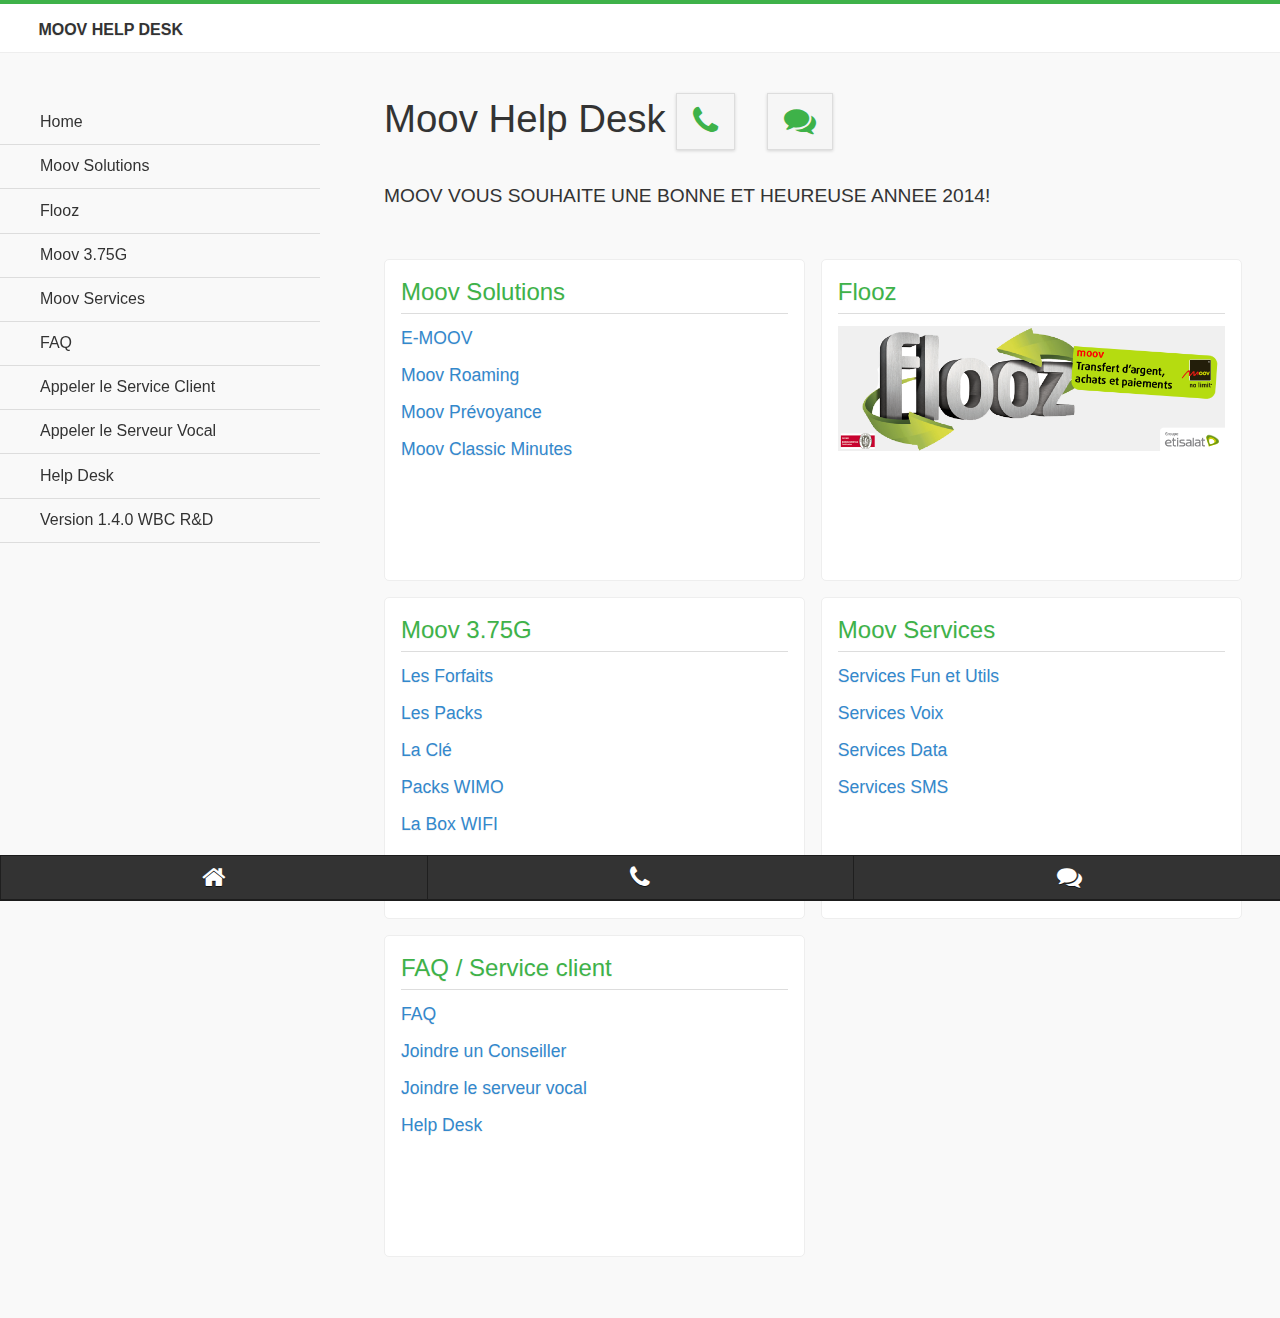
<file: index.html>
<!DOCTYPE html>
<html>
<head>
	<meta charset="utf-8">
	<meta name="viewport" content="width=device-width, initial-scale=1">
	<title>MOOV HELP DESK</title>
	<link rel="shortcut icon" href="favicon.ico">
	<link rel="stylesheet"  href="css/themes/default/jquery.mobile-1.4.0.min.css">
	<link rel="stylesheet" href="css/jqm-demos.css">
	<link rel="stylesheet" href="css/font-awesome.css">
	<script src="js/jquery.js"></script>
	<script src="js/index.js"></script>
	<script src="js/fastclick.js"></script>
	<script src="js/jquery.mobile-1.4.0.min.js"></script>
</head>
<body>
<div data-role="page" class="jqm-demos jqm-home">

	<div data-role="header" class="jqm-header" id="header"  data-tap-toggle="false" >
	</div><!-- /header -->

	<div role="main" class="ui-content jqm-content" id="imain">

		<h1>Moov Help Desk  <a href="tel:0022501091010" class="ui-btn ui-shadow ui-btn-inline" style="color:#3eb249"><i class="fa fa-2x fa-phone"></i></a>&nbsp;
				<a href="chat.html" class="ui-btn ui-shadow ui-btn-inline" style="color:#3eb249"><i class="fa fa-2x fa-comments"></i></a></h1>
                
        <p><strong>MOOV VOUS SOUHAITE UNE BONNE ET HEUREUSE ANNEE 2014!</strong></p>
         <!--<a href="http://www.youtube.com/embed/APUvVyb-6gg" data-ajax="false"> > VIDEO</a>-->
		<div class="ui-grid-a ui-responsive">
        	<div class="ui-block-a">
        		<div class="jqm-block-content">
        			<h3>Moov Solutions</h3>

        			<p><a href="solutions.html#emoov" data-ajax="false">E-MOOV</a></p>
        			<p><a href="solutions.html#roaming" data-ajax="false">Moov Roaming</a></p>
        			<p><a href="solutions.html#prev" data-ajax="false">Moov Prévoyance</a></p>
        			<p><a href="solutions.html#classic" data-ajax="false">Moov Classic Minutes</a></p>
        		</div>
        	</div>
        	<div class="ui-block-b">
        		<div class="jqm-block-content">
        			<h3>Flooz</h3>

        			<p><a href="flooz.html" data-ajax="false"><img src="img/flooz.png" alt="" width="100%"></a></p>
        		</div>
        	</div>        	
        	<div class="ui-block-a">
        		<div class="jqm-block-content">
        			<h3>Moov 3.75G</h3>

        			<p><a href="375g.html#forfait" data-ajax="false">Les Forfaits</a></p>
        			<p><a href="375g.html#packs" data-ajax="false">Les Packs</a></p>
        			<p><a href="375g.html#cle" data-ajax="false">La Clé</a></p>
        			<p><a href="375g.html#wimo" data-ajax="false">Packs WIMO</a></p>
        			<p><a href="375g.html#bwifi" data-ajax="false">La Box WIFI</a></p>
        		</div>
        	</div>
        	<div class="ui-block-b">
        		<div class="jqm-block-content">
        			<h3>Moov Services</h3>

        			<p><a href="services.html#fun" data-ajax="false">Services Fun et Utils</a></p>
        			<p><a href="services.html#voix" data-ajax="false">Services Voix</a></p>
        			<p><a href="services.html#data" data-ajax="false">Services Data</a></p>
         			<p><a href="services.html#sms" data-ajax="false">Services SMS</a></p>
        		</div>
        	</div>
        	<div class="ui-block-a">
        		<div class="jqm-block-content">
        			<h3>FAQ / Service client</h3>
        			<p><a href="faq.html#faq" data-ajax="false">FAQ</a></p>
        			<p><a href="tel:0022501091010" data-ajax="false">Joindre un Conseiller</a></p>
        			<p><a href="tel:0022501091011" data-ajax="false">Joindre le serveur vocal</a></p>
        			<p><a href="chat.html" data-ajax="false">Help Desk</a></p>
        		</div>
        	</div>
        </div>

	</div><!-- /content -->
	
	    <div data-role="panel" class="jqm-navmenu-panel" data-position="left" data-display="overlay" data-theme="a" id="panel">
		</div><!-- /panel -->


	<div data-role="footer" data-position="fixed" data-tap-toggle="false" data-theme="b" id="footer">
</div><!-- /footer -->

</body>
</html>
</file>
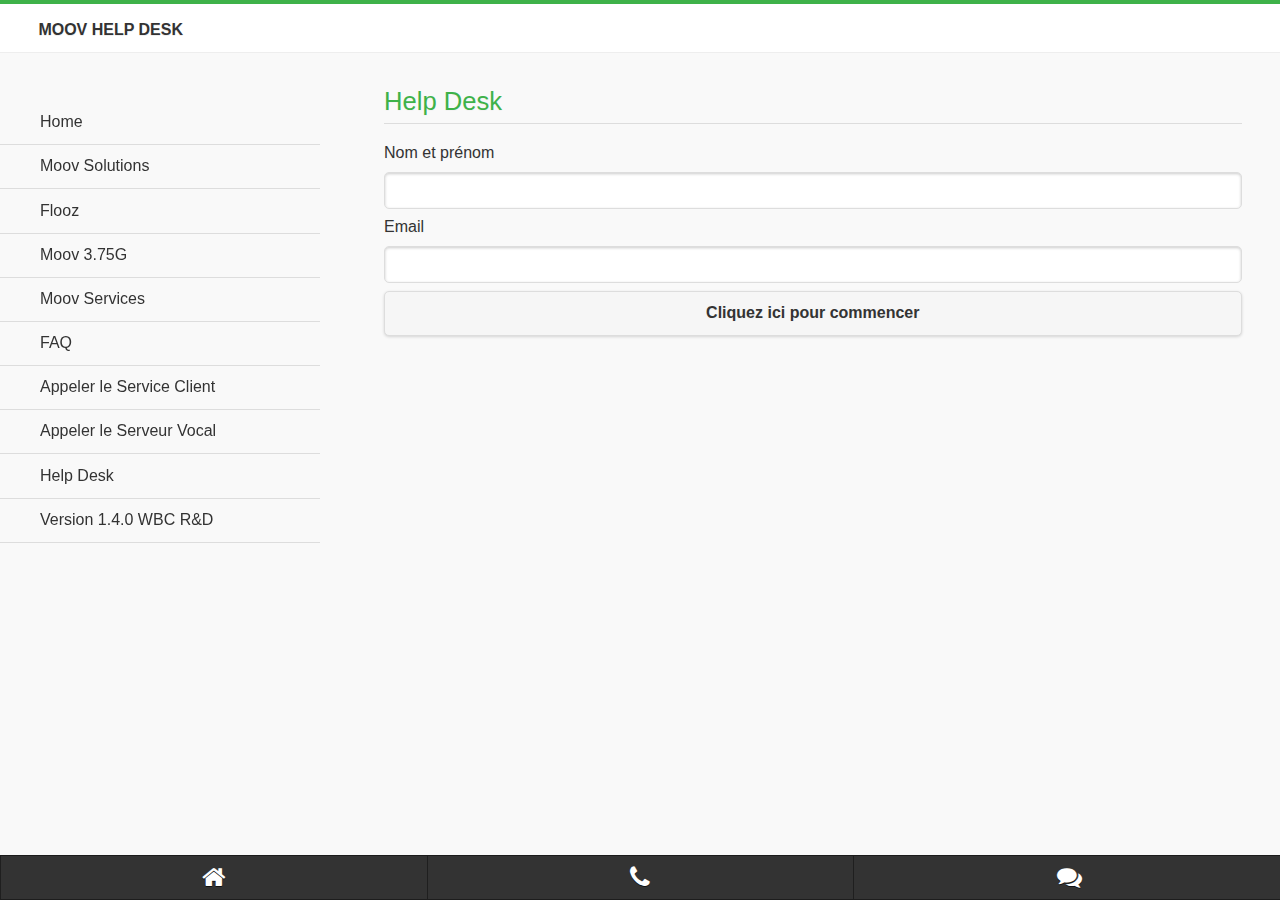
<file: chat.html>
<!DOCTYPE html>
<html>
<head>
	<meta charset="utf-8">
	<meta name="viewport" content="width=device-width, initial-scale=1">
	<title>MOOV HELP DESK</title>
	<link rel="shortcut icon" href="favicon.ico">
	<link rel="stylesheet"  href="css/themes/default/jquery.mobile-1.4.0.min.css">
	<link rel="stylesheet" href="css/jqm-demos.css">
	<link rel="stylesheet" href="css/font-awesome.css">
	<link rel="stylesheet" href="css/c.css">
	<script src="js/jquery.js"></script>
	<script src="js/index.js"></script>
	<script src="js/fastclick.js"></script>
	<script src="js/jquery.mobile-1.4.0.min.js"></script>
	<script src="js/scripts.js" language="JavaScript" type="text/javascript"></script>
</head>
<body>
<div data-role="page" class="jqm-demos jqm-home">

	<div data-role="header" class="jqm-header" id="header">
	</div><!-- /header -->

	<div role="main" class="ui-content jqm-content" id="chatmain">



     <h2>Help Desk</h2>

                        <label>Nom et prénom<input id="username" type="text" class="form-control"></label>
               <label>Email<input id="email" type="text" class="form-control"></label>
               <label style="display:none">Domaine<input id="brand" type="text" class="form-control" value="iphone5"></label>
                <label style="display:none">Domaine<input id="lang" type="text" class="form-control" value="FR"></label>

        <p><input class="btn btn-success" type="button" value="Cliquez ici pour commencer" onclick="javascript:goChat()"/></p>

        
        
	</div><!-- /content -->
	
	    <div data-role="panel" class="jqm-navmenu-panel" data-position="left" data-display="overlay" data-theme="a" id="panel">
		</div><!-- /panel -->


	<div data-role="footer" data-position="fixed" data-tap-toggle="false" data-theme="b" id="cfooter">
</div><!-- /footer -->

</div><!-- /page -->

</body>
</html>
</file>
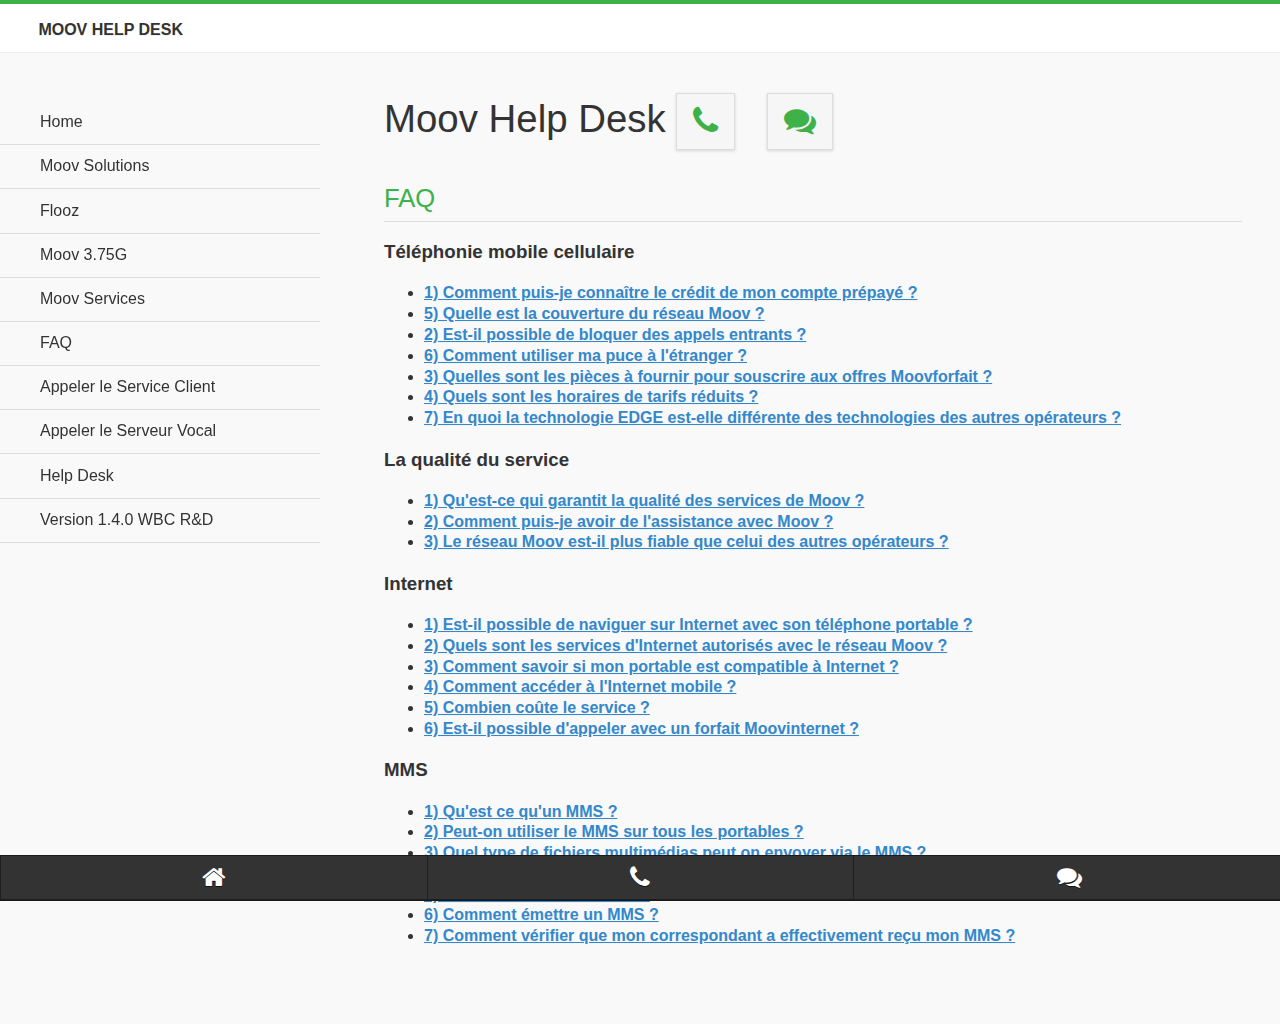
<file: faq.html>
<!DOCTYPE html>
<html>
<head>
	<meta charset="utf-8">
	<meta name="viewport" content="width=device-width, initial-scale=1">
	<title>MOOV HELP DESK</title>
	<link rel="shortcut icon" href="favicon.ico">
	<link rel="stylesheet"  href="css/themes/default/jquery.mobile-1.4.0.min.css">
	<link rel="stylesheet" href="css/jqm-demos.css">
	<link rel="stylesheet" href="css/font-awesome.css">
	<script src="js/jquery.js"></script>
	<script src="js/index.js"></script>
	<script src="js/fastclick.js"></script>
	<script src="js/jquery.mobile-1.4.0.min.js"></script>
</head>
<body>
<div data-role="page" class="jqm-demos jqm-home">

	<div data-role="header" class="jqm-header" id="header">
	</div><!-- /header -->

	<div role="main" class="ui-content jqm-content" id="imain">

		<h1>Moov Help Desk  <a href="tel:0022501091010" class="ui-btn ui-shadow ui-btn-inline" style="color:#3eb249"><i class="fa fa-2x fa-phone"></i></a>&nbsp;
				<a href="chat.html" class="ui-btn ui-shadow ui-btn-inline" style="color:#3eb249"><i class="fa fa-2x fa-comments"></i></a></h1>
         			<h2>FAQ</h2>

<div id="category">
		 		 <div id="right-list">
		 	
												
							<div id="subcat22">
							<h3>
							Téléphonie mobile cellulaire							<a href="http://www.moov.com/moov/service-client/faq.html#faq-nav" rel="nofollow" title="Top" style="visibility: visible;"><i></i></a>
							</h3>
							</div>				
																
							<ul>					
										
									<li>						
									<script type="text/javascript">			
									//<![CDATA[																		
									jQuery(document).ready(function(){								
											jQuery('#answerButton1').click(function () {																	
																									
													jQuery('#answer1').slideToggle('slow');
																										jQuery('#answerButton1').toggleClass('active');																									
													jQuery('#answer1start').toggle();		
											});																													
			 					 	});				
									//]]>								
									</script>						
																
									<div id="faq1">
									<a href="javascript:void(0);" id="answerButton1" class="answerButton" rel="nofollow">
									<i></i>							
									1) Comment puis-je connaître le crédit de mon compte prépayé ?								
									</a>										 
											 <div id="answer-box1" class="answer-box">									 
											 									 
											 <div id="answer1" style="display:none;" class="answer">
											 <p>Avec Moov, pour connaître son niveau de consommation, c'est facile ! Il suffit de faire *100# + touche d'appel ou d'appeler le 9000 et suivre les instructions du serveur.</p>	
											 												 				 
											       											 			 <div id="vote1" class="vote">
														 			<div class="vote-div">
																	     
																			 																			 <script type="text/javascript">																		 
																			 		 jQuery(document).ready(function(){																					 
																			 				 jQuery("#thumb_up1, #thumb_down1").click(function(){
            																	 							 var element = jQuery(this).get(0);
            																								 jQuery.ajax({
               																							  url         : jQuery(this).attr('href'),              																							
                																							dataType:   'json'
            																									});																										
																															jQuery('#vote1').hide();	
																							     						jQuery('#feedback1').toggle();																													
            																									return false;																													
        																			 });																					 
																			     });	
																			 </script>
																	</div>															
											 			 </div><!--vote-->									 				
														 <div id="feedback1" class="feedback" style="display:none;">
														 			<i></i><p>Thank you for the feedback</p>
														 </div>
														 																	 
											 </div>									 									 
											 </div><!--answer-box-->									 
									</div>																			
									</li>							
										
									<li>						
									<script type="text/javascript">			
									//<![CDATA[																		
									jQuery(document).ready(function(){								
											jQuery('#answerButton5').click(function () {																	
																									
													jQuery('#answer5').slideToggle('slow');
																										jQuery('#answerButton5').toggleClass('active');																									
													jQuery('#answer5start').toggle();		
											});																													
			 					 	});				
									//]]>								
									</script>						
																
									<div id="faq5">
									<a href="javascript:void(0);" id="answerButton5" class="answerButton" rel="nofollow">
									<i></i>							
									5) Quelle est la couverture du réseau Moov ?								
									</a>										 
											 <div id="answer-box5" class="answer-box">									 
											 									 
											 <div id="answer5" style="display:none;" class="answer">
											 <p>Vous pouvez dès le lancement du réseau Moov utiliser votre mobile sur 80% du territoire national. Et à partir de 2007, partout en Côte d'ivoire. Il vous sera même possible d'utiliser sa puce hors de la Côte d'Ivoire en optant pour l'option Moovroaming.</p>	
											 												 				 
											       											 			 <div id="vote5" class="vote">
														 			<div class="vote-div">
																	     
																			 																			 <script type="text/javascript">																		 
																			 		 jQuery(document).ready(function(){																					 
																			 				 jQuery("#thumb_up5, #thumb_down5").click(function(){
            																	 							 var element = jQuery(this).get(0);
            																								 jQuery.ajax({
               																							  url         : jQuery(this).attr('href'),              																							
                																							dataType:   'json'
            																									});																										
																															jQuery('#vote5').hide();	
																							     						jQuery('#feedback5').toggle();																													
            																									return false;																													
        																			 });																					 
																			     });	
																			 </script>
																	</div>															
											 			 </div><!--vote-->									 				
														 <div id="feedback5" class="feedback" style="display:none;">
														 			<i></i><p>Thank you for the feedback</p>
														 </div>
														 																	 
											 </div>									 									 
											 </div><!--answer-box-->									 
									</div>																			
									</li>							
										
									<li>						
									<script type="text/javascript">			
									//<![CDATA[																		
									jQuery(document).ready(function(){								
											jQuery('#answerButton2').click(function () {																	
																									
													jQuery('#answer2').slideToggle('slow');
																										jQuery('#answerButton2').toggleClass('active');																									
													jQuery('#answer2start').toggle();		
											});																													
			 					 	});				
									//]]>								
									</script>						
																
									<div id="faq2">
									<a href="javascript:void(0);" id="answerButton2" class="answerButton" rel="nofollow">
									<i></i>							
									2) Est-il possible de bloquer des appels entrants ?								
									</a>										 
											 <div id="answer-box2" class="answer-box">									 
											 									 
											 <div id="answer2" style="display:none;" class="answer">
											 <p>Oui. Pour toutes informations à ce sujet, merci de contacter votre Service Moovcontact.</p>	
											 												 				 
											       											 			 <div id="vote2" class="vote">
														 			<div class="vote-div">
																	     
																			 																			 <script type="text/javascript">																		 
																			 		 jQuery(document).ready(function(){																					 
																			 				 jQuery("#thumb_up2, #thumb_down2").click(function(){
            																	 							 var element = jQuery(this).get(0);
            																								 jQuery.ajax({
               																							  url         : jQuery(this).attr('href'),              																							
                																							dataType:   'json'
            																									});																										
																															jQuery('#vote2').hide();	
																							     						jQuery('#feedback2').toggle();																													
            																									return false;																													
        																			 });																					 
																			     });	
																			 </script>
																	</div>															
											 			 </div><!--vote-->									 				
														 <div id="feedback2" class="feedback" style="display:none;">
														 			<i></i><p>Thank you for the feedback</p>
														 </div>
														 																	 
											 </div>									 									 
											 </div><!--answer-box-->									 
									</div>																			
									</li>							
										
									<li>						
									<script type="text/javascript">			
									//<![CDATA[																		
									jQuery(document).ready(function(){								
											jQuery('#answerButton6').click(function () {																	
																									
													jQuery('#answer6').slideToggle('slow');
																										jQuery('#answerButton6').toggleClass('active');																									
													jQuery('#answer6start').toggle();		
											});																													
			 					 	});				
									//]]>								
									</script>						
																
									<div id="faq6">
									<a href="javascript:void(0);" id="answerButton6" class="answerButton" rel="nofollow">
									<i></i>							
									6) Comment utiliser ma puce à l'étranger ?								
									</a>										 
											 <div id="answer-box6" class="answer-box">									 
											 									 
											 <div id="answer6" style="display:none;" class="answer">
											 <p>Consultez votre Service Clients avant votre départ pour avoir la liste de nos partenaires étrangers ; et les utilisations des services Moov à l'étranger.</p>	
											 												 				 
											       											 			 <div id="vote6" class="vote">
														 			<div class="vote-div">
																	     
																			 																			 <script type="text/javascript">																		 
																			 		 jQuery(document).ready(function(){																					 
																			 				 jQuery("#thumb_up6, #thumb_down6").click(function(){
            																	 							 var element = jQuery(this).get(0);
            																								 jQuery.ajax({
               																							  url         : jQuery(this).attr('href'),              																							
                																							dataType:   'json'
            																									});																										
																															jQuery('#vote6').hide();	
																							     						jQuery('#feedback6').toggle();																													
            																									return false;																													
        																			 });																					 
																			     });	
																			 </script>
																	</div>															
											 			 </div><!--vote-->									 				
														 <div id="feedback6" class="feedback" style="display:none;">
														 			<i></i><p>Thank you for the feedback</p>
														 </div>
														 																	 
											 </div>									 									 
											 </div><!--answer-box-->									 
									</div>																			
									</li>							
										
									<li>						
									<script type="text/javascript">			
									//<![CDATA[																		
									jQuery(document).ready(function(){								
											jQuery('#answerButton3').click(function () {																	
																									
													jQuery('#answer3').slideToggle('slow');
																										jQuery('#answerButton3').toggleClass('active');																									
													jQuery('#answer3start').toggle();		
											});																													
			 					 	});				
									//]]>								
									</script>						
																
									<div id="faq3">
									<a href="javascript:void(0);" id="answerButton3" class="answerButton" rel="nofollow">
									<i></i>							
									3) Quelles sont les pièces à fournir pour souscrire aux offres Moovforfait ?								
									</a>										 
											 <div id="answer-box3" class="answer-box">									 
											 									 
											 <div id="answer3" style="display:none;" class="answer">
											 <p>a. Une pièce d'identité (CNI ou Carte de Séjour)<br>b. Un relevé d'identité bancaire<br>c. Une quittance CIE ou SODECI pour les résidents en Côte d'Ivoire</p>	
											 												 				 
											       											 			 <div id="vote3" class="vote">
														 			<div class="vote-div">
																	     
																			 																			 <script type="text/javascript">																		 
																			 		 jQuery(document).ready(function(){																					 
																			 				 jQuery("#thumb_up3, #thumb_down3").click(function(){
            																	 							 var element = jQuery(this).get(0);
            																								 jQuery.ajax({
               																							  url         : jQuery(this).attr('href'),              																							
                																							dataType:   'json'
            																									});																										
																															jQuery('#vote3').hide();	
																							     						jQuery('#feedback3').toggle();																													
            																									return false;																													
        																			 });																					 
																			     });	
																			 </script>
																	</div>															
											 			 </div><!--vote-->									 				
														 <div id="feedback3" class="feedback" style="display:none;">
														 			<i></i><p>Thank you for the feedback</p>
														 </div>
														 																	 
											 </div>									 									 
											 </div><!--answer-box-->									 
									</div>																			
									</li>							
										
									<li>						
									<script type="text/javascript">			
									//<![CDATA[																		
									jQuery(document).ready(function(){								
											jQuery('#answerButton4').click(function () {																	
																									
													jQuery('#answer4').slideToggle('slow');
																										jQuery('#answerButton4').toggleClass('active');																									
													jQuery('#answer4start').toggle();		
											});																													
			 					 	});				
									//]]>								
									</script>						
																
									<div id="faq4">
									<a href="javascript:void(0);" id="answerButton4" class="answerButton" rel="nofollow">
									<i></i>							
									4) Quels sont les horaires de tarifs réduits ?								
									</a>										 
											 <div id="answer-box4" class="answer-box">									 
											 									 
											 <div id="answer4" style="display:none;" class="answer">
											 <p>Pour vous permettre de communiquer sans soucis, Moov vous offre d'un tarif unique préférentiel quelles que soient vos heures d'appels. ainsi vous bénéficier de tarifs réduits à tout moment de la journée.</p>	
											 												 				 
											       											 			 <div id="vote4" class="vote">
														 			<div class="vote-div">
																	     
																			 																			 <script type="text/javascript">																		 
																			 		 jQuery(document).ready(function(){																					 
																			 				 jQuery("#thumb_up4, #thumb_down4").click(function(){
            																	 							 var element = jQuery(this).get(0);
            																								 jQuery.ajax({
               																							  url         : jQuery(this).attr('href'),              																							
                																							dataType:   'json'
            																									});																										
																															jQuery('#vote4').hide();	
																							     						jQuery('#feedback4').toggle();																													
            																									return false;																													
        																			 });																					 
																			     });	
																			 </script>
																	</div>															
											 			 </div><!--vote-->									 				
														 <div id="feedback4" class="feedback" style="display:none;">
														 			<i></i><p>Thank you for the feedback</p>
														 </div>
														 																	 
											 </div>									 									 
											 </div><!--answer-box-->									 
									</div>																			
									</li>							
										
									<li>						
									<script type="text/javascript">			
									//<![CDATA[																		
									jQuery(document).ready(function(){								
											jQuery('#answerButton7').click(function () {																	
																									
													jQuery('#answer7').slideToggle('slow');
																										jQuery('#answerButton7').toggleClass('active');																									
													jQuery('#answer7start').toggle();		
											});																													
			 					 	});				
									//]]>								
									</script>						
																
									<div id="faq7">
									<a href="javascript:void(0);" id="answerButton7" class="answerButton" rel="nofollow">
									<i></i>							
									7) En quoi la technologie EDGE est-elle différente des technologies des autres opérateurs ?								
									</a>										 
											 <div id="answer-box7" class="answer-box">									 
											 									 
											 <div id="answer7" style="display:none;" class="answer">
											 <p>La technologie EDGE,(Enhanced Data for GSM Evolution), est une technologie de dernière génération, introduite pour la première fois en Côte d'ivoire par Moov CI. Elle permet de télécharger et de transférer des données (sonneries, jeux, MMS, e-mails) à un débit quatre foisplus élevé que le GPRS. Par ailleurs l'EDGE facilite l'accès à la vidéo ou la musique en streaming (écoute simultanée).</p>	
											 												 				 
											       											 			 <div id="vote7" class="vote">
														 			<div class="vote-div">
																	     
																			 																			 <script type="text/javascript">																		 
																			 		 jQuery(document).ready(function(){																					 
																			 				 jQuery("#thumb_up7, #thumb_down7").click(function(){
            																	 							 var element = jQuery(this).get(0);
            																								 jQuery.ajax({
               																							  url         : jQuery(this).attr('href'),              																							
                																							dataType:   'json'
            																									});																										
																															jQuery('#vote7').hide();	
																							     						jQuery('#feedback7').toggle();																													
            																									return false;																													
        																			 });																					 
																			     });	
																			 </script>
																	</div>															
											 			 </div><!--vote-->									 				
														 <div id="feedback7" class="feedback" style="display:none;">
														 			<i></i><p>Thank you for the feedback</p>
														 </div>
														 																	 
											 </div>									 									 
											 </div><!--answer-box-->									 
									</div>																			
									</li>							
														
							</ul>							
												
							<div id="subcat23">
							<h3>
							La qualité du service							<a href="http://www.moov.com/moov/service-client/faq.html#faq-nav" rel="nofollow" title="Top" style="visibility: visible;"><i></i></a>
							</h3>
							</div>				
																
							<ul>					
										
									<li>						
									<script type="text/javascript">			
									//<![CDATA[																		
									jQuery(document).ready(function(){								
											jQuery('#answerButton8').click(function () {																	
																									
													jQuery('#answer8').slideToggle('slow');
																										jQuery('#answerButton8').toggleClass('active');																									
													jQuery('#answer8start').toggle();		
											});																													
			 					 	});				
									//]]>								
									</script>						
																
									<div id="faq8">
									<a href="javascript:void(0);" id="answerButton8" class="answerButton" rel="nofollow">
									<i></i>							
									1) Qu'est-ce qui garantit la qualité des services de Moov ?								
									</a>										 
											 <div id="answer-box8" class="answer-box">									 
											 									 
											 <div id="answer8" style="display:none;" class="answer">
											 <p>Moov s'est doté d'une technologie moderne et évoluée qui permet aux abonnés d'appeler et d'utiliser les services innovants avec un confort, et une rapidité dans le transfert sans pareil.</p>	
											 												 				 
											       											 			 <div id="vote8" class="vote">
														 			<div class="vote-div">
																	     
																			 																			 <script type="text/javascript">																		 
																			 		 jQuery(document).ready(function(){																					 
																			 				 jQuery("#thumb_up8, #thumb_down8").click(function(){
            																	 							 var element = jQuery(this).get(0);
            																								 jQuery.ajax({
               																							  url         : jQuery(this).attr('href'),              																							
                																							dataType:   'json'
            																									});																										
																															jQuery('#vote8').hide();	
																							     						jQuery('#feedback8').toggle();																													
            																									return false;																													
        																			 });																					 
																			     });	
																			 </script>
																	</div>															
											 			 </div><!--vote-->									 				
														 <div id="feedback8" class="feedback" style="display:none;">
														 			<i></i><p>Thank you for the feedback</p>
														 </div>
														 																	 
											 </div>									 									 
											 </div><!--answer-box-->									 
									</div>																			
									</li>							
										
									<li>						
									<script type="text/javascript">			
									//<![CDATA[																		
									jQuery(document).ready(function(){								
											jQuery('#answerButton9').click(function () {																	
																									
													jQuery('#answer9').slideToggle('slow');
																										jQuery('#answerButton9').toggleClass('active');																									
													jQuery('#answer9start').toggle();		
											});																													
			 					 	});				
									//]]>								
									</script>						
																
									<div id="faq9">
									<a href="javascript:void(0);" id="answerButton9" class="answerButton" rel="nofollow">
									<i></i>							
									2) Comment puis-je avoir de l'assistance avec Moov ?								
									</a>										 
											 <div id="answer-box9" class="answer-box">									 
											 									 
											 <div id="answer9" style="display:none;" class="answer">
											 <p>Moov reste toujours à votre écoute pour vous apporter assistance en toute situation. Pour entrer en contact avec vos conseillers Moov rendez vous dans les agences Moovstores ou appeler Moovcontact :</p>
<p>A partir d'un mobile Moov<br>. 1010 pour les clients Moovprépayés<br>. 1011 pour les clients Moovforfait<br>. 1012 pour les clients Moovpro<br>. 1013 pour les distributeurs et clients Moovintense</p>
<p>A partir d'un autre réseau<br>payants selon l'opérateur<br>. 01091010 pour les clients Moovprépayé<br>. 01091011 pour les clients Moovforfait<br>. 01091012 pour les clients Moovpro<br>. 01091013 pour les distributeurs et clients Moovintense</p>
<p>Par e-mail<br><a href="mailto:moovcontact@moov.com">moovcontact@moov.com</a></p>	
											 												 				 
											       											 			 <div id="vote9" class="vote">
														 			<div class="vote-div">
																	     
																			 																			 <script type="text/javascript">																		 
																			 		 jQuery(document).ready(function(){																					 
																			 				 jQuery("#thumb_up9, #thumb_down9").click(function(){
            																	 							 var element = jQuery(this).get(0);
            																								 jQuery.ajax({
               																							  url         : jQuery(this).attr('href'),              																							
                																							dataType:   'json'
            																									});																										
																															jQuery('#vote9').hide();	
																							     						jQuery('#feedback9').toggle();																													
            																									return false;																													
        																			 });																					 
																			     });	
																			 </script>
																	</div>															
											 			 </div><!--vote-->									 				
														 <div id="feedback9" class="feedback" style="display:none;">
														 			<i></i><p>Thank you for the feedback</p>
														 </div>
														 																	 
											 </div>									 									 
											 </div><!--answer-box-->									 
									</div>																			
									</li>							
										
									<li>						
									<script type="text/javascript">			
									//<![CDATA[																		
									jQuery(document).ready(function(){								
											jQuery('#answerButton10').click(function () {																	
																									
													jQuery('#answer10').slideToggle('slow');
																										jQuery('#answerButton10').toggleClass('active');																									
													jQuery('#answer10start').toggle();		
											});																													
			 					 	});				
									//]]>								
									</script>						
																
									<div id="faq10">
									<a href="javascript:void(0);" id="answerButton10" class="answerButton" rel="nofollow">
									<i></i>							
									3) Le réseau Moov est-il plus fiable que celui des autres opérateurs ?								
									</a>										 
											 <div id="answer-box10" class="answer-box">									 
											 									 
											 <div id="answer10" style="display:none;" class="answer">
											 <p style="text-align: justify;">Moov a l'avantage d'offrir un réseau non saturé intégrant les dernières avancées technologiques, et ambitionnant d'offrir un confort d'utilisation supérieur à celui offert par les opérateurs déjà en activité ;<br>De plus, étant surdimensionné, le réseau Moov vous permet de trafiquer sans congestions ni coupure.</p>	
											 												 				 
											       											 			 <div id="vote10" class="vote">
														 			<div class="vote-div">
																	     
																			 																			 <script type="text/javascript">																		 
																			 		 jQuery(document).ready(function(){																					 
																			 				 jQuery("#thumb_up10, #thumb_down10").click(function(){
            																	 							 var element = jQuery(this).get(0);
            																								 jQuery.ajax({
               																							  url         : jQuery(this).attr('href'),              																							
                																							dataType:   'json'
            																									});																										
																															jQuery('#vote10').hide();	
																							     						jQuery('#feedback10').toggle();																													
            																									return false;																													
        																			 });																					 
																			     });	
																			 </script>
																	</div>															
											 			 </div><!--vote-->									 				
														 <div id="feedback10" class="feedback" style="display:none;">
														 			<i></i><p>Thank you for the feedback</p>
														 </div>
														 																	 
											 </div>									 									 
											 </div><!--answer-box-->									 
									</div>																			
									</li>							
														
							</ul>							
												
							<div id="subcat24">
							<h3>
							Internet							<a href="http://www.moov.com/moov/service-client/faq.html#faq-nav" rel="nofollow" title="Top" style="visibility: visible;"><i></i></a>
							</h3>
							</div>				
																
							<ul>					
										
									<li>						
									<script type="text/javascript">			
									//<![CDATA[																		
									jQuery(document).ready(function(){								
											jQuery('#answerButton11').click(function () {																	
																									
													jQuery('#answer11').slideToggle('slow');
																										jQuery('#answerButton11').toggleClass('active');																									
													jQuery('#answer11start').toggle();		
											});																													
			 					 	});				
									//]]>								
									</script>						
																
									<div id="faq11">
									<a href="javascript:void(0);" id="answerButton11" class="answerButton" rel="nofollow">
									<i></i>							
									1) Est-il possible de naviguer sur Internet avec son téléphone portable ?								
									</a>										 
											 <div id="answer-box11" class="answer-box">									 
											 									 
											 <div id="answer11" style="display:none;" class="answer">
											 <p>Oui. La navigation n'est possible qu'avec les mobiles qui s'y prêtent (ayant au moins le GPRS). En plus, avec Moov, la connexion est plus rapide.</p>	
											 												 				 
											       											 			 <div id="vote11" class="vote">
														 			<div class="vote-div">
																	     
																			 																			 <script type="text/javascript">																		 
																			 		 jQuery(document).ready(function(){																					 
																			 				 jQuery("#thumb_up11, #thumb_down11").click(function(){
            																	 							 var element = jQuery(this).get(0);
            																								 jQuery.ajax({
               																							  url         : jQuery(this).attr('href'),              																							
                																							dataType:   'json'
            																									});																										
																															jQuery('#vote11').hide();	
																							     						jQuery('#feedback11').toggle();																													
            																									return false;																													
        																			 });																					 
																			     });	
																			 </script>
																	</div>															
											 			 </div><!--vote-->									 				
														 <div id="feedback11" class="feedback" style="display:none;">
														 			<i></i><p>Thank you for the feedback</p>
														 </div>
														 																	 
											 </div>									 									 
											 </div><!--answer-box-->									 
									</div>																			
									</li>							
										
									<li>						
									<script type="text/javascript">			
									//<![CDATA[																		
									jQuery(document).ready(function(){								
											jQuery('#answerButton12').click(function () {																	
																									
													jQuery('#answer12').slideToggle('slow');
																										jQuery('#answerButton12').toggleClass('active');																									
													jQuery('#answer12start').toggle();		
											});																													
			 					 	});				
									//]]>								
									</script>						
																
									<div id="faq12">
									<a href="javascript:void(0);" id="answerButton12" class="answerButton" rel="nofollow">
									<i></i>							
									2) Quels sont les services d'Internet autorisés avec le réseau Moov ?								
									</a>										 
											 <div id="answer-box12" class="answer-box">									 
											 									 
											 <div id="answer12" style="display:none;" class="answer">
											 <p>Il est possible d'utiliser tous les services d'Internet : navigation, e-mail, etc.</p>	
											 												 				 
											       											 			 <div id="vote12" class="vote">
														 			<div class="vote-div">
																	     
																			 																			 <script type="text/javascript">																		 
																			 		 jQuery(document).ready(function(){																					 
																			 				 jQuery("#thumb_up12, #thumb_down12").click(function(){
            																	 							 var element = jQuery(this).get(0);
            																								 jQuery.ajax({
               																							  url         : jQuery(this).attr('href'),              																							
                																							dataType:   'json'
            																									});																										
																															jQuery('#vote12').hide();	
																							     						jQuery('#feedback12').toggle();																													
            																									return false;																													
        																			 });																					 
																			     });	
																			 </script>
																	</div>															
											 			 </div><!--vote-->									 				
														 <div id="feedback12" class="feedback" style="display:none;">
														 			<i></i><p>Thank you for the feedback</p>
														 </div>
														 																	 
											 </div>									 									 
											 </div><!--answer-box-->									 
									</div>																			
									</li>							
										
									<li>						
									<script type="text/javascript">			
									//<![CDATA[																		
									jQuery(document).ready(function(){								
											jQuery('#answerButton13').click(function () {																	
																									
													jQuery('#answer13').slideToggle('slow');
																										jQuery('#answerButton13').toggleClass('active');																									
													jQuery('#answer13start').toggle();		
											});																													
			 					 	});				
									//]]>								
									</script>						
																
									<div id="faq13">
									<a href="javascript:void(0);" id="answerButton13" class="answerButton" rel="nofollow">
									<i></i>							
									3) Comment savoir si mon portable est compatible à Internet ?								
									</a>										 
											 <div id="answer-box13" class="answer-box">									 
											 									 
											 <div id="answer13" style="display:none;" class="answer">
											 <p>Seuls les portables compatibles au moins GPRS permettent d'avoir l'accès à Internet. Vous pouvez vous en procurer dans nos agences.</p>	
											 												 				 
											       											 			 <div id="vote13" class="vote">
														 			<div class="vote-div">
																	     
																			 																			 <script type="text/javascript">																		 
																			 		 jQuery(document).ready(function(){																					 
																			 				 jQuery("#thumb_up13, #thumb_down13").click(function(){
            																	 							 var element = jQuery(this).get(0);
            																								 jQuery.ajax({
               																							  url         : jQuery(this).attr('href'),              																							
                																							dataType:   'json'
            																									});																										
																															jQuery('#vote13').hide();	
																							     						jQuery('#feedback13').toggle();																													
            																									return false;																													
        																			 });																					 
																			     });	
																			 </script>
																	</div>															
											 			 </div><!--vote-->									 				
														 <div id="feedback13" class="feedback" style="display:none;">
														 			<i></i><p>Thank you for the feedback</p>
														 </div>
														 																	 
											 </div>									 									 
											 </div><!--answer-box-->									 
									</div>																			
									</li>							
										
									<li>						
									<script type="text/javascript">			
									//<![CDATA[																		
									jQuery(document).ready(function(){								
											jQuery('#answerButton14').click(function () {																	
																									
													jQuery('#answer14').slideToggle('slow');
																										jQuery('#answerButton14').toggleClass('active');																									
													jQuery('#answer14start').toggle();		
											});																													
			 					 	});				
									//]]>								
									</script>						
																
									<div id="faq14">
									<a href="javascript:void(0);" id="answerButton14" class="answerButton" rel="nofollow">
									<i></i>							
									4) Comment accéder à l'Internet mobile ?								
									</a>										 
											 <div id="answer-box14" class="answer-box">									 
											 									 
											 <div id="answer14" style="display:none;" class="answer">
											 <p>Pour avoir accès au service Internet, vous pouvez configurer votre téléphone ; en envoyant un SMS contenant le mot clé « moov » au 1122 et suivez l'instruction reçue dans le SMS de réponse.<br>En cas de difficulté, veuillez contacter votre service client ou rendez vous dans une agence Moovstore pour une configuration manuelle de votre mobile.</p>	
											 												 				 
											       											 			 <div id="vote14" class="vote">
														 			<div class="vote-div">
																	     
																			 																			 <script type="text/javascript">																		 
																			 		 jQuery(document).ready(function(){																					 
																			 				 jQuery("#thumb_up14, #thumb_down14").click(function(){
            																	 							 var element = jQuery(this).get(0);
            																								 jQuery.ajax({
               																							  url         : jQuery(this).attr('href'),              																							
                																							dataType:   'json'
            																									});																										
																															jQuery('#vote14').hide();	
																							     						jQuery('#feedback14').toggle();																													
            																									return false;																													
        																			 });																					 
																			     });	
																			 </script>
																	</div>															
											 			 </div><!--vote-->									 				
														 <div id="feedback14" class="feedback" style="display:none;">
														 			<i></i><p>Thank you for the feedback</p>
														 </div>
														 																	 
											 </div>									 									 
											 </div><!--answer-box-->									 
									</div>																			
									</li>							
										
									<li>						
									<script type="text/javascript">			
									//<![CDATA[																		
									jQuery(document).ready(function(){								
											jQuery('#answerButton15').click(function () {																	
																									
													jQuery('#answer15').slideToggle('slow');
																										jQuery('#answerButton15').toggleClass('active');																									
													jQuery('#answer15start').toggle();		
											});																													
			 					 	});				
									//]]>								
									</script>						
																
									<div id="faq15">
									<a href="javascript:void(0);" id="answerButton15" class="answerButton" rel="nofollow">
									<i></i>							
									5) Combien coûte le service ?								
									</a>										 
											 <div id="answer-box15" class="answer-box">									 
											 									 
											 <div id="answer15" style="display:none;" class="answer">
											 <p style="text-align: justify;">Le service Internet mobile est disponible pour tous les clients Moov sans frais d'accès ; le tarif de navigation dépend de l'offre à laquelle vous avez souscrite aucuns : soit 100FCFA/mn pour les clients Moovprépayé et 60FCFA/mn pour les clients Moovforfait. Pour plus d'info veuillez consulter les rubriques du site relatives aux offres Moov, ou consulter les fiches tarifaires disponibles dans vos agences Moovstore.</p>	
											 												 				 
											       											 			 <div id="vote15" class="vote">
														 			<div class="vote-div">
																	     
																			 																			 <script type="text/javascript">																		 
																			 		 jQuery(document).ready(function(){																					 
																			 				 jQuery("#thumb_up15, #thumb_down15").click(function(){
            																	 							 var element = jQuery(this).get(0);
            																								 jQuery.ajax({
               																							  url         : jQuery(this).attr('href'),              																							
                																							dataType:   'json'
            																									});																										
																															jQuery('#vote15').hide();	
																							     						jQuery('#feedback15').toggle();																													
            																									return false;																													
        																			 });																					 
																			     });	
																			 </script>
																	</div>															
											 			 </div><!--vote-->									 				
														 <div id="feedback15" class="feedback" style="display:none;">
														 			<i></i><p>Thank you for the feedback</p>
														 </div>
														 																	 
											 </div>									 									 
											 </div><!--answer-box-->									 
									</div>																			
									</li>							
										
									<li>						
									<script type="text/javascript">			
									//<![CDATA[																		
									jQuery(document).ready(function(){								
											jQuery('#answerButton16').click(function () {																	
																									
													jQuery('#answer16').slideToggle('slow');
																										jQuery('#answerButton16').toggleClass('active');																									
													jQuery('#answer16start').toggle();		
											});																													
			 					 	});				
									//]]>								
									</script>						
																
									<div id="faq16">
									<a href="javascript:void(0);" id="answerButton16" class="answerButton" rel="nofollow">
									<i></i>							
									6) Est-il possible d'appeler avec un forfait Moovinternet ?								
									</a>										 
											 <div id="answer-box16" class="answer-box">									 
											 									 
											 <div id="answer16" style="display:none;" class="answer">
											 <p>Non, les forfaits Moovinternet sont exclusivement destinés à la navigation Internet. Cependant vous pouvez souscrire à un forfait voix qui vous permet en plus des appels, d'avoir accès aux services multimédia.</p>	
											 												 				 
											       											 			 <div id="vote16" class="vote">
														 			<div class="vote-div">
																	     
																			 																			 <script type="text/javascript">																		 
																			 		 jQuery(document).ready(function(){																					 
																			 				 jQuery("#thumb_up16, #thumb_down16").click(function(){
            																	 							 var element = jQuery(this).get(0);
            																								 jQuery.ajax({
               																							  url         : jQuery(this).attr('href'),              																							
                																							dataType:   'json'
            																									});																										
																															jQuery('#vote16').hide();	
																							     						jQuery('#feedback16').toggle();																													
            																									return false;																													
        																			 });																					 
																			     });	
																			 </script>
																	</div>															
											 			 </div><!--vote-->									 				
														 <div id="feedback16" class="feedback" style="display:none;">
														 			<i></i><p>Thank you for the feedback</p>
														 </div>
														 																	 
											 </div>									 									 
											 </div><!--answer-box-->									 
									</div>																			
									</li>							
														
							</ul>							
												
							<div id="subcat25">
							<h3>
							MMS							<a href="http://www.moov.com/moov/service-client/faq.html#faq-nav" rel="nofollow" title="Top" style="visibility: visible;"><i></i></a>
							</h3>
							</div>				
																
							<ul>					
										
									<li>						
									<script type="text/javascript">			
									//<![CDATA[																		
									jQuery(document).ready(function(){								
											jQuery('#answerButton17').click(function () {																	
																									
													jQuery('#answer17').slideToggle('slow');
																										jQuery('#answerButton17').toggleClass('active');																									
													jQuery('#answer17start').toggle();		
											});																													
			 					 	});				
									//]]>								
									</script>						
																
									<div id="faq17">
									<a href="javascript:void(0);" id="answerButton17" class="answerButton" rel="nofollow">
									<i></i>							
									1) Qu'est ce qu'un MMS ?								
									</a>										 
											 <div id="answer-box17" class="answer-box">									 
											 									 
											 <div id="answer17" style="display:none;" class="answer">
											 <p>Le MMS (Multimédia Messaging Service) est le service de messagerie multimédia permettant d'envoyer et de recevoir des messages pouvant contenir une photo, de la musique, de la vidéo et du texte.<br>Les MMS peuvent être envoyés d'un téléphone mobile Moov vers un autre téléphone Moov ou vers une adresse e-mail.</p>	
											 												 				 
											       											 			 <div id="vote17" class="vote">
														 			<div class="vote-div">
																	     
																			 																			 <script type="text/javascript">																		 
																			 		 jQuery(document).ready(function(){																					 
																			 				 jQuery("#thumb_up17, #thumb_down17").click(function(){
            																	 							 var element = jQuery(this).get(0);
            																								 jQuery.ajax({
               																							  url         : jQuery(this).attr('href'),              																							
                																							dataType:   'json'
            																									});																										
																															jQuery('#vote17').hide();	
																							     						jQuery('#feedback17').toggle();																													
            																									return false;																													
        																			 });																					 
																			     });	
																			 </script>
																	</div>															
											 			 </div><!--vote-->									 				
														 <div id="feedback17" class="feedback" style="display:none;">
														 			<i></i><p>Thank you for the feedback</p>
														 </div>
														 																	 
											 </div>									 									 
											 </div><!--answer-box-->									 
									</div>																			
									</li>							
										
									<li>						
									<script type="text/javascript">			
									//<![CDATA[																		
									jQuery(document).ready(function(){								
											jQuery('#answerButton18').click(function () {																	
																									
													jQuery('#answer18').slideToggle('slow');
																										jQuery('#answerButton18').toggleClass('active');																									
													jQuery('#answer18start').toggle();		
											});																													
			 					 	});				
									//]]>								
									</script>						
																
									<div id="faq18">
									<a href="javascript:void(0);" id="answerButton18" class="answerButton" rel="nofollow">
									<i></i>							
									2) Peut-on utiliser le MMS sur tous les portables ?								
									</a>										 
											 <div id="answer-box18" class="answer-box">									 
											 									 
											 <div id="answer18" style="display:none;" class="answer">
											 <p>Le MMS est disponible sur le réseau Moov pour tous les clients et sans frais. Cependant seules les utilisateurs ayant un téléphone compatible (au moins GPRS) peuvent l'utiliser.</p>	
											 												 				 
											       											 			 <div id="vote18" class="vote">
														 			<div class="vote-div">
																	     
																			 																			 <script type="text/javascript">																		 
																			 		 jQuery(document).ready(function(){																					 
																			 				 jQuery("#thumb_up18, #thumb_down18").click(function(){
            																	 							 var element = jQuery(this).get(0);
            																								 jQuery.ajax({
               																							  url         : jQuery(this).attr('href'),              																							
                																							dataType:   'json'
            																									});																										
																															jQuery('#vote18').hide();	
																							     						jQuery('#feedback18').toggle();																													
            																									return false;																													
        																			 });																					 
																			     });	
																			 </script>
																	</div>															
											 			 </div><!--vote-->									 				
														 <div id="feedback18" class="feedback" style="display:none;">
														 			<i></i><p>Thank you for the feedback</p>
														 </div>
														 																	 
											 </div>									 									 
											 </div><!--answer-box-->									 
									</div>																			
									</li>							
										
									<li>						
									<script type="text/javascript">			
									//<![CDATA[																		
									jQuery(document).ready(function(){								
											jQuery('#answerButton19').click(function () {																	
																									
													jQuery('#answer19').slideToggle('slow');
																										jQuery('#answerButton19').toggleClass('active');																									
													jQuery('#answer19start').toggle();		
											});																													
			 					 	});				
									//]]>								
									</script>						
																
									<div id="faq19">
									<a href="javascript:void(0);" id="answerButton19" class="answerButton" rel="nofollow">
									<i></i>							
									3) Quel type de fichiers multimédias peut on envoyer via le MMS ?								
									</a>										 
											 <div id="answer-box19" class="answer-box">									 
											 									 
											 <div id="answer19" style="display:none;" class="answer">
											 <p>Le MMS permet l'envoi et la reception de texte, photo, musique et vidéo ou toute combinaison de ces éléments.</p>	
											 												 				 
											       											 			 <div id="vote19" class="vote">
														 			<div class="vote-div">
																	     
																			 																			 <script type="text/javascript">																		 
																			 		 jQuery(document).ready(function(){																					 
																			 				 jQuery("#thumb_up19, #thumb_down19").click(function(){
            																	 							 var element = jQuery(this).get(0);
            																								 jQuery.ajax({
               																							  url         : jQuery(this).attr('href'),              																							
                																							dataType:   'json'
            																									});																										
																															jQuery('#vote19').hide();	
																							     						jQuery('#feedback19').toggle();																													
            																									return false;																													
        																			 });																					 
																			     });	
																			 </script>
																	</div>															
											 			 </div><!--vote-->									 				
														 <div id="feedback19" class="feedback" style="display:none;">
														 			<i></i><p>Thank you for the feedback</p>
														 </div>
														 																	 
											 </div>									 									 
											 </div><!--answer-box-->									 
									</div>																			
									</li>							
										
									<li>						
									<script type="text/javascript">			
									//<![CDATA[																		
									jQuery(document).ready(function(){								
											jQuery('#answerButton20').click(function () {																	
																									
													jQuery('#answer20').slideToggle('slow');
																										jQuery('#answerButton20').toggleClass('active');																									
													jQuery('#answer20start').toggle();		
											});																													
			 					 	});				
									//]]>								
									</script>						
																
									<div id="faq20">
									<a href="javascript:void(0);" id="answerButton20" class="answerButton" rel="nofollow">
									<i></i>							
									4) Comment accéder au MMS ?								
									</a>										 
											 <div id="answer-box20" class="answer-box">									 
											 									 
											 <div id="answer20" style="display:none;" class="answer">
											 <p>Pour avoir accès au MMS, vous pouvez configurer votre téléphone ; en envoyant un SMS contenant le mot clé « mms » au 1122 et suivez l'instruction reçue dans le SMS de réponse.<br>En cas de difficulté, veuillez contacter votre Service Clients, ou rendez vous dans une agence Moovstore pour une configuration manuelle de votre mobile.</p>	
											 												 				 
											       											 			 <div id="vote20" class="vote">
														 			<div class="vote-div">
																	     
																			 																			 <script type="text/javascript">																		 
																			 		 jQuery(document).ready(function(){																					 
																			 				 jQuery("#thumb_up20, #thumb_down20").click(function(){
            																	 							 var element = jQuery(this).get(0);
            																								 jQuery.ajax({
               																							  url         : jQuery(this).attr('href'),              																							
                																							dataType:   'json'
            																									});																										
																															jQuery('#vote20').hide();	
																							     						jQuery('#feedback20').toggle();																													
            																									return false;																													
        																			 });																					 
																			     });	
																			 </script>
																	</div>															
											 			 </div><!--vote-->									 				
														 <div id="feedback20" class="feedback" style="display:none;">
														 			<i></i><p>Thank you for the feedback</p>
														 </div>
														 																	 
											 </div>									 									 
											 </div><!--answer-box-->									 
									</div>																			
									</li>							
										
									<li>						
									<script type="text/javascript">			
									//<![CDATA[																		
									jQuery(document).ready(function(){								
											jQuery('#answerButton21').click(function () {																	
																									
													jQuery('#answer21').slideToggle('slow');
																										jQuery('#answerButton21').toggleClass('active');																									
													jQuery('#answer21start').toggle();		
											});																													
			 					 	});				
									//]]>								
									</script>						
																
									<div id="faq21">
									<a href="javascript:void(0);" id="answerButton21" class="answerButton" rel="nofollow">
									<i></i>							
									5) Combien coûte le service ?								
									</a>										 
											 <div id="answer-box21" class="answer-box">									 
											 									 
											 <div id="answer21" style="display:none;" class="answer">
											 <p>Le service MMS est disponible pour tous les clients Moov sans frais d'accès ; le tarif d'envoi dépend de la destination de votre MMS : soit 150FCFA/MMS pour l'envoi vers un opérateur national et 200FCFA/MMS vers l'international.</p>	
											 												 				 
											       											 			 <div id="vote21" class="vote">
														 			<div class="vote-div">
																	     
																			 																			 <script type="text/javascript">																		 
																			 		 jQuery(document).ready(function(){																					 
																			 				 jQuery("#thumb_up21, #thumb_down21").click(function(){
            																	 							 var element = jQuery(this).get(0);
            																								 jQuery.ajax({
               																							  url         : jQuery(this).attr('href'),              																							
                																							dataType:   'json'
            																									});																										
																															jQuery('#vote21').hide();	
																							     						jQuery('#feedback21').toggle();																													
            																									return false;																													
        																			 });																					 
																			     });	
																			 </script>
																	</div>															
											 			 </div><!--vote-->									 				
														 <div id="feedback21" class="feedback" style="display:none;">
														 			<i></i><p>Thank you for the feedback</p>
														 </div>
														 																	 
											 </div>									 									 
											 </div><!--answer-box-->									 
									</div>																			
									</li>							
										
									<li>						
									<script type="text/javascript">			
									//<![CDATA[																		
									jQuery(document).ready(function(){								
											jQuery('#answerButton22').click(function () {																	
																									
													jQuery('#answer22').slideToggle('slow');
																										jQuery('#answerButton22').toggleClass('active');																									
													jQuery('#answer22start').toggle();		
											});																													
			 					 	});				
									//]]>								
									</script>						
																
									<div id="faq22">
									<a href="javascript:void(0);" id="answerButton22" class="answerButton" rel="nofollow">
									<i></i>							
									6) Comment émettre un MMS ?								
									</a>										 
											 <div id="answer-box22" class="answer-box">									 
											 									 
											 <div id="answer22" style="display:none;" class="answer">
											 <p>Pour envoyer un MMS Photo ou un MMS Vidéo, rien de plus simple avec Moov !<br>- Dans le menu principal de votre mobile, sélectionnez votre appareil photo et/ou caméra<br>- Prenez une photo ou filmez un événement ou une action<br>- Lorsque vous êtes satisfait de votre photo ou vidéo, cliquez sur OPTIONS, puis sur Envoyer par MMS ou Multimédia<br>- Saisissez votre message puis cliquez sur « ENVOYER A. »<br>- Vous êtes dans votre répertoire. Choisissez votre destinataire et cliquez sur ENVOI : votre MMS Photo ou Vidéo est envoyé !</p>
<p>Vous pouvez consulter la notice d'utilisation de votre téléphone phone pour plus d'information.</p>	
											 												 				 
											       											 			 <div id="vote22" class="vote">
														 			<div class="vote-div">
																	     
																			 																			 <script type="text/javascript">																		 
																			 		 jQuery(document).ready(function(){																					 
																			 				 jQuery("#thumb_up22, #thumb_down22").click(function(){
            																	 							 var element = jQuery(this).get(0);
            																								 jQuery.ajax({
               																							  url         : jQuery(this).attr('href'),              																							
                																							dataType:   'json'
            																									});																										
																															jQuery('#vote22').hide();	
																							     						jQuery('#feedback22').toggle();																													
            																									return false;																													
        																			 });																					 
																			     });	
																			 </script>
																	</div>															
											 			 </div><!--vote-->									 				
														 <div id="feedback22" class="feedback" style="display:none;">
														 			<i></i><p>Thank you for the feedback</p>
														 </div>
														 																	 
											 </div>									 									 
											 </div><!--answer-box-->									 
									</div>																			
									</li>							
										
									<li>						
									<script type="text/javascript">			
									//<![CDATA[																		
									jQuery(document).ready(function(){								
											jQuery('#answerButton23').click(function () {																	
																									
													jQuery('#answer23').slideToggle('slow');
																										jQuery('#answerButton23').toggleClass('active');																									
													jQuery('#answer23start').toggle();		
											});																													
			 					 	});				
									//]]>								
									</script>						
																
									<div id="faq23">
									<a href="javascript:void(0);" id="answerButton23" class="answerButton" rel="nofollow">
									<i></i>							
									 7) Comment vérifier que mon correspondant a effectivement reçu mon MMS ?								
									</a>										 
											 <div id="answer-box23" class="answer-box">									 
											 									 
											 <div id="answer23" style="display:none;" class="answer">
											 <p style="text-align: justify;">Vous pouvez demander un accusé de réception au moment de l'envoi du MMS si votre terminal le permet. Vous pouvez également appeler votre correspondant pour vérifier qu'il a effectivement reçu le MMS envoyé.<br>Avec Moov, vos messages MMS et SMS ne sont facturés que lorsque votre correspondant l'a effectivement reçu.</p>	
											 												 				 
											       											 			 <div id="vote23" class="vote">
														 			<div class="vote-div">
																	     
																			 																			 <script type="text/javascript">																		 
																			 		 jQuery(document).ready(function(){																					 
																			 				 jQuery("#thumb_up23, #thumb_down23").click(function(){
            																	 							 var element = jQuery(this).get(0);
            																								 jQuery.ajax({
               																							  url         : jQuery(this).attr('href'),              																							
                																							dataType:   'json'
            																									});																										
																															jQuery('#vote23').hide();	
																							     						jQuery('#feedback23').toggle();																													
            																									return false;																													
        																			 });																					 
																			     });	
																			 </script>
																	</div>															
											 			 </div><!--vote-->									 				
														 <div id="feedback23" class="feedback" style="display:none;">
														 			<i></i><p>Thank you for the feedback</p>
														 </div>
														 																	 
											 </div>									 									 
											 </div><!--answer-box-->									 
									</div>																			
									</li>							
														
							</ul>							
									
				
				 </div>
		 
</div>
	</div><!-- /content -->
	
	    <div data-role="panel" class="jqm-navmenu-panel" data-position="left" data-display="overlay" data-theme="a" id="panel">
		</div><!-- /panel -->


	<div data-role="footer" data-position="fixed" data-tap-toggle="false" data-theme="b" id="footer">
</div><!-- /footer -->


</div><!-- /page -->

</body>
</html>
</file>
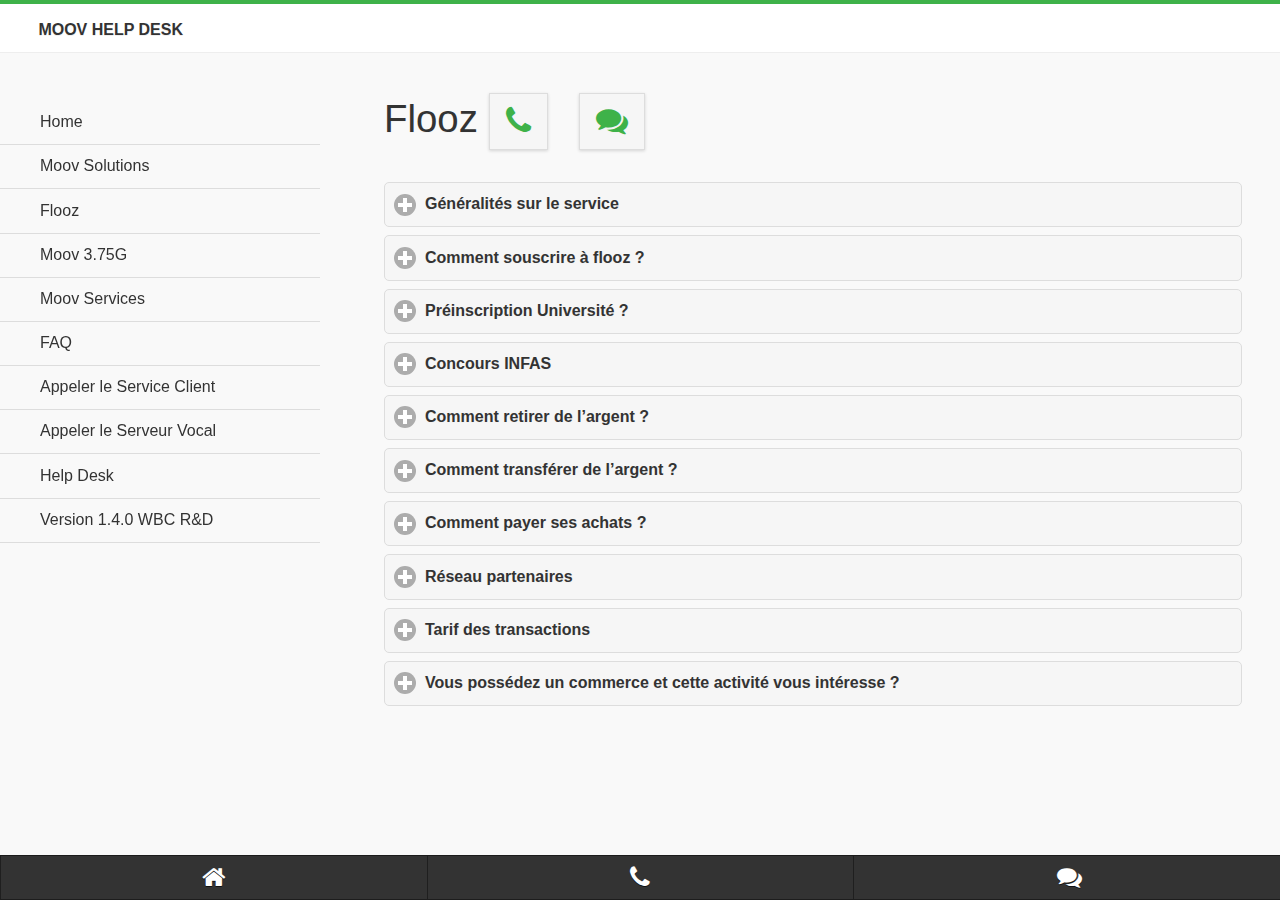
<file: flooz.html>
<!DOCTYPE html>
<html>
<head>
	<meta charset="utf-8">
	<meta name="viewport" content="width=device-width, initial-scale=1">
	<title>MOOV HELP DESK</title>
	<link rel="shortcut icon" href="favicon.ico">
	<link rel="stylesheet"  href="css/themes/default/jquery.mobile-1.4.0.min.css">
	<link rel="stylesheet" href="css/jqm-demos.css">
	<link rel="stylesheet" href="css/font-awesome.css">
	<script src="js/jquery.js"></script>
	<script src="js/index.js"></script>
	<script src="js/fastclick.js"></script>
	<script src="js/jquery.mobile-1.4.0.min.js"></script>
</head>
<body>
<div data-role="page" class="jqm-demos jqm-home">

	<div data-role="header" class="jqm-header" id="header">
	</div><!-- /header -->

	<div role="main" class="ui-content jqm-content">
		<h1>Flooz  <a href="tel:0022501091010" class="ui-btn ui-shadow ui-btn-inline" style="color:#3eb249"><i class="fa fa-2x fa-phone"></i></a>&nbsp;
				<a href="chat.html" class="ui-btn ui-shadow ui-btn-inline" style="color:#3eb249"><i class="fa fa-2x fa-comments"></i></a></h1>

<div data-role="collapsible">
    <h4>Généralités sur le service</h4>
    <p>
<p><strong>FLOOZ</strong> est un service qui permet, à partir d'un compte créé sur votre mobile <strong>Moov</strong> :<br> &nbsp;&nbsp;&nbsp;&nbsp;- de déposer de l'argent <br> &nbsp;&nbsp;&nbsp;&nbsp;- de retirer de l'argent partout en Côte d’Ivoire<br> &nbsp;&nbsp;&nbsp;&nbsp;- de transférer de l'argent à vos proches <br> &nbsp;&nbsp;&nbsp;&nbsp;- d’effectuer des paiements divers (achats de marchandises, salaires, prime d’assurance…) <br>&nbsp;&nbsp;&nbsp;&nbsp;- de consulter le solde de votre compte</p>
<p><strong>Flooz</strong> s'inscrit dans la volonté de soutenir le développement socio-économique ivoirien, par un accroissement du taux de bancarisation et l’accès démocratisé aux moyens de paiement virtuel.</p>
<p>En partenariat avec la <a target="_blank" href="http://www.biao.ci/"><strong>BIAO</strong></a>, le service <strong>FLOOZ</strong> de Moov Côte d’Ivoire, vous donne l’assurance que vos transactions seront effectuées dans les normes exigées par la <strong>BCEAO</strong>.</p>

</p>
</div>
<div data-role="collapsible">
    <h4>Comment souscrire à flooz ?</h4>
    <p><p class="arial11Noir"><strong>1-</strong> Composez <span class="arial11RougeBold">*155#</span> puis <span class="arial11RougeBold">ok</span> sur votre mobile. <br> <strong>2-</strong> Tapez ensuite <span class="arial11RougeBold">333</span> pour confirmer votre demande de souscription.<br> <strong>3-</strong> Après une notification de bienvenue, un <strong>code secret</strong> vous sera envoyé. Pour plus de sécurité, vous devez immédiatement le changer en suivant les étapes ci-après <br> &nbsp;&nbsp;&nbsp;&nbsp;&nbsp;&nbsp;- Tapez *155# <br> &nbsp;&nbsp;&nbsp;&nbsp;&nbsp;&nbsp;- Dans le menu qui s’affiche, sélectionnez « mon compte » <br> &nbsp;&nbsp;&nbsp;&nbsp;&nbsp;&nbsp;- puis choisissez « <strong>modifier code secret</strong> »</p>
<p>Avant d’utiliser votre compte <strong>FLOOZ</strong> et effectuer vos transactions, vous devez vous rendre dans le point <strong>FLOOZ</strong> le plus proche pour renseigner le formulaire , authentifier votre identité et effectuer une 1er dépôt d’argent.</p>

</p>
</div>
<div data-role="collapsible">
    <h4>Préinscription Université ?</h4>
    <p>
<p style="text-align: justify;">Vous êtes nouveau <strong>BACHELIER</strong>, futur Etudiant ? Vous souhaitez être orienté dans une <strong>université</strong> <strong>publique</strong>, <strong>grande école privé</strong> ou vous inscrire au concours d’entrée à l’<strong>INP HB</strong> ?</p>
<p style="text-align: justify;">Avec <strong>FLOOZ</strong>, payez les frais de préinscription, à partir de votre mobile, sans vous déplacer. C’est <strong>rapide</strong>, <strong>sécurisé</strong> et <strong>certifié</strong> par la Direction de l’orientation et des examens (<strong>DOREX</strong>).</p>
</p>
</div>
<div data-role="collapsible">
    <h4>Concours INFAS</h4>
    <p>
<p style="text-align: justify;">L’<strong>INFAS</strong> est l’institut national pour la formation des agents de la santé. Cet institut a pour mission de former et perfectionner les agents de la santé.</p>
<p style="text-align: justify;">Ainsi, chaque année, elle organise un concours pour les personnes désireuses de se former aux métiers de la santé.</p>
<p style="text-align: justify;"><strong>Moov CI</strong> est le partenaire de L’<strong>INFAS</strong> pour l’année <strong>2013</strong> et à ce titre, permet à ses abonnés ou toutes personnes désireuses de s’inscrire aux concours de l’<strong>INFAS</strong> de le faire via son service <strong>Flooz</strong>.</p>
</p>
</div>
<div data-role="collapsible">
    <h4>Comment retirer de l’argent ?</h4>
    <p>
<p class="arial11Noir">&nbsp;<strong>1-</strong> Composez <span class="arial11RougeBold">*155#</span> puis <span class="arial11RougeBold">ok</span> sur votre mobile. <br><br>&nbsp;&nbsp;&nbsp;&nbsp;&nbsp;&nbsp;&nbsp;&nbsp;&nbsp; <strong>2-</strong> A l’affichage du menu <strong>flooz</strong>, sélectionnez <span class="arial11RougeBold">2</span>.<br><br>&nbsp;&nbsp;&nbsp;&nbsp;&nbsp;&nbsp;&nbsp;&nbsp;&nbsp; <strong>3-</strong> Entrez le numéro de l’agent <strong>flooz</strong>. <br><br>&nbsp;&nbsp;&nbsp;&nbsp;&nbsp;&nbsp;&nbsp;&nbsp;&nbsp; <strong>4-</strong> Saisissez le montant à retirer plus votre <strong>code secret</strong>.<br><br>&nbsp;&nbsp;&nbsp;&nbsp;&nbsp;&nbsp;&nbsp;&nbsp;&nbsp; <strong>5-</strong> Tapez <span class="arial11RougeBold">1</span> pour confirmer le montant à retirer.</p>
<p>&nbsp;&nbsp;&nbsp;&nbsp;&nbsp; <strong>• Votre compte est débité tandis que celui de l’agent est crédité du montant retiré.<br><br>&nbsp;&nbsp;&nbsp;&nbsp;&nbsp;&nbsp; • Vous recevrez par SMS une notification vous confirmant l’opération.<br><br>&nbsp;&nbsp;&nbsp;&nbsp;&nbsp;&nbsp; • L’agent flooz vous remet en espèce, la somme débitée de votre compte.<br><br>&nbsp;&nbsp;&nbsp;&nbsp;&nbsp;&nbsp; • Vérifier le solde de votre compte après chaque opération.</strong></p>
</p>
</div>
<div data-role="collapsible">
    <h4>Comment transférer de l’argent ?</h4>
    <p>
<p><p&nbsp; class="arial12VertBold">VERS UN NUMERO MOOV</p&nbsp;></p>
<p class="arial11Noir"><br><strong>1-</strong> Composez <span class="arial11RougeBold">*155#</span> puis <span class="arial11RougeBold">ok</span> sur votre mobile. <br><br>&nbsp;&nbsp;&nbsp;&nbsp;&nbsp;&nbsp;&nbsp;&nbsp;&nbsp; <strong>2-</strong> A l’affichage du menu <strong>flooz</strong>, sélectionnez <span class="arial11RougeBold">1</span>.<br><br>&nbsp;&nbsp;&nbsp;&nbsp;&nbsp;&nbsp;&nbsp;&nbsp;&nbsp; <strong>3-</strong> Insérez ensuite le <strong>numéro</strong> de téléphone du destinataire ainsi que le <strong>montant</strong> à transférer. <br><br>&nbsp;&nbsp;&nbsp;&nbsp;&nbsp;&nbsp;&nbsp;&nbsp;&nbsp; <strong>4-</strong> Saisissez ensuite le <strong>code secret flooz</strong>.<br><br>&nbsp;&nbsp;&nbsp;&nbsp;&nbsp;&nbsp;&nbsp;&nbsp;&nbsp; <strong>5-</strong> Confirmez la transaction en tapant <span class="arial11RougeBold">1</span>.<br><br>&nbsp;&nbsp;&nbsp;&nbsp;&nbsp;&nbsp;&nbsp;&nbsp;&nbsp; <strong>6-</strong> Vous recevrez par <strong>SMS</strong> la confirmation de votre transfert d’argent.</p>
<p><br>&nbsp;&nbsp;&nbsp;&nbsp;&nbsp;&nbsp;&nbsp;&nbsp;&nbsp; <p&nbsp; class="arial12VertBold">VERS UN AUTRE RESEAU<br>&nbsp;&nbsp;&nbsp;&nbsp;&nbsp;&nbsp;&nbsp;&nbsp;&nbsp;&nbsp;</p&nbsp;></p>
<p class="arial11Noir">&nbsp;&nbsp;&nbsp;&nbsp;&nbsp;&nbsp;&nbsp;&nbsp;&nbsp; <strong>1-</strong> Composez <span class="arial11RougeBold">*155#</span> puis <span class="arial11RougeBold">ok</span> sur votre mobile. <br><br>&nbsp;&nbsp;&nbsp;&nbsp;&nbsp;&nbsp;&nbsp;&nbsp;&nbsp; <strong>2-</strong> A l’affichage du menu <strong>flooz</strong>, sélectionnez <span class="arial11RougeBold">1</span>.<br><br>&nbsp;&nbsp;&nbsp;&nbsp;&nbsp;&nbsp;&nbsp;&nbsp;&nbsp; <strong>3-</strong> Insérez ensuite le <strong>numéro</strong> de téléphone du destinataire ainsi que le <strong>montant</strong> à transférer. <br><br>&nbsp;&nbsp;&nbsp;&nbsp;&nbsp;&nbsp;&nbsp;&nbsp;&nbsp; <strong>4-</strong> Saisissez ensuite le <strong>code secret flooz</strong>.<br><br>&nbsp;&nbsp;&nbsp;&nbsp;&nbsp;&nbsp;&nbsp;&nbsp;&nbsp; <strong>5-</strong> Confirmez la transaction en tapant <span class="arial11RougeBold">1</span>.<br><br>&nbsp;&nbsp;&nbsp;&nbsp;&nbsp;&nbsp;&nbsp;&nbsp;&nbsp; <strong>6-</strong> Vous recevrez par <strong>SMS</strong> la confirmation de votre transfert d’argent.</p>
</p>
</div>
<div data-role="collapsible">
    <h4>Comment payer ses achats ?</h4>
    <p>
<p class="arial11Noir">&nbsp;<strong>1-</strong> Composez <span class="arial11RougeBold">*155#</span> puis <span class="arial11RougeBold">ok</span> sur votre mobile. <br><br>&nbsp;&nbsp;&nbsp;&nbsp;&nbsp;&nbsp;&nbsp;&nbsp;&nbsp; <strong>2-</strong> A l’affichage du menu <strong>flooz</strong>, sélectionnez <span class="arial11RougeBold">4</span> puis validez.<br><br>&nbsp;&nbsp;&nbsp;&nbsp;&nbsp;&nbsp;&nbsp;&nbsp;&nbsp; <strong>3-</strong> Entrez le numéro de téléphone du magasin. <br><br>&nbsp;&nbsp;&nbsp;&nbsp;&nbsp;&nbsp;&nbsp;&nbsp;&nbsp; <strong>4-</strong> Tapez le <strong>montant</strong> de votre achat puis votre <strong>code secret</strong>.<br><br>&nbsp;&nbsp;&nbsp;&nbsp;&nbsp;&nbsp;&nbsp;&nbsp;&nbsp; <strong>5-</strong> Validez votre transaction et vous recevrez par <strong>SMS</strong> la confirmation de votre paiement.</p>
<p>Pour éviter tout désagrément, assurez-vous de disposer d’un solde suffisant sur votre compte <strong>flooz</strong> avant d’effectuer la transaction.<br><br>&nbsp;<strong>• Votre compte est débité tandis que celui du magasin est crédité du montant <br>&nbsp;&nbsp;&nbsp;de votre facture.<br><br>&nbsp; • Vous recevrez par SMS une notification vous confirmant l’opération.<br><br>&nbsp; • Exigez néanmoins un reçu de caisse.<br><br>&nbsp; • Vérifierle solde de votre compte après chaque opération</strong></p>
</p>
</div>
<div data-role="collapsible">
    <h4>Réseau partenaires</h4>
    <p>
<h2 >Pour le dépôt et retrait d’argent</h2>
<table style="width: 100%;" class="arial11Noir" border="0" cellpadding="5" cellspacing="1">
<tbody>
<tr>
<td colspan="3" bgcolor="#FFFFFF" valign="top">&nbsp;<strong>MOOV</strong></td>
</tr>
<tr>
<td colspan="3" class="arial12BlancBold" bgcolor="#848A35" valign="bottom"><strong>Agences Moov Abidjan</strong>&nbsp;</td>
</tr>
<tr>
<td class="arial12BlancBold" bgcolor="#848A35" valign="bottom">Agences</td>
<td class="arial12BlancBold" bgcolor="#848A35" valign="bottom">Localisation</td>
<td class="arial12BlancBold" bgcolor="#848A35" valign="bottom">Contacts</td>
</tr>
<tr bgcolor="#DADBA6">
<td valign="top">Moovstore PLATEAU</td>
<td valign="top"><span onclick="partie4" data-mce-onclick=""> Av. Botreau Roussel, Rue du Commerce, Immeuble Kharrat </span></td>
<td valign="top">20 25 01 00</td>
</tr>
<tr bgcolor="#e9f1c6">
<td valign="top">Moovstore COCODY</td>
<td valign="top">Quartier Saint Jean, Boulevard de France, près Station Shell</td>
<td valign="top">20 25 01 32/ 33/ 34</td>
</tr>
<tr bgcolor="#DADBA6">
<td valign="top">Moovstore MARCORY</td>
<td valign="top">Boulevard Valéry Giscard d’Estaing, Carrefour PRIMA CENTER,<br> à droite de DHL et SAPROLAIT</td>
<td valign="top">20 25 01 93</td>
</tr>
<tr bgcolor="#e9f1c6">
<td valign="top">Moovstore ABOBO</td>
<td valign="top">Abobo Gare, face Mairie, entre Gare UTB et Lycée St Joseph</td>
<td valign="top">20 25 20 35</td>
</tr>
<tr bgcolor="#DADBA6">
<td valign="top">Moovstore YOPOUGON</td>
<td valign="top">Boulevard principal, face place FICGAYO</td>
<td valign="top">20 25 01 46</td>
</tr>
<tr>
<td colspan="3" bgcolor="#848A35" valign="top"><span class="arial12BlancBold"><strong>Agences Moov Intérieur</strong></span></td>
</tr>
<tr>
<td class="arial12BlancBold" bgcolor="#848A35" valign="bottom">Agences</td>
<td class="arial12BlancBold" bgcolor="#848A35" valign="bottom">Localisation</td>
<td class="arial12BlancBold" bgcolor="#848A35" valign="bottom">Contacts</td>
</tr>
<tr bgcolor="#DADBA6">
<td valign="top">Moovstore SAN-PEDRO</td>
<td valign="top">Boulevard principal, Rue des banques face ECOBANK</td>
<td valign="top">20 25 01 83</td>
</tr>
<tr bgcolor="#e9f1c6">
<td valign="top">Moovstore GAGNOA</td>
<td valign="top">Quartier Commerce, Face CIT</td>
<td valign="top">20 25 01 97</td>
</tr>
<tr bgcolor="#DADBA6">
<td valign="top">Moovstore ABENGOUROU</td>
<td valign="top">Quartier Château, face Pharmacie du carrefour</td>
<td valign="top">20 25 01 85</td>
</tr>
<tr>
<td bgcolor="#e9f1c6" valign="top">Moovstore YAMOUSSOUKRO</td>
<td bgcolor="#e9f1c6" valign="top">Boulevard principal, Immeuble MACI, près gare UTB</td>
<td bgcolor="#e9f1c6" valign="top">20 25 01 38</td>
</tr>
<tr>
<td bgcolor="#DADBA6" valign="top">Moovstore DALOA</td>
<td bgcolor="#DADBA6" valign="top">Route de Duékoué, Immeuble MACI, face CNPS, près BCEAO</td>
<td bgcolor="#DADBA6" valign="top">20 25 01 22</td>
</tr>
<tr>
<td bgcolor="#e9f1c6" valign="top">Moovstore KORHOGO</td>
<td bgcolor="#e9f1c6" valign="top">Hôtel Mont Korhogo, Rue des Banques</td>
<td bgcolor="#e9f1c6" valign="top">20 25 01 88</td>
</tr>
<tr>
<td bgcolor="#DADBA6" valign="top">Moovstore BOUAKE</td>
<td bgcolor="#DADBA6" valign="top">Rue du Commerce, face ancien EECI</td>
<td bgcolor="#DADBA6" valign="top">20 25 01 87</td>
</tr>
<tr>
<td bgcolor="#e9f1c6" valign="top">Moovstore MAN</td>
<td bgcolor="#e9f1c6" valign="top">Quartier commerce, face BCEAO</td>
<td bgcolor="#e9f1c6" valign="top">20 25 01 70</td>
</tr>
<tr>
<td colspan="3" bgcolor="#ffffff" valign="top"></td>
</tr>
<tr>
<td colspan="3" bgcolor="#FFFFFF" valign="top">&nbsp;<strong>BIAO</strong></td>
</tr>
<tr>
<td colspan="3" class="arial12BlancBold" bgcolor="#848A35" valign="bottom"><strong>Agences BIAO Abidjan </strong></td>
</tr>
<tr>
<td class="arial12BlancBold" bgcolor="#848A35" valign="bottom">Agences</td>
<td class="arial12BlancBold" bgcolor="#848A35" valign="bottom">Localisation</td>
<td class="arial12BlancBold" bgcolor="#848A35" valign="bottom">Contacts</td>
</tr>
<tr>
<td rowspan="3" bgcolor="#DADBA6" valign="top">PLATEAU</td>
<td bgcolor="#DADBA6" valign="top">AGENCE ANOMA, Siège, rue des banques 8-10 Avenue Joseph Anoma</td>
<td bgcolor="#DADBA6" valign="top">20 20 07 20</td>
</tr>
<tr>
<td bgcolor="#DADBA6" valign="top">BIAO-CI Plateau CCIA à l’immeuble CCIA, au rez- de chaussée</td>
<td bgcolor="#DADBA6" valign="top">20 21 23 06</td>
</tr>
<tr>
<td bgcolor="#DADBA6" valign="top">BIAO-CI Plateau COMMERCE, rue du commerce au Plateau</td>
<td bgcolor="#DADBA6" valign="top">20 21 11 53</td>
</tr>
<tr>
<td rowspan="4" bgcolor="#e9f1c6" valign="top">ABOBO<br> ADJAME</td>
<td bgcolor="#e9f1c6" valign="top">BIAO-CI ABOBO GARE située entre le marché et le Lycée moderne d’Abobo</td>
<td bgcolor="#e9f1c6" valign="top">24 39 01 60</td>
</tr>
<tr>
<td bgcolor="#e9f1c6" valign="top">BIAO-CI ADJAME MARCHE située sur le Bvd Nangui Abrogoua au forum des marchés</td>
<td bgcolor="#e9f1c6" valign="top">20 37 42 89</td>
</tr>
<tr>
<td bgcolor="#e9f1c6">BIAO-CI ADJAME MIRADOR située au sein de l’immeuble Mirador</td>
<td bgcolor="#e9f1c6">20 37 11 22</td>
</tr>
<tr>
<td bgcolor="#e9f1c6" valign="top">BIAO-CI ADJAME GARE située en face de l’immeuble Mirador</td>
<td bgcolor="#e9f1c6" valign="top">20 37 45 35</td>
</tr>
<tr>
<td bgcolor="#DADBA6" valign="top">ANYAMA</td>
<td bgcolor="#DADBA6" valign="top">BIAO-CI ANYAMA, sur la grande voie centrale à 50 m de la COOPEC et 150 m<br> de la pharmacie d’Anyama</td>
<td bgcolor="#DADBA6" valign="top">23 55 93 74</td>
</tr>
<tr>
<td rowspan="2" bgcolor="#e9f1c6" valign="top">COCODY</td>
<td bgcolor="#e9f1c6" valign="top">BIAO-CI COCODY à côté de la maison du PDCI RDA</td>
<td bgcolor="#e9f1c6" valign="top">22 44 14 88</td>
</tr>
<tr>
<td bgcolor="#e9f1c6" valign="top">BIAO-CI COCODY RUE DES JARDINS, en face de la pâtisserie Pako</td>
<td bgcolor="#e9f1c6" valign="top">22 52 73 40</td>
</tr>
<tr>
<td rowspan="3" bgcolor="#DADBA6" valign="top">COCODY</td>
<td bgcolor="#DADBA6" valign="top">BIAO-CI ANGRE DJIBI à 100 mètres du marché COCOVICO</td>
<td bgcolor="#DADBA6" valign="top">22 50 19 55</td>
</tr>
<tr>
<td bgcolor="#DADBA6" valign="top">BIAO-CI COCODY LEADER PRICE au sein du centre commercial LEADER PRICE</td>
<td bgcolor="#DADBA6" valign="top">22 43 88 80</td>
</tr>
<tr>
<td bgcolor="#DADBA6" valign="top">BIAO Latrille, face à l'hypermarché SOCOCE</td>
<td bgcolor="#DADBA6" valign="top">20 25 91 77</td>
</tr>
<tr>
<td rowspan="2" bgcolor="#e9f1c6" valign="top">KOUMASSI</td>
<td bgcolor="#e9f1c6" valign="top">BIAO-CI KOUMASSI dans le marché de Koumassi,sur le bvd du 07 décembre</td>
<td bgcolor="#e9f1c6" valign="top">21 36 10 67</td>
</tr>
<tr>
<td bgcolor="#e9f1c6" valign="top">BIAO-CI KOUMASSI NORD EST située au sein de la galerie NORD EST</td>
<td bgcolor="#e9f1c6" valign="top">21 75 82 20</td>
</tr>
<tr>
<td rowspan="2" bgcolor="#DADBA6" valign="top">MARCORY</td>
<td bgcolor="#DADBA6" valign="top">BIAO-CI MARCORY en face de l’ancien cinéma magic</td>
<td bgcolor="#DADBA6" valign="top">21 26 35 40</td>
</tr>
<tr>
<td bgcolor="#DADBA6" valign="top">BIAO-CI ABIDJAN SUD situé sur le boulevard de Marseille, non loin de l’agence LONACI</td>
<td bgcolor="#DADBA6" valign="top">21 75 32 11</td>
</tr>
<tr>
<td rowspan="2" bgcolor="#e9f1c6" valign="top">TREICHVILLE</td>
<td bgcolor="#e9f1c6" valign="top">BIAO-CI TREICHVILLE GARE DE BASSAM, face gare de BASSAM, à la station TOTAL</td>
<td bgcolor="#e9f1c6" valign="top">21 24 39 25</td>
</tr>
<tr>
<td bgcolor="#e9f1c6" valign="top">BIAO-CI TREICHVILLE marché, en face de la mairie de Treichville</td>
<td bgcolor="#e9f1c6" valign="top">21 24 39 25</td>
</tr>
<tr>
<td bgcolor="#DADBA6" valign="top">COCODY</td>
<td bgcolor="#DADBA6" valign="top">BIAO-CI LATRILLE, face à l’hypermarché SOCOCE</td>
<td bgcolor="#DADBA6" valign="top">20 25 91 77</td>
</tr>
<tr>
<td bgcolor="#e9f1c6" valign="top">VRIDI</td>
<td bgcolor="#e9f1c6" valign="top">BIAO-CI VRIDI à proximité du centre de tri de Vridi, dans la station TOTAL</td>
<td bgcolor="#e9f1c6" valign="top">21 27 56 71</td>
</tr>
<tr>
<td rowspan="2" bgcolor="#DADBA6" valign="top">YOPOUGON</td>
<td bgcolor="#DADBA6" valign="top">BIAO-CI YOPOUGON après la place Ficgayo en face du marché en construction</td>
<td bgcolor="#DADBA6" valign="top">23 45 13 80</td>
</tr>
<tr>
<td bgcolor="#DADBA6" valign="top">BIAO-CI YOPOUGON INDUSTRIE, zone industrielle après le carrefour, 1ère rue à droite</td>
<td bgcolor="#DADBA6" valign="top">23 53 00 35</td>
</tr>
<tr>
<td colspan="3" class="arial12BlancBold" bgcolor="#848A35" valign="bottom"><strong>Agences BIAO Intérieur</strong></td>
</tr>
<tr>
<td class="arial12BlancBold" bgcolor="#848A35" valign="bottom">Agences</td>
<td class="arial12BlancBold" bgcolor="#848A35" valign="bottom">Localisation</td>
<td class="arial12BlancBold" bgcolor="#848A35" valign="bottom">Contacts</td>
</tr>
<tr bgcolor="#DADBA6">
<td valign="top">ABENGOUROU</td>
<td valign="top">BIAO-CI ABENGOUROU, au quartier commerce à côté de la CNPS, juste derrière IVOSEP</td>
<td valign="top">35 91 34 17</td>
</tr>
<tr bgcolor="#e9f1c6">
<td valign="top">DALOA</td>
<td valign="top">BIAO-CI DALOA, quartier commerce à côté de la BCEAO</td>
<td valign="top">32 78 33 61</td>
</tr>
<tr bgcolor="#DADBA6">
<td valign="top">DIMBOKRO</td>
<td valign="top">BIAO-CI DIMBOKRO, quartier commerce en face du jardin public</td>
<td valign="top">30 62 53 63</td>
</tr>
<tr>
<td bgcolor="#e9f1c6" valign="top">DIVO</td>
<td bgcolor="#e9f1c6" valign="top">BIAO-CI DIVO, quartier commerce, rue principale</td>
<td bgcolor="#e9f1c6" valign="top">32 76 02 18</td>
</tr>
<tr>
<td bgcolor="#DADBA6" valign="top">BOUAKE</td>
<td bgcolor="#DADBA6" valign="top">BIAO-CI BOUAKE, quartier commerce</td>
<td bgcolor="#DADBA6" valign="top">31 63 35 81</td>
</tr>
<tr>
<td bgcolor="#e9f1c6" valign="top">DAOUKRO</td>
<td bgcolor="#e9f1c6" valign="top">BIAO-CI DAOUKRO quartier commerce, rue principale</td>
<td bgcolor="#e9f1c6" valign="top">31 97 96 80</td>
</tr>
<tr>
<td wvalign="top" bgcolor="#DADBA6">GAGNOA</td>
<td bgcolor="#DADBA6" valign="top">BIAO-CI GAGNOA, quartier commerce en face de la station TEXACO</td>
<td bgcolor="#DADBA6" valign="top">32 77 22 21</td>
</tr>
<tr>
<td bgcolor="#e9f1c6" valign="top">OUME</td>
<td bgcolor="#e9f1c6" valign="top">BIAO-CI OUME, quartier cacaoyer, route de Toumodi</td>
<td bgcolor="#e9f1c6" valign="top">30 68 41 71</td>
</tr>
<tr bgcolor="#DADBA6">
<td valign="top">SAN PEDRO</td>
<td valign="top">BIAO-CI SAN PEDRO, quartier cité immeuble BIAO à la rue des banques</td>
<td valign="top">34 71 23 10</td>
</tr>
<tr bgcolor="#e9f1c6">
<td valign="top">SAN PEDRO</td>
<td valign="top">BIAO-CI SAN PEDRO BARDOT, situé au grand marché de Bardot</td>
<td valign="top">34 71 74 40</td>
</tr>
<tr bgcolor="#DADBA6">
<td valign="top">ASSINIE</td>
<td valign="top">BIAO-CI ASSINIE, derrière la sous-préfecture, près de l’église catholique</td>
<td valign="top">21 30 98 10</td>
</tr>
<tr>
<td bgcolor="#e9f1c6" valign="top">SOUBRE</td>
<td bgcolor="#e9f1c6" valign="top">BIAO-CI SOUBRE, près de la pharmacie SUD OUEST</td>
<td wi="" bgcolor="#e9f1c6" valign="top">34 72 20 39</td>
</tr>
<tr>
<td bgcolor="#DADBA6" valign="top">YAMOUSSOUKRO</td>
<td bgcolor="#DADBA6" valign="top">BIAO-CI YAMOUSSOUKRO, quartier 220 lgts, rue des banques</td>
<td bgcolor="#DADBA6" valign="top">30 64 06 42</td>
</tr>
<tr>
<td bgcolor="#e9f1c6" valign="top">KORHOGO</td>
<td bgcolor="#e9f1c6" valign="top">BIAO-CI KORHOGO, quartier commerce en face du marché</td>
<td bgcolor="#e9f1c6" valign="top">36 85 00 80</td>
</tr>
<tr>
<td bgcolor="#DADBA6" valign="top">BONOUA</td>
<td bgcolor="#DADBA6" valign="top">BIAO-CI BONOUA, route d’Assinie, près de Côte d’Ivoire Télécom</td>
<td bgcolor="#DADBA6" valign="top">21 30 98 10</td>
</tr>
<tr>
<td bgcolor="#e9f1c6" valign="top">ODIENNE</td>
<td bgcolor="#e9f1c6" valign="top">A côté du rond point</td>
<td bgcolor="#e9f1c6" valign="top">20 25 91 84</td>
</tr>
<tr>
<td colspan="3" bgcolor="#FFFFFF" valign="top"></td>
</tr>
<tr>
<td colspan="3" bgcolor="#FFFFFF" valign="top">&nbsp;<strong>BANQUE ATLANTIQUE</strong></td>
</tr>
<tr>
<td colspan="3" class="arial12BlancBold" bgcolor="#848A35" valign="bottom"><strong>Agences Banque Atlantique Abidjan </strong></td>
</tr>
<tr>
<td class="arial12BlancBold" bgcolor="#848A35" valign="bottom">Agences</td>
<td class="arial12BlancBold" bgcolor="#848A35" valign="bottom">Localisation</td>
<td class="arial12BlancBold" bgcolor="#848A35" valign="bottom">Contacts</td>
</tr>
<tr bgcolor="#DADBA6">
<td rowspan="4" valign="top">Agence Plateau</td>
<td valign="top">Plateau immeuble Maci</td>
<td valign="top">20 30 15 20</td>
</tr>
<tr bgcolor="#DADBA6">
<td valign="top">Plateau, rue des banques</td>
<td valign="top">20 31 05 80 / 70</td>
</tr>
<tr bgcolor="#DADBA6">
<td valign="top">Plateau, immeuble Atlantique</td>
<td valign="top">20 31 59 50</td>
</tr>
<tr>
<td bgcolor="#DADBA6" valign="top">Plateau poste-Place de la République</td>
<td bgcolor="#DADBA6" valign="top">20 32 07 20</td>
</tr>
<tr>
<td rowspan="5" bgcolor="#e9f1c6" valign="top">Agence Marcory</td>
<td bgcolor="#e9f1c6" valign="top">Marcory, Bvd Marseille, Zone 3</td>
<td bgcolor="#e9f1c6" valign="top">21 34 18 73</td>
</tr>
<tr>
<td bgcolor="#e9f1c6" valign="top">Marcory, rue du Chevalier De Clieu</td>
<td bgcolor="#e9f1c6" valign="top">21751922</td>
</tr>
<tr>
<td bgcolor="#e9f1c6" valign="top">Marcory marché</td>
<td bgcolor="#e9f1c6" valign="top">21 26 87 95</td>
</tr>
<tr>
<td bgcolor="#e9f1c6" valign="top">Marcory Lamartine</td>
<td bgcolor="#e9f1c6" valign="top">21 56 74 29</td>
</tr>
<tr>
<td bgcolor="#e9f1c6" valign="top">Trigone Marcory, zone3 rue des brasseurs</td>
<td bgcolor="#e9f1c6" valign="top">21 25 19 93</td>
</tr>
<tr bgcolor="#DADBA6">
<td rowspan="4" valign="top">Agence Cocody</td>
<td valign="top">Cocody Saint Jean</td>
<td valign="top">22 44 90 73</td>
</tr>
<tr bgcolor="#DADBA6">
<td valign="top">Riviera, Golf Hotel</td>
<td valign="top">22 43 86 30</td>
</tr>
<tr bgcolor="#DADBA6">
<td valign="top">Cocody Corniche</td>
<td valign="top">22 44 53 46</td>
</tr>
<tr bgcolor="#DADBA6">
<td valign="top">Riviera 3, route du lycée français</td>
<td valign="top">22 47 37 17</td>
</tr>
<tr>
<td rowspan="3" bgcolor="#e9f1c6" valign="top">Agence II Plateaux</td>
<td bgcolor="#e9f1c6" valign="top">2 plateaux carrefour Duncan</td>
<td bgcolor="#e9f1c6" valign="top">22 41 76 61</td>
</tr>
<tr>
<td bgcolor="#e9f1c6" valign="top">2 plateaux ENA (agence Prestige)</td>
<td bgcolor="#e9f1c6" valign="top">22 40 63 75</td>
</tr>
<tr>
<td bgcolor="#e9f1c6" valign="top">2 plateaux SOCOCE</td>
<td bgcolor="#e9f1c6" valign="top">22 41 93 42</td>
</tr>
<tr>
<td bgcolor="#DADBA6" valign="top">Agence Riviera III</td>
<td bgcolor="#DADBA6" valign="top">Riviéra 3, route lycée français</td>
<td bgcolor="#DADBA6" valign="top">22 47 37 17</td>
</tr>
<tr bgcolor="#e9f1c6">
<td rowspan="2" valign="top">Agence Treichville</td>
<td valign="top">Treichville, rond-point rue 12</td>
<td valign="top">21 24 61 84</td>
</tr>
<tr bgcolor="#e9f1c6">
<td valign="top">Treichville face marché</td>
<td valign="top">21 25 46 73</td>
</tr>
<tr bgcolor="#DADBA6">
<td rowspan="3" valign="top">Agence Yopougon</td>
<td valign="top">Yopougon Zone Industrielle</td>
<td valign="top">23 53 00 90</td>
</tr>
<tr>
<td bgcolor="#DADBA6" valign="top">Yopougon Toit Rouge</td>
<td bgcolor="#DADBA6" valign="top">23 52 18 66</td>
</tr>
<tr>
<td bgcolor="#DADBA6" valign="top">Yopougon Siporex</td>
<td bgcolor="#DADBA6" valign="top">23 50 45 80</td>
</tr>
<tr>
<td rowspan="3" bgcolor="#e9f1c6" valign="top">Agence Adjamé</td>
<td bgcolor="#e9f1c6" valign="top">Adjamé marché Gouro</td>
<td bgcolor="#e9f1c6" valign="top">20 37 51 10</td>
</tr>
<tr>
<td bgcolor="#e9f1c6" valign="top">Adjamé Nangui Abrogoua</td>
<td bgcolor="#e9f1c6" valign="top">20 37 22 91</td>
</tr>
<tr>
<td bgcolor="#e9f1c6" valign="top">Adjamé poste Williamsville</td>
<td bgcolor="#e9f1c6" valign="top">20 37 47 19</td>
</tr>
<tr bgcolor="#DADBA6">
<td rowspan="2" valign="top">Agence Koumassi</td>
<td valign="top">Koumassi bvd du 7 décembre</td>
<td valign="top">21 75 82 66</td>
</tr>
<tr bgcolor="#DADBA6">
<td valign="top">Koumassi Poste</td>
<td valign="top">21 56 20 58</td>
</tr>
<tr bgcolor="#e9f1c6">
<td rowspan="2" valign="top">Agence Abobo</td>
<td valign="top">Abobo rond-point du marché</td>
<td valign="top">24 39 88 14</td>
</tr>
<tr>
<td bgcolor="#e9f1c6" valign="top">Abobo Poste</td>
<td bgcolor="#e9f1c6" valign="top">24 49 46 23</td>
</tr>
<tr>
<td bgcolor="#DADBA6" valign="top">Agence Abobo Plateau Dokui</td>
<td bgcolor="#DADBA6" valign="top">Plateau Dokui, immeuble Adama Sanogo</td>
<td bgcolor="#DADBA6" valign="top">24 39 38 33</td>
</tr>
<tr>
<td bgcolor="#e9f1c6" valign="top">Agence Vridi</td>
<td bgcolor="#e9f1c6" valign="top">Vridi Zone Industrielle</td>
<td bgcolor="#e9f1c6" valign="top">21 75 80 00 / 06</td>
</tr>
<tr>
<td bgcolor="#DADBA6" valign="top">Agence Attecoubé</td>
<td bgcolor="#DADBA6" valign="top">Attécoubé Poste</td>
<td bgcolor="#DADBA6" valign="top">20 38 24 59</td>
</tr>
<tr>
<td rowspan="2" bgcolor="#e9f1c6" valign="top">Agence Port-Bouet</td>
<td bgcolor="#e9f1c6" valign="top">Port-Bouet Aéroport, hall d’arrivée</td>
<td bgcolor="#e9f1c6" valign="top">21 58 60 90</td>
</tr>
<tr>
<td bgcolor="#e9f1c6" valign="top">Port-Bouet Poste</td>
<td bgcolor="#e9f1c6" valign="top">21 27 80 19</td>
</tr>
<tr>
<td colspan="3" class="arial12BlancBold" bgcolor="#848A35" valign="bottom"><strong>Agences Banque Atlantique Intérieur</strong></td>
</tr>
<tr>
<td class="arial12BlancBold" bgcolor="#848A35" valign="bottom">Agences</td>
<td class="arial12BlancBold" bgcolor="#848A35" valign="bottom">Localisation</td>
<td class="arial12BlancBold" bgcolor="#848A35" valign="bottom">Contacts</td>
</tr>
<tr bgcolor="#DADBA6">
<td rowspan="2" valign="top">Agence San Pedro</td>
<td valign="top">San Pedro, rue des banques</td>
<td valign="top">34 71 30 76</td>
</tr>
<tr bgcolor="#DADBA6">
<td valign="top">San Pedro Bardot</td>
<td valign="top">34 71 85 90</td>
</tr>
<tr bgcolor="#e9f1c6">
<td rowspan="2" valign="top">Agence Yamoussoukro</td>
<td valign="top">Yamoussoukro grand marché</td>
<td valign="top">30 64 31 84</td>
</tr>
<tr>
<td bgcolor="#e9f1c6" valign="top">Rue des banques, non loin de la gare UTB</td>
<td bgcolor="#e9f1c6" valign="top">30 64 58 58</td>
</tr>
<tr>
<td bgcolor="#DADBA6" valign="top">Agence Daloa</td>
<td bgcolor="#DADBA6" valign="top">Daloa, quartier commerce, rue des banques</td>
<td bgcolor="#DADBA6" valign="top">32 78 82 10</td>
</tr>
<tr>
<td bgcolor="#e9f1c6" valign="top">Agence Bassam</td>
<td bgcolor="#e9f1c6" valign="top">Grand-Bassam, vers le Pont de la Victoire</td>
<td bgcolor="#e9f1c6" valign="top">21 30 36 50</td>
</tr>
<tr>
<td bgcolor="#DADBA6" valign="top">Agence Gagnoa</td>
<td bgcolor="#DADBA6" valign="top">Gagnoa quartier commerce</td>
<td bgcolor="#DADBA6" valign="top">32 77 72 31</td>
</tr>
<tr>
<td bgcolor="#e9f1c6" valign="top">Agence Divo</td>
<td bgcolor="#e9f1c6" valign="top">Divo, quartier commerce, rue des banques</td>
<td bgcolor="#e9f1c6" valign="top">32 76 06 26</td>
</tr>
<tr bgcolor="#DADBA6">
<td valign="top">Agence Issia</td>
<td valign="top">Issia quartier commerce</td>
<td valign="top">32 79 05 18</td>
</tr>
<tr bgcolor="#e9f1c6">
<td valign="top">Agence Soubré</td>
<td valign="top">Soubré quartier commerce</td>
<td valign="top">34 72 56 95</td>
</tr>
<tr bgcolor="#DADBA6">
<td valign="top">Agence Méagui</td>
<td valign="top">Méagui gare routière</td>
<td valign="top">34 72 67 05</td>
</tr>
<tr>
<td bgcolor="#e9f1c6" valign="top">Agence Anyama</td>
<td bgcolor="#e9f1c6" valign="top">Anyama Poste</td>
<td bgcolor="#e9f1c6" valign="top">23 55 75 18</td>
</tr>
<tr>
<td bgcolor="#DADBA6" valign="top">Agence Sikensi</td>
<td bgcolor="#DADBA6" valign="top">Sikensi Poste</td>
<td bgcolor="#DADBA6" valign="top">23 57 07 96</td>
</tr>
<tr>
<td bgcolor="#e9f1c6" valign="top">Agence Dabou</td>
<td bgcolor="#e9f1c6" valign="top">Dabou Poste</td>
<td bgcolor="#e9f1c6" valign="top">23 57 45 17</td>
</tr>
<tr>
<td bgcolor="#DADBA6" valign="top">Agence Sinfra</td>
<td bgcolor="#DADBA6" valign="top">Sinfra Poste</td>
<td bgcolor="#DADBA6" valign="top">30 68 04 50</td>
</tr>
<tr bgcolor="#e9f1c6">
<td valign="top">Agence Guiglo</td>
<td valign="top">Guiglo Poste</td>
<td valign="top">33 70 46 18</td>
</tr>
<tr bgcolor="#DADBA6">
<td valign="top">Agence Gbon</td>
<td valign="top">Gbon Poste</td>
<td valign="top">36 86 79 20</td>
</tr>
<tr>
<td bgcolor="#e9f1c6" valign="top">Agence Kouto</td>
<td bgcolor="#e9f1c6" valign="top">Kouto Poste</td>
<td bgcolor="#e9f1c6" valign="top">36 86 70 41</td>
</tr>
<tr>
<td bgcolor="#DADBA6" valign="top">Agence Boundiali</td>
<td bgcolor="#DADBA6" valign="top">Boundiali Poste</td>
<td bgcolor="#DADBA6" valign="top">36 86 51 33</td>
</tr>
<tr>
<td bgcolor="#e9f1c6" valign="top">Agence Agnibilékro</td>
<td bgcolor="#e9f1c6" valign="top">Agnibilékro Poste</td>
<td bgcolor="#e9f1c6" valign="top">35 90 25 40</td>
</tr>
<tr>
<td bgcolor="#DADBA6" valign="top">Agence Dimbokro</td>
<td bgcolor="#DADBA6" valign="top">Dimbokro Poste</td>
<td bgcolor="#DADBA6" valign="top">30 62 43 65</td>
</tr>
<tr>
<td bgcolor="#e9f1c6" valign="top">Agence Agboville</td>
<td bgcolor="#e9f1c6" valign="top">Agboville Poste</td>
<td bgcolor="#e9f1c6" valign="top">23 54 63 35</td>
</tr>
<tr bgcolor="#DADBA6">
<td valign="top">Agence Adzopé</td>
<td valign="top">Adzopé quartier commerce</td>
<td valign="top">23 56 01 20 / 21</td>
</tr>
<tr bgcolor="#e9f1c6">
<td valign="top">Agence Duekoué</td>
<td valign="top">Duékoué Poste, quartier commerce</td>
<td valign="top">33 70 28 82</td>
</tr>
<tr bgcolor="#DADBA6">
<td valign="top">Agence Bingerville</td>
<td valign="top">Bingerville voie principale</td>
<td valign="top">22 40 25 25</td>
</tr>
<tr>
<td bgcolor="#e9f1c6" valign="top">Agence Bouaflé</td>
<td bgcolor="#e9f1c6" valign="top">Bouaflé Poste, quartier commerce</td>
<td bgcolor="#e9f1c6" valign="top">30 69 80 85</td>
</tr>
<tr>
<td rowspan="2" bgcolor="#DADBA6" valign="top">Agence Bouaké</td>
<td bgcolor="#DADBA6" valign="top">Bouaké bvd du carnaval</td>
<td bgcolor="#DADBA6" valign="top">31 63 07 06</td>
</tr>
<tr>
<td bgcolor="#DADBA6" valign="top">Rue des banques</td>
<td bgcolor="#DADBA6" valign="top">31 65 69 45</td>
</tr>
<tr>
<td bgcolor="#e9f1c6" valign="top">Agence Aboisso</td>
<td bgcolor="#e9f1c6" valign="top">Aboisso quartier Mairie</td>
<td bgcolor="#e9f1c6" valign="top">21 30 58 17</td>
</tr>
<tr>
<td bgcolor="#DADBA6" valign="top">Agence Korhogo</td>
<td bgcolor="#DADBA6" valign="top">Korhogo commerce, rue des banques</td>
<td bgcolor="#DADBA6" valign="top">36 85 00 20</td>
</tr>
<tr>
<td bgcolor="#e9f1c6" valign="top">Agence Bondoukou</td>
<td bgcolor="#e9f1c6" valign="top">Bondoukou Poste</td>
<td bgcolor="#e9f1c6" valign="top">35 91 65 36</td>
</tr>
<tr>
<td bgcolor="#DADBA6" valign="top">Agence Ferkessédougou</td>
<td bgcolor="#DADBA6" valign="top">Ferkessédougou Poste</td>
<td bgcolor="#DADBA6" valign="top">36 86 85 00</td>
</tr>
<tr>
<td bgcolor="#e9f1c6" valign="top">Agence Man</td>
<td bgcolor="#e9f1c6" valign="top">Man Poste</td>
<td bgcolor="#e9f1c6" valign="top">33 79 01 76</td>
</tr>
<tr>
<td bgcolor="#DADBA6" valign="top">Agence Odienné</td>
<td bgcolor="#DADBA6" valign="top">Odienné Poste</td>
<td bgcolor="#DADBA6" valign="top">33 70 99 41</td>
</tr>
<tr bgcolor="#e9f1c6">
<td valign="top">Agence Lakota</td>
<td valign="top">Lakota Poste</td>
<td valign="top">32 76 68 36</td>
</tr>
<tr>
<td colspan="3" bgcolor="#FFFFFF" valign="top"></td>
</tr>
<tr>
<td colspan="3" bgcolor="#FFFFFF" valign="top">&nbsp;<strong>CNCE</strong></td>
</tr>
<tr>
<td colspan="3" class="arial12BlancBold" bgcolor="#848A35" valign="bottom"><strong>CNCE Abidjan </strong></td>
</tr>
<tr>
<td class="arial12BlancBold" bgcolor="#848A35" valign="bottom">Agences</td>
<td class="arial12BlancBold" bgcolor="#848A35" valign="bottom">Localisation</td>
<td class="arial12BlancBold" bgcolor="#848A35" valign="bottom">Contacts</td>
</tr>
<tr>
<td rowspan="2" bgcolor="#e9f1c6" valign="top">
<p>Plateau</p>
</td>
<td bgcolor="#e9f1c6" valign="top">Agence Principale, Rue des banques en face de la BRVM</td>
<td bgcolor="#e9f1c6" valign="top">20 25 43 10/11</td>
</tr>
<tr>
<td bgcolor="#e9f1c6" valign="top">Immeuble Postel 2000</td>
<td bgcolor="#e9f1c6" valign="top">20 21 50 49</td>
</tr>
<tr>
<td bgcolor="#DADBA6" valign="top">Yopougon</td>
<td bgcolor="#DADBA6" valign="top">Toit Rouge, non loin de la BAE et la pharmacie des toits rouges</td>
<td bgcolor="#DADBA6" valign="top">23 45 21 36</td>
</tr>
<tr>
<td bgcolor="#e9f1c6" valign="top">Williamsville</td>
<td bgcolor="#e9f1c6" valign="top">Pres du 11 arrondissement, en face du commissariat</td>
<td bgcolor="#e9f1c6" valign="top">20 30 62 14/45 14</td>
</tr>
<tr bgcolor="#DADBA6">
<td valign="top">Marcory</td>
<td valign="top">Marcory mosqué, près de la mosquée de Marcory</td>
<td valign="top">21 26 90 00/00 03</td>
</tr>
<tr bgcolor="#e9f1c6">
<td valign="top">Treichville</td>
<td valign="top">Avenue 8, Rue des mosquées, à l'avenue 08, près du poste de la police municipale</td>
<td valign="top">21 24 87 39/16 10</td>
</tr>
<tr bgcolor="#DADBA6">
<td valign="top"></td>
<td valign="top">Bld de marseille, Km4 face Bernabé</td>
<td valign="top">20 25 22 32</td>
</tr>
<tr>
<td bgcolor="#e9f1c6" valign="top">Adjamé</td>
<td bgcolor="#e9f1c6" valign="top">Adjamé Forum des marchés</td>
<td bgcolor="#e9f1c6" valign="top">20 37 48 03/<br>20 38 13 73</td>
</tr>
<tr>
<td rowspan="3" bgcolor="#DADBA6" valign="top">
<p>&nbsp;</p>
<p>Cocody</p>
</td>
<td bgcolor="#DADBA6" valign="top">II Plateau Vallon, non loin du collège les Dauphins</td>
<td bgcolor="#DADBA6" valign="top">22 41 80 47/<br>22 41 08 42</td>
</tr>
<tr>
<td bgcolor="#DADBA6" valign="top">II Plateau Bld latrille, après la station Petroci d'Aghien</td>
<td bgcolor="#DADBA6" valign="top">20 25 54 00</td>
</tr>
<tr>
<td bgcolor="#DADBA6" valign="top">Cocody cité rouge au sein de la Poste de la citée rouge, derrière CIT</td>
<td bgcolor="#DADBA6" valign="top">22 48 90 50/56</td>
</tr>
<tr>
<td colspan="3" class="arial12BlancBold" bgcolor="#848A35" valign="bottom"><strong>CNCE Intérieur</strong></td>
</tr>
<tr>
<td class="arial12BlancBold" bgcolor="#848A35" valign="bottom">Agences</td>
<td class="arial12BlancBold" bgcolor="#848A35" valign="bottom">Localisation</td>
<td class="arial12BlancBold" bgcolor="#848A35" valign="bottom">Contacts</td>
</tr>
<tr bgcolor="#e9f1c6">
<td valign="top">Daloa</td>
<td valign="top">CNCE DALOA, entre la Poste et CI-Telcom</td>
<td valign="top">20 25 22 08</td>
</tr>
<tr bgcolor="#DADBA6">
<td valign="top">Bonon</td>
<td valign="top">CNCE Bonon, en face de la gendarmerie</td>
<td valign="top">32 78 50 23</td>
</tr>
<tr>
<td bgcolor="#e9f1c6" valign="top">Man</td>
<td bgcolor="#e9f1c6" valign="top">CNCE Man, derrière la BCEAO Prolongement dela CIE</td>
<td bgcolor="#e9f1c6" valign="top">07 90 84 27</td>
</tr>
<tr>
<td bgcolor="#DADBA6" valign="top">Ouragahio</td>
<td bgcolor="#DADBA6" valign="top">CNCE Ouragahio, en face de la mairie</td>
<td bgcolor="#DADBA6" valign="top">32 77 48 05/48 04</td>
</tr>
<tr>
<td bgcolor="#e9f1c6" valign="top">Bouaké</td>
<td bgcolor="#e9f1c6" valign="top">CNCE Bouaké en face de la RAN HOTEL</td>
<td bgcolor="#e9f1c6" valign="top">20 25 22 21/<br>20 25 22 23</td>
</tr>
</tbody>
</table>


<h2 >Pour l’achat de marchandise</h2>
<table style="width: 100%;" class="arial11Noir" border="0" cellpadding="5" cellspacing="1">
<tbody>
<tr>
<td colspan="4" bgcolor="#FFFFFF" valign="top">&nbsp;<strong>RESEAU MARCHANDS</strong></td>
</tr>
<tr>
<td colspan="4" class="arial12BlancBold" bgcolor="#848A35" valign="bottom"><strong> Abidjan</strong>&nbsp;</td>
</tr>
<tr>
<td class="arial12BlancBold" align="center" bgcolor="#848A35" valign="bottom"><strong>Zone</strong></td>
<td class="arial12BlancBold" align="center" bgcolor="#848A35" valign="bottom"><strong>PDV</strong></td>
<td class="arial12BlancBold" align="center" bgcolor="#848A35" valign="bottom"><strong>Marchand</strong></td>
<td class="arial12BlancBold" align="center" bgcolor="#848A35" valign="bottom"><strong>Localisation</strong></td>
</tr>
<tr bgcolor="#DADBA6">
<td rowspan="37" align="center" valign="middle">
<p>ABIDJAN</p>
</td>
<td valign="top"><span onclick="partie4" data-mce-onclick=""> Boulangerie, Patisserie</span></td>
<td valign="top">Gateau et pain</td>
<td valign="top">II Plateau Rue des Jardins</td>
</tr>
<tr bgcolor="#e9f1c6">
<td rowspan="13" valign="top">
<p>&nbsp;</p>
<p>&nbsp;</p>
<p>&nbsp;</p>
<p>&nbsp;</p>
<p>&nbsp;</p>
<p>&nbsp;</p>
<p>Restaurant Maquis</p>
<p>&nbsp;</p>
<p>&nbsp;</p>
</td>
<td valign="top">les Cascades</td>
<td valign="top">Plateau Angle Face Royal AirMaroc</td>
</tr>
<tr bgcolor="#e9f1c6">
<td valign="top">Chez Mokla</td>
<td valign="top">Plateau Rue du commerce</td>
</tr>
<tr bgcolor="#e9f1c6">
<td valign="top">Le Kissian</td>
<td valign="top">Face Mosquée</td>
</tr>
<tr bgcolor="#e9f1c6">
<td valign="top">Chez Carine</td>
<td valign="top">&nbsp;Près Feu de Cacomiaf</td>
</tr>
<tr bgcolor="#e9f1c6">
<td valign="top">L'option</td>
<td valign="top">Zone 3, Derrière Cacomiaf</td>
</tr>
<tr bgcolor="#e9f1c6">
<td valign="top">Le Norimar</td>
<td valign="top">II Plateau Rue des Jardins</td>
</tr>
<tr>
<td bgcolor="#e9f1c6" valign="top">Eden Lounge et Restaurant</td>
<td bgcolor="#e9f1c6" valign="top">Fournisseur Plateaux Repas Siège</td>
</tr>
<tr>
<td bgcolor="#e9f1c6" valign="top">Mme Tano (livraison Repas DT)</td>
<td bgcolor="#e9f1c6" valign="top">Fournisseur Plateaux Repas DT</td>
</tr>
<tr>
<td bgcolor="#e9f1c6" valign="top">Thierry ( livraison repas siège &amp; Immeuble MACI)</td>
<td bgcolor="#e9f1c6" valign="top">Fournisseur Plateaux Repas Siège et Immeuble MACI</td>
</tr>
<tr>
<td bgcolor="#e9f1c6" valign="top">Tantie Alice Marcory</td>
<td bgcolor="#e9f1c6" valign="top">Marcory, Groupement Foncier</td>
</tr>
<tr>
<td bgcolor="#e9f1c6" valign="top">LA fontaine</td>
<td bgcolor="#e9f1c6" valign="top">COCODY,Entrée Blokhaus</td>
</tr>
<tr bgcolor="#e9f1c6">
<td valign="top">Chez SAMER</td>
<td valign="top">Lavage auprès du lavage</td>
</tr>
<tr bgcolor="#e9f1c6">
<td valign="top">Doumbia (livraison repas immeuble Maci)</td>
<td valign="top">Fournisseur Plateaux Repas Immeuble MACI</td>
</tr>
<tr bgcolor="#DADBA6">
<td rowspan="13" valign="top">
<p>&nbsp;</p>
<p>&nbsp;</p>
<p>&nbsp;</p>
<p>&nbsp;</p>
<p>&nbsp;</p>
<p>&nbsp;</p>
<p>Bar, <br> Boîte de nuit</p>
<p>&nbsp;</p>
</td>
<td valign="top">LE BLUE TOOTH</td>
<td valign="top">&nbsp;Deux Plateaux rue de la 7e tranche</td>
</tr>
<tr bgcolor="#DADBA6">
<td valign="top">le Parker Place</td>
<td valign="top">Rue Paul Langevin</td>
</tr>
<tr bgcolor="#DADBA6">
<td valign="top">Le Mix</td>
<td valign="top">Zone 4, rue du Docteur Blanchard</td>
</tr>
<tr>
<td bgcolor="#DADBA6" valign="top">Pink club</td>
<td bgcolor="#DADBA6" valign="top">Marcory Amanieh</td>
</tr>
<tr>
<td bgcolor="#DADBA6" valign="top">LE PAM'S</td>
<td bgcolor="#DADBA6" valign="top">Deux plateaux, Rue du 12 e Arrondissement</td>
</tr>
<tr>
<td bgcolor="#DADBA6" valign="top">L'ACCOUSTIC</td>
<td bgcolor="#DADBA6" valign="top">Deux Plateaux Rue des Jardins</td>
</tr>
<tr>
<td bgcolor="#DADBA6" valign="top">LE BLUE TOOTH</td>
<td bgcolor="#DADBA6" valign="top">Deux Plateaux rue de la 7e tranche</td>
</tr>
<tr>
<td bgcolor="#DADBA6" valign="top">Le Numeric</td>
<td bgcolor="#DADBA6" valign="top">Ananeraie après la COOPEC</td>
</tr>
<tr bgcolor="#DADBA6">
<td valign="top">CODE BAR</td>
<td valign="top">Riviera palmeraie, rue ministre</td>
</tr>
<tr bgcolor="#DADBA6">
<td valign="top">Le PUB</td>
<td valign="top">II Plateau boulevard Latrille</td>
</tr>
<tr bgcolor="#DADBA6">
<td valign="top">le prestige</td>
<td valign="top">&nbsp;Riviera palmeraie, rue ministre</td>
</tr>
<tr bgcolor="#DADBA6">
<td valign="top">le café Caché</td>
<td valign="top">Cocody Danga près Côte d'Ivoire telecom</td>
</tr>
<tr bgcolor="#DADBA6">
<td valign="top">le Cyclone</td>
<td valign="top">Yopougon,&nbsp; rue princesse</td>
</tr>
<tr>
<td rowspan="9" bgcolor="#e9f1c6" valign="top">
<p>&nbsp;</p>
<p>&nbsp;</p>
<p>&nbsp;</p>
<p>&nbsp;</p>
<p>&nbsp;</p>
<p>Pharmacie</p>
<p>&nbsp;</p>
</td>
<td bgcolor="#e9f1c6" valign="top">Pharmacie les tulipes</td>
<td bgcolor="#e9f1c6" valign="top">Cocody Aghien</td>
</tr>
<tr>
<td bgcolor="#e9f1c6" valign="top">Pharmacie de la 8e TRANCHE</td>
<td bgcolor="#e9f1c6" valign="top">Caféiers 6 après Ladjibi, face cité BCEAO</td>
</tr>
<tr>
<td bgcolor="#e9f1c6" valign="top">Pharmacie Ebathé</td>
<td bgcolor="#e9f1c6" valign="top">Marcory, non loin de la PMI</td>
</tr>
<tr>
<td bgcolor="#e9f1c6" valign="top">Pharmacie lamée</td>
<td bgcolor="#e9f1c6" valign="top">Abobo, Rond Point de la Gare</td>
</tr>
<tr>
<td bgcolor="#e9f1c6" valign="top">Pharmacie Actuel</td>
<td bgcolor="#e9f1c6" valign="top">Abobo Baoulé</td>
</tr>
<tr>
<td bgcolor="#e9f1c6" valign="top">Pharmacie Mégane</td>
<td bgcolor="#e9f1c6" valign="top">Route des brasseurs, zone 3 careffour sococe-safca gare stc du ghana</td>
</tr>
<tr>
<td bgcolor="#e9f1c6" valign="top">Pharmacie Kahira</td>
<td bgcolor="#e9f1c6" valign="top">Marcory, Ramblais</td>
</tr>
<tr bgcolor="#e9f1c6">
<td valign="top">Pharmacie du Lavage</td>
<td valign="top">Saint André à coté du lavage</td>
</tr>
<tr bgcolor="#e9f1c6">
<td valign="top">Pharmacie du Cénacle</td>
<td valign="top">Yopougon Zone du CHR 3e pont à 100 m de la Cité Policière</td>
</tr>
<tr bgcolor="#DADBA6">
<td valign="top">Hôpital</td>
<td valign="top">Polyclinique les Grâces</td>
<td valign="top">&nbsp;Marcory, Zone 4C</td>
</tr>
</tbody>
</table>
<div style="clear:both;"></div>

</p>
</div>
<div data-role="collapsible">
    <h4>Tarif des transactions</h4>
    <p>
<table style="width: 94%;" class="arial11Noir" align="center" bgcolor="#000000" border="0" cellpadding="4" cellspacing="1">
<tbody>
<tr>
<td align="center" bgcolor="#b5dc10" width="27%"><strong>Transactions</strong></td>
<td align="center" bgcolor="#b5dc10" width="48%"><strong>Palier de Facturation</strong></td>
<td align="center" bgcolor="#b5dc10" width="25%"><strong>Montant des frais en FCFA</strong></td>
</tr>
<tr>
<td align="center" bgcolor="#FFFFFF">Dépôt d’argent</td>
<td align="center" bgcolor="#FFFFFF"><strong>5 - 500 000 F</strong></td>
<td align="center" bgcolor="#FFFFFF">Gratuit</td>
</tr>
<tr>
<td rowspan="5" align="center" bgcolor="#F0F4D0">Retrait d’argent</td>
<td align="center" bgcolor="#F0F4D0"><strong>5 - 5 000 F </strong></td>
<td align="center" bgcolor="#F0F4D0">300</td>
</tr>
<tr>
<td align="center" bgcolor="#F0F4D0"><strong>5001- 50 000 F</strong></td>
<td align="center" bgcolor="#F0F4D0">700</td>
</tr>
<tr>
<td align="center" bgcolor="#F0F4D0"><strong>50 001 - 100 000 F</strong></td>
<td align="center" bgcolor="#F0F4D0">1500</td>
</tr>
<tr>
<td align="center" bgcolor="#F0F4D0"><strong>100 001 - 200 000 F</strong></td>
<td align="center" bgcolor="#F0F4D0">2500</td>
</tr>
<tr>
<td align="center" bgcolor="#F0F4D0"><strong>200 001 - 500 000 F</strong></td>
<td align="center" bgcolor="#F0F4D0">4700</td>
</tr>
<tr>
<td rowspan="5" align="center" bgcolor="#FFFFFF">Transfert d’argent vers <strong>Moov</strong></td>
<td align="center" bgcolor="#FFFFFF"><strong>5 - 5 000 F</strong></td>
<td align="center" bgcolor="#FFFFFF">300</td>
</tr>
<tr>
<td align="center" bgcolor="#FFFFFF"><strong>5001- 50 000 F </strong></td>
<td align="center" bgcolor="#FFFFFF">300</td>
</tr>
<tr>
<td align="center" bgcolor="#FFFFFF"><strong>50 001 - 100 000 F</strong></td>
<td align="center" bgcolor="#FFFFFF">300</td>
</tr>
<tr>
<td align="center" bgcolor="#FFFFFF"><strong>100 001 - 200 000 F </strong></td>
<td align="center" bgcolor="#FFFFFF">300</td>
</tr>
<tr>
<td align="center" bgcolor="#FFFFFF"><strong>200 001 - 500 000 F</strong></td>
<td align="center" bgcolor="#FFFFFF">300</td>
</tr>
<tr>
<td rowspan="5" align="center" bgcolor="#F0F4D0">Transfert d’argent vers les autres réseaux mobiles</td>
<td align="center" bgcolor="#F0F4D0"><strong>5 - 5 000 F</strong></td>
<td align="center" bgcolor="#F0F4D0">800</td>
</tr>
<tr>
<td align="center" bgcolor="#F0F4D0"><strong>5 001 - 50 000 F</strong></td>
<td align="center" bgcolor="#F0F4D0">1400</td>
</tr>
<tr>
<td align="center" bgcolor="#F0F4D0"><strong>50 001 - 100 000 F </strong></td>
<td align="center" bgcolor="#F0F4D0">2400</td>
</tr>
<tr>
<td align="center" bgcolor="#F0F4D0"><strong>100 001 - 200 000 F </strong></td>
<td align="center" bgcolor="#F0F4D0">5000</td>
</tr>
<tr>
<td align="center" bgcolor="#F0F4D0"><strong>200 001 - 500 000 F </strong></td>
<td align="center" bgcolor="#F0F4D0">6000</td>
</tr>
<tr>
<td align="center" bgcolor="#FFFFFF">Achat de marchandises</td>
<td align="center" bgcolor="#FFFFFF"><strong>5 - 500 000 F</strong></td>
<td align="center" bgcolor="#FFFFFF">200</td>
</tr>
<tr>
<td align="center" bgcolor="#F0F4D0">Achat de crédit de communication</td>
<td align="center" bgcolor="#F0F4D0"><strong>200 - 50 000 F </strong></td>
<td align="center" bgcolor="#F0F4D0">Gratuit</td>
</tr>
<tr>
<td align="center" bgcolor="#FFFFFF">Consultation des 4 dernières transactions</td>
<td colspan="2" align="center" bgcolor="#FFFFFF"><strong>25 FCFA</strong></td>
</tr>
</tbody>
</table>
</p>
</div>
<div data-role="collapsible">
    <h4>Vous possédez un commerce et cette activité vous intéresse ?</h4>
    <p><p class="arial11Noir"><strong>Constituez votre dossier d’agrément en fournissant les pièces suivantes :</strong><br><br>&nbsp;•&nbsp;Une lettre de demande d’agrément de distribution du service Mobile Money en exemplaires&nbsp; exemplaire original + 2 copies a décharger. Nom et prénoms du souscripteur + contacts téléphoniques et adresse postale à préciser.)<br><br>&nbsp;•&nbsp;Une copie recto/verso de votre pièce d’identité en cours de validité (CNI, passeport, carte consulaire, attestation d’identité) ;<br><br>&nbsp;&nbsp;•&nbsp;Un plan précis de localisation géographique du ou des points de vente ;<br><br>&nbsp;&nbsp;•&nbsp;Une quittance d’eau ou d’électricité datant de moins de &nbsp;­ mois ou une attestation de résidence au nom du souscripteur ;<br><br>&nbsp;&nbsp;•&nbsp;Une copie du régistre de commerce.</p>
<p>Les dossiers de demande d’agrément sont à déposer sous pli fermé avant le 31 janvier 2013 dans une agence Moov ou au siège de MOOV Côte d’Ivoire à l’attention de :<br> <strong>Monsieur Luc ASSI<br>MOBILE MONEY</strong> - immeuble Kharrat .er étage, Rue du Commerce, Plateau</p>
</p>
</div>

	</div><!-- /content -->
	
	    <div data-role="panel" class="jqm-navmenu-panel" data-position="left" data-display="overlay" data-theme="a" id="panel">
		</div><!-- /panel -->


	<div data-role="footer" data-position="fixed" data-tap-toggle="false" data-theme="b" id="footer">
</div><!-- /footer -->



</div><!-- /page -->

</body>
</html>
</file>
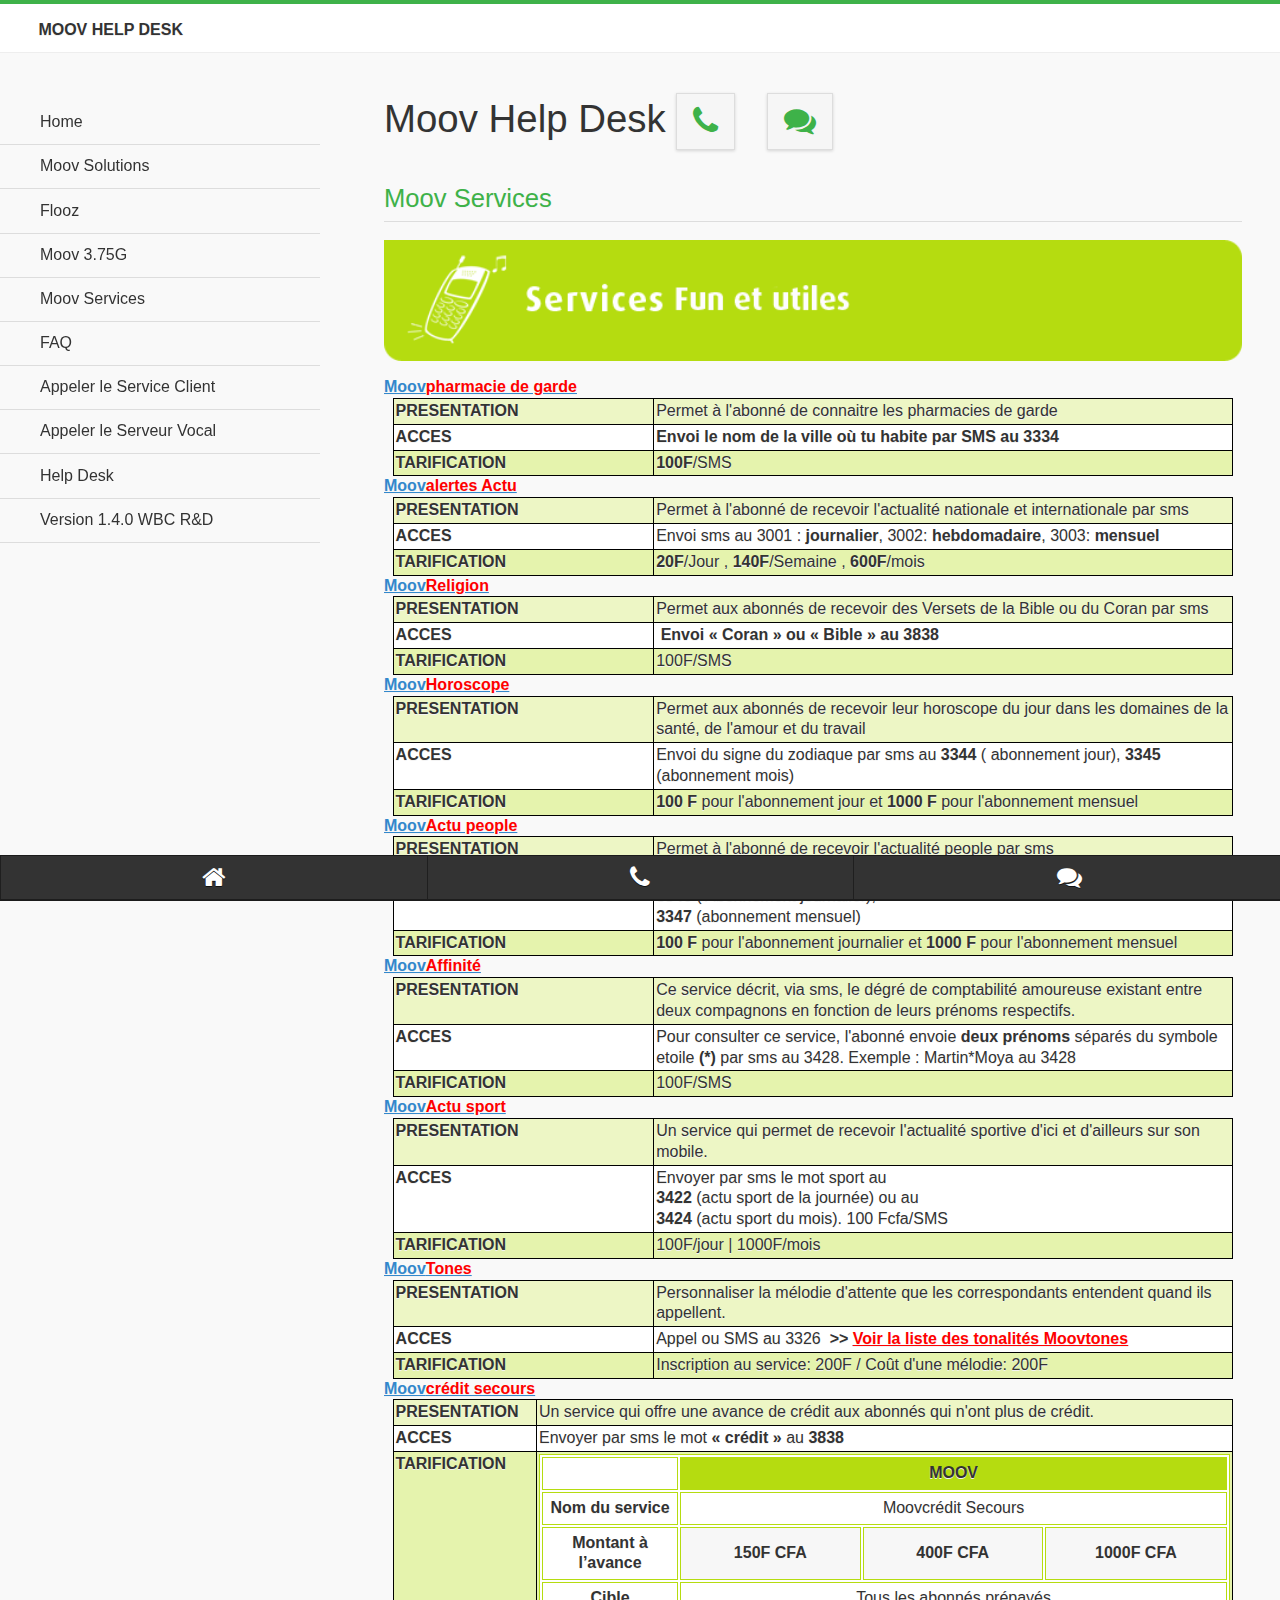
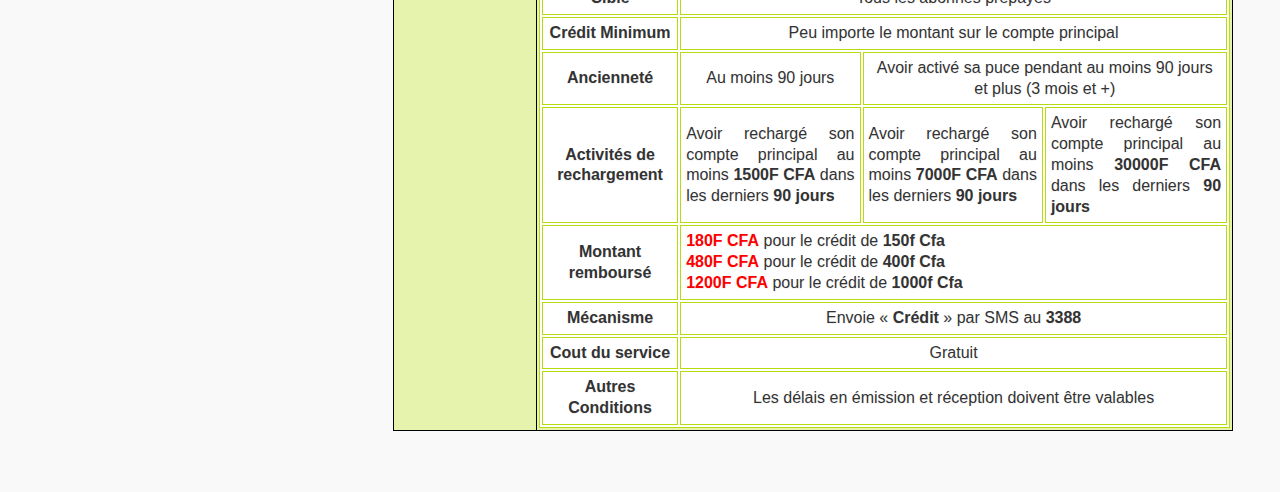
<file: services.html>
<!DOCTYPE html>
<html>
<head>
	<meta charset="utf-8">
	<meta name="viewport" content="width=device-width, initial-scale=1">
	<title>MOOV HELP DESK</title>
	<link rel="shortcut icon" href="favicon.ico">
	<link rel="stylesheet"  href="css/themes/default/jquery.mobile-1.4.0.min.css">
	<link rel="stylesheet" href="css/jqm-demos.css">
	<link rel="stylesheet" href="css/font-awesome.css">
	<script src="js/jquery.js"></script>
	<script src="js/index.js"></script>
	<script src="js/fastclick.js"></script>
	<script src="js/jquery.mobile-1.4.0.min.js"></script>
</head>
<body>

<div data-role="page" class="jqm-demos jqm-home" id="fun">

	<div data-role="header" class="jqm-header" id="header">
	</div><!-- /header -->

	<div role="main" class="ui-content jqm-content" id="imain">

		<h1>Moov Help Desk  <a href="tel:0022501091010" class="ui-btn ui-shadow ui-btn-inline" style="color:#3eb249"><i class="fa fa-2x fa-phone"></i></a>&nbsp;
				<a href="chat.html" class="ui-btn ui-shadow ui-btn-inline" style="color:#3eb249"><i class="fa fa-2x fa-comments"></i></a></h1>

      			<h2>Moov Services</h2>
<div class="item-page">
				<p><img style="display: block; margin-left: auto; margin-right: auto;" alt="services contenu" src="img/services_fun.png"  width="100%"></p>


<div class="nn_sliders_container nn_sliders_container_1_ " id="nn_sliders_container_1____100___">
<div style="display: block;" class="nn_sliders_slider nn_sliders_count_1 active noindent show" id="nn_sliders_slider_1____100___-1"><span class="nn_sliders_alias_moovpharmacie-de-garde"><a href="http://www.moov.com/moov/promotions/2013-08-12-15-49-33/services-fun-et-utiles.html#moovpharmacie-de-garde"><span>Moov<span style="color: #ff0000;" color="#FF0000">pharmacie de garde</span></span></a></span></div>
<h2 class="nn_sliders_title" style="visibility: visible; display: none;"><span>Moovpharmacie</span> de garde</h2>
<table style="width: 98%;" class="arial11Noir" align="center" bgcolor="#000000" border="0" cellpadding="2" cellspacing="1">
<tbody>
<tr>
<td bgcolor="#EDF6C5" valign="top" width="31%"><strong>PRESENTATION</strong></td>
<td bgcolor="#EDF6C5" valign="top" width="69%">Permet à l'abonné de connaitre les pharmacies de garde</td>
</tr>
<tr>
<td bgcolor="#FFFFFF" valign="top"><strong>ACCES</strong></td>
<td bgcolor="#FFFFFF" valign="top"><strong>Envoi le nom de la ville où tu habite par SMS au 3334</strong></td>
</tr>
<tr>
<td bgcolor="#E5F3AD" valign="top"><strong>TARIFICATION</strong></td>
<td bgcolor="#E5F3AD" valign="top"><strong>100F</strong>/SMS</td>
</tr>
</tbody>
</table>


<div style="display: block;" class="nn_sliders_slider nn_sliders_count_2 noindent" id="nn_sliders_slider_1____100___-2"><span class="nn_sliders_alias_moovalertes-actu"><a href="http://www.moov.com/moov/promotions/2013-08-12-15-49-33/services-fun-et-utiles.html#moovalertes-actu"><span>Moov<span style="color: #ff0000;" color="#FF0000">alertes Actu</span></span></a></span></div>
<h2 class="nn_sliders_title" style="visibility: visible; display: none;"><span>Moovalertes</span> Actu</h2>
<table style="width: 98%;" class="arial11Noir" align="center" bgcolor="#000000" border="0" cellpadding="2" cellspacing="1">
<tbody>
<tr>
<td bgcolor="#EDF6C5" valign="top" width="31%"><strong>PRESENTATION</strong></td>
<td bgcolor="#EDF6C5" valign="top" width="69%">Permet à l'abonné de recevoir l'actualité nationale et internationale par sms</td>
</tr>
<tr>
<td bgcolor="#FFFFFF" valign="top"><strong>ACCES</strong></td>
<td bgcolor="#FFFFFF" valign="top">Envoi sms au 3001 : <b>journalier</b>, 3002: <b>hebdomadaire</b>, 3003:<b> mensuel</b></td>
</tr>
<tr>
<td bgcolor="#E5F3AD" valign="top"><strong>TARIFICATION</strong></td>
<td bgcolor="#E5F3AD" valign="top"><strong>20F</strong>/Jour , <strong>140F</strong>/Semaine , <strong>600F</strong>/mois</td>
</tr>
</tbody>
</table>


<div style="display: block;" class="nn_sliders_slider nn_sliders_count_3 noindent" id="nn_sliders_slider_1____100___-3"><span class="nn_sliders_alias_moovreligion"><a href="http://www.moov.com/moov/promotions/2013-08-12-15-49-33/services-fun-et-utiles.html#moovreligion"><span>Moov<span style="color: #ff0000;" color="#FF0000">Religion</span></span></a></span></div>
<h2 class="nn_sliders_title" style="visibility: visible; display: none;">Moov<span style="color: #ff0000;" color="#FF0000">Religion</span></h2>
<table style="width: 98%;" class="arial11Noir" align="center" bgcolor="#000000" border="0" cellpadding="2" cellspacing="1">
<tbody>
<tr>
<td bgcolor="#EDF6C5" valign="top" width="31%"><strong>PRESENTATION</strong></td>
<td bgcolor="#EDF6C5" valign="top" width="69%">Permet aux abonnés de recevoir des Versets de la Bible ou du Coran par sms</td>
</tr>
<tr>
<td bgcolor="#FFFFFF" valign="top"><strong>ACCES</strong></td>
<td bgcolor="#FFFFFF" valign="top"><b>&nbsp;Envoi&nbsp;« Coran » ou « Bible » au 3838</b></td>
</tr>
<tr>
<td bgcolor="#E5F3AD" valign="top"><strong>TARIFICATION</strong></td>
<td bgcolor="#E5F3AD" valign="top">100F/SMS</td>
</tr>
</tbody>
</table>


<div style="display: block;" class="nn_sliders_slider nn_sliders_count_4 noindent" id="nn_sliders_slider_1____100___-4"><span class="nn_sliders_alias_moovhoroscope"><a href="http://www.moov.com/moov/promotions/2013-08-12-15-49-33/services-fun-et-utiles.html#moovhoroscope"><span>Moov<span style="color: #ff0000;" color="#FF0000">Horoscope</span></span></a></span></div>
<h2 class="nn_sliders_title" style="visibility: visible; display: none;">Moov<span style="color: #ff0000;" color="#FF0000">Horoscope</span></h2>
<table style="width: 98%;" class="arial11Noir" align="center" bgcolor="#000000" border="0" cellpadding="2" cellspacing="1">
<tbody>
<tr>
<td bgcolor="#EDF6C5" valign="top" width="31%"><strong>PRESENTATION</strong></td>
<td bgcolor="#EDF6C5" valign="top" width="69%">Permet aux abonnés de recevoir leur horoscope du jour dans les domaines de la santé, de l'amour et du travail</td>
</tr>
<tr>
<td bgcolor="#FFFFFF" valign="top"><strong>ACCES</strong></td>
<td bgcolor="#FFFFFF" valign="top">Envoi du signe du zodiaque par sms au <strong>3344</strong> ( abonnement jour), <strong>3345</strong> (abonnement mois)</td>
</tr>
<tr>
<td bgcolor="#E5F3AD" valign="top"><strong>TARIFICATION</strong></td>
<td bgcolor="#E5F3AD" valign="top"><strong>100 F</strong> pour l'abonnement jour et <strong>1000 F</strong> pour l'abonnement mensuel</td>
</tr>
</tbody>
</table>


<div style="display: block;" class="nn_sliders_slider nn_sliders_count_5 noindent" id="nn_sliders_slider_1____100___-5"><span class="nn_sliders_alias_moovactu-people"><a href="http://www.moov.com/moov/promotions/2013-08-12-15-49-33/services-fun-et-utiles.html#moovactu-people"><span>Moov<span style="color: #ff0000;" color="#FF0000">Actu people</span></span></a></span></div>
<h2 class="nn_sliders_title" style="visibility: visible; display: none;"><span>MoovActu</span> people</h2>
<table style="width: 98%;" class="arial11Noir" align="center" bgcolor="#000000" border="0" cellpadding="2" cellspacing="1">
<tbody>
<tr>
<td bgcolor="#EDF6C5" valign="top" width="31%"><strong>PRESENTATION</strong></td>
<td bgcolor="#EDF6C5" valign="top" width="69%">Permet à l'abonné de recevoir l'actualité people par sms</td>
</tr>
<tr>
<td bgcolor="#FFFFFF" valign="top"><strong>ACCES</strong></td>
<td bgcolor="#FFFFFF" valign="top">Envoi du mot <strong>"people"</strong> par sms au <strong><br> 3346</strong> ( Abonnement journalier), <br> <strong>3347</strong> (abonnement mensuel)</td>
</tr>
<tr>
<td bgcolor="#E5F3AD" valign="top"><strong>TARIFICATION</strong></td>
<td bgcolor="#E5F3AD" valign="top"><strong>100 F</strong> pour l'abonnement journalier et <strong>1000 F </strong>pour l'abonnement mensuel</td>
</tr>
</tbody>
</table>


<div style="display: block;" class="nn_sliders_slider nn_sliders_count_6 noindent" id="nn_sliders_slider_1____100___-6"><span class="nn_sliders_alias_moovaffinité"><a href="http://www.moov.com/moov/promotions/2013-08-12-15-49-33/services-fun-et-utiles.html#moovaffinité"><span>Moov<span style="color: #ff0000;" color="#FF0000">Affinité</span></span></a></span></div>
<h2 class="nn_sliders_title" style="visibility: visible; display: none;">Moov<span style="color: #ff0000;" color="#FF0000">Affinité</span></h2>
<table style="width: 98%;" class="arial11Noir" align="center" bgcolor="#000000" border="0" cellpadding="2" cellspacing="1">
<tbody>
<tr>
<td bgcolor="#EDF6C5" valign="top" width="31%"><strong>PRESENTATION</strong></td>
<td bgcolor="#EDF6C5" valign="top" width="69%">Ce service décrit, via sms, le dégré de comptabilité amoureuse existant entre deux compagnons en fonction de leurs prénoms respectifs.</td>
</tr>
<tr>
<td bgcolor="#FFFFFF" valign="top"><strong>ACCES</strong></td>
<td bgcolor="#FFFFFF" valign="top">Pour consulter ce service, l'abonné envoie <strong>deux prénoms</strong> séparés du symbole etoile <strong>(*)</strong> par sms au 3428. Exemple : Martin*Moya au 3428</td>
</tr>
<tr>
<td bgcolor="#E5F3AD" valign="top"><strong>TARIFICATION</strong></td>
<td bgcolor="#E5F3AD" valign="top">100F/SMS</td>
</tr>
</tbody>
</table>


<div style="display: block;" class="nn_sliders_slider nn_sliders_count_7 noindent" id="nn_sliders_slider_1____100___-7"><span class="nn_sliders_alias_moovactu-sport"><a href="http://www.moov.com/moov/promotions/2013-08-12-15-49-33/services-fun-et-utiles.html#moovactu-sport"><span>Moov<span style="color: #ff0000;" color="#FF0000">Actu sport</span></span></a></span></div>
<h2 class="nn_sliders_title" style="visibility: visible; display: none;"><span>MoovActu</span> sport</h2>
<table style="width: 98%;" class="arial11Noir" align="center" bgcolor="#000000" border="0" cellpadding="2" cellspacing="1">
<tbody>
<tr>
<td bgcolor="#EDF6C5" valign="top" width="31%"><strong>PRESENTATION</strong></td>
<td bgcolor="#EDF6C5" valign="top" width="69%">Un service qui permet de recevoir l'actualité sportive d'ici et d'ailleurs sur son mobile.</td>
</tr>
<tr>
<td bgcolor="#FFFFFF" valign="top"><strong>ACCES</strong></td>
<td bgcolor="#FFFFFF" valign="top">Envoyer par sms le mot sport au <br> <strong>3422</strong> (actu sport de la journée) ou au <br> <strong>3424</strong> (actu sport du mois). 100 Fcfa/SMS</td>
</tr>
<tr>
<td bgcolor="#E5F3AD" valign="top"><strong>TARIFICATION</strong></td>
<td bgcolor="#E5F3AD" valign="top">100F/jour | 1000F/mois</td>
</tr>
</tbody>
</table>


<div style="display: block;" class="nn_sliders_slider nn_sliders_count_8 noindent" id="nn_sliders_slider_1____100___-8"><span class="nn_sliders_alias_moovtones"><a href="http://www.moov.com/moov/promotions/2013-08-12-15-49-33/services-fun-et-utiles.html#moovtones"><span>Moov<span style="color: #ff0000;" color="#FF0000">Tones</span></span></a></span></div>
<h2 class="nn_sliders_title" style="visibility: visible; display: none;">Moov<span style="color: #ff0000;" color="#FF0000">Tones</span></h2>
<table style="width: 98%;" class="arial11Noir" align="center" bgcolor="#000000" border="0" cellpadding="2" cellspacing="1">
<tbody>
<tr>
<td bgcolor="#EDF6C5" valign="top" width="31%"><strong>PRESENTATION</strong></td>
<td bgcolor="#EDF6C5" valign="top" width="69%">Personnaliser la mélodie d'attente que les correspondants entendent quand ils appellent.</td>
</tr>
<tr>
<td bgcolor="#FFFFFF" valign="top"><strong>ACCES</strong></td>
<td bgcolor="#FFFFFF" valign="top">Appel ou SMS au 3326&nbsp; <strong>&gt;&gt;</strong> <span style="text-decoration: underline;"><a target="_blank" href="/moov/pdf/Liste_des_tonalites_Moovtones.pdf"><span style="color: #ff0000; text-decoration: underline;" color="#FF0000">Voir la liste des tonalités Moovtones</span></a></span></td>
</tr>
<tr>
<td bgcolor="#E5F3AD" valign="top"><strong>TARIFICATION</strong></td>
<td bgcolor="#E5F3AD" valign="top">Inscription au service: 200F / Coût d'une mélodie: 200F</td>
</tr>
</tbody>
</table>


<div style="display: block;" class="nn_sliders_slider nn_sliders_count_9 noindent" id="nn_sliders_slider_1____100___-9"><span class="nn_sliders_alias_moovcrédit-secours"><a href="http://www.moov.com/moov/promotions/2013-08-12-15-49-33/services-fun-et-utiles.html#moovcrédit-secours"><span>Moov<span style="color: #ff0000;" color="#FF0000">crédit secours</span></span></a></span></div>
<h2 class="nn_sliders_title" style="visibility: visible; display: none;"><span>Moovcrédit</span> secours</h2>
<script type="text/javascript">document.getElementById('nn_sliders_container_1____100___').setAttribute( 'class', document.getElementById('nn_sliders_container_1____100___').className.replace(/\bnn_sliders_noscript\b/,'') );</script>
<table style="width: 98%;" class="arial11Noir" align="center" bgcolor="#000000" border="0" cellpadding="2" cellspacing="1">
<tbody>
<tr>
<td bgcolor="#EDF6C5" valign="top" width="17%"><strong>PRESENTATION</strong></td>
<td bgcolor="#EDF6C5" valign="top" width="83%">Un service qui offre une avance de crédit aux abonnés qui n'ont plus de crédit.</td>
</tr>
<tr>
<td bgcolor="#FFFFFF" valign="top"><strong>ACCES</strong></td>
<td bgcolor="#FFFFFF" valign="top">Envoyer par sms le mot <b>« crédit »</b> au <strong>3838</strong></td>
</tr>
<tr>
<td bgcolor="#E5F3AD" valign="top"><strong>TARIFICATION</strong></td>
<td bgcolor="#E5F3AD" valign="top">
<table style="width: 100%;" class="arial11Noir" bgcolor="#FFFFFF" border="1" bordercolor="#b5dc10" cellpadding="5" cellspacing="2">
<tbody>
<tr>
<td bgcolor="#FFFFFF"></td>
<td colspan="3" align="center" bgcolor="#b5dc10"><strong>MOOV</strong></td>
</tr>
<tr>
<td align="center"><strong>Nom du service </strong></td>
<td colspan="3" align="center">Moovcrédit Secours</td>
</tr>
<tr>
<td align="center"><strong>Montant à l’avance </strong></td>
<td align="center" bgcolor="#F7F7F7"><strong>150F CFA</strong></td>
<td align="center" bgcolor="#F7F7F7"><strong>400F CFA</strong></td>
<td align="center" bgcolor="#F7F7F7"><strong>1000F CFA</strong></td>
</tr>
<tr>
<td align="center"><strong>Cible </strong></td>
<td colspan="3" align="center">Tous les abonnés prépayés</td>
</tr>
<tr>
<td align="center"><strong>Crédit Minimum</strong></td>
<td colspan="3" align="center">Peu importe le montant sur le compte principal</td>
</tr>
<tr>
<td align="center"><strong>Ancienneté</strong></td>
<td align="center">Au moins 90 jours</td>
<td colspan="2" align="center">Avoir activé sa puce pendant au moins 90 jours et plus (3 mois et +)</td>
</tr>
<tr>
<td align="center"><strong>Activités de rechargement </strong></td>
<td align="justify">Avoir rechargé son compte principal au moins <strong>1500F CFA</strong> dans les derniers <strong>90 jours</strong></td>
<td align="justify">Avoir rechargé son compte principal au moins <strong>7000F </strong><strong>CFA</strong> dans les derniers <strong>90 jours</strong></td>
<td align="justify">Avoir rechargé son compte principal au moins <strong>30000F CFA</strong> dans les derniers <strong>90 jours</strong></td>
</tr>
<tr>
<td align="center"><strong>Montant remboursé </strong></td>
<td colspan="3" align="justify"><strong><span style="color: #ff0000;" color="#FF0000">180F CFA</span></strong> pour le crédit de <strong>150f Cfa</strong><br> <strong><span style="color: #ff0000;" color="#FF0000">480F CFA</span></strong> pour le crédit de <strong>400f Cfa </strong><br> <strong><span style="color: #ff0000;" color="#FF0000">1200F CFA</span></strong> pour le crédit de <strong>1000f Cfa &nbsp;</strong></td>
</tr>
<tr>
<td align="center"><strong>Mécanisme </strong></td>
<td colspan="3" align="center">Envoie « <strong>Crédit</strong> » par SMS au <strong>3388</strong></td>
</tr>
<tr>
<td align="center"><strong>Cout du service</strong></td>
<td colspan="3" align="center">Gratuit</td>
</tr>
<tr>
<td align="center"><strong>Autres Conditions</strong></td>
<td colspan="3" align="center">Les délais en émission et réception doivent être valables</td>
</tr>
</tbody>
</table>
</td>
</tr>
</tbody>
</table>
</div> 			

</div>

	</div><!-- /content -->
	
	    <div data-role="panel" class="jqm-navmenu-panel" data-position="left" data-display="overlay" data-theme="a" id="panel">
		</div><!-- /panel -->


	<div data-role="footer" data-position="fixed" data-tap-toggle="false" data-theme="b" id="footer">
</div><!-- /footer -->


</div><!-- /page -->

<div data-role="page" class="jqm-demos jqm-home" id="voix">

	<div data-role="header" class="jqm-header" id="header">
	</div><!-- /header -->

	<div role="main" class="ui-content jqm-content" id="imain">

		<h1>Moov Help Desk  <a href="tel:" class="ui-btn ui-shadow ui-btn-inline" style="color:#3eb249"><i class="fa fa-2x fa-phone"></i></a>&nbsp;
				<a href="chat.html" class="ui-btn ui-shadow ui-btn-inline" style="color:#3eb249"><i class="fa fa-2x fa-comments"></i></a></h1>

      			<h2>Moov Services</h2>
<div class="item-page">
	
					<p><img style="display: block; margin-left: auto; margin-right: auto;" alt="services voix" src="img/services_voix.png" width="100%"></p>


<div style="display: block;" class="nn_sliders_slider nn_sliders_count_1 active noindent show" id="nn_sliders_slider_1____560___-1"><span class="nn_sliders_alias_moovrechargement-par-un-tiers"><a href="http://www.moov.com/moov/promotions/2013-08-12-15-49-33/services-voix.html#moovrechargement-par-un-tiers"><span>Moov<span style="color: #ff0000;" color="#FF0000">rechargement par un tiers</span></span></a></span></div>
<h2 class="nn_sliders_title" style="visibility: visible; display: none;"><span>Moovrechargement</span> par un tiers</h2>
<table style="width: 98%;" class="arial11Noir" align="center" bgcolor="#000000" border="0" cellpadding="2" cellspacing="1">
<tbody>
<tr>
<td bgcolor="#EDF6C5" valign="top" width="31%"><strong>PRESENTATION</strong></td>
<td bgcolor="#EDF6C5" valign="top" width="69%">Le rechargement par un tiers est un service qui permet à un abonné Moov de recharger un autre abonné Moov à partir de son mobile.</td>
</tr>
<tr>
<td bgcolor="#FFFFFF" valign="top"><strong>ACCES</strong></td>
<td bgcolor="#FFFFFF" valign="top"><strong>*109*</strong> code de rechargement <strong>*</strong> numéro du destinataire <strong>#OK</strong></td>
</tr>
<tr>
<td bgcolor="#E5F3AD" valign="top"><strong>TARIFICATION</strong></td>
<td bgcolor="#E5F3AD" valign="top">Gratuit</td>
</tr>
</tbody>
</table>


<div style="display: block;" class="nn_sliders_slider nn_sliders_count_2 noindent" id="nn_sliders_slider_1____560___-2"><span class="nn_sliders_alias_moovbip"><a href="http://www.moov.com/moov/promotions/2013-08-12-15-49-33/services-voix.html#moovbip"><span>Moov<span style="color: #ff0000;" color="#FF0000">bip</span></span></a></span></div>
<h2 class="nn_sliders_title" style="visibility: visible; display: none;">Moov<span style="color: #ff0000;" color="#FF0000">bip</span></h2>
<table style="width: 98%;" class="arial11Noir" align="center" bgcolor="#000000" border="0" cellpadding="2" cellspacing="1">
<tbody>
<tr>
<td bgcolor="#EDF6C5" valign="top" width="31%"><strong>PRESENTATION</strong></td>
<td bgcolor="#EDF6C5" valign="top" width="69%">Le MOOVBIP est un service qui permet à un abonné Moov d'envoyer un message à un autre pour lui demander de le rappeler.</td>
</tr>
<tr>
<td bgcolor="#FFFFFF" valign="top"><strong>ACCES</strong></td>
<td bgcolor="#FFFFFF" valign="top">*108*numéro # OK</td>
</tr>
<tr>
<td bgcolor="#E5F3AD" valign="top"><strong>TARIFICATION</strong></td>
<td bgcolor="#E5F3AD" valign="top">Gratuit pour les trois premiers bips de la journée et facturer 10Fcfa à partir du 4eme bip.</td>
</tr>
</tbody>
</table>


<div style="display: block;" class="nn_sliders_slider nn_sliders_count_3 noindent" id="nn_sliders_slider_1____560___-3"><span class="nn_sliders_alias_moovfriends-family"><a href="http://www.moov.com/moov/promotions/2013-08-12-15-49-33/services-voix.html#moovfriends-family"><span>Moov<span style="color: #ff0000;" color="#FF0000">friends &amp; family</span></span></a></span></div>
<h2 class="nn_sliders_title" style="visibility: visible; display: none;"><span>Moovfriends</span> &amp; family</h2>
<table style="width: 98%;" class="arial11Noir" align="center" bgcolor="#000000" border="0" cellpadding="2" cellspacing="1">
<tbody>
<tr>
<td bgcolor="#EDF6C5" valign="top" width="31%"><strong>PRESENTATION</strong></td>
<td bgcolor="#EDF6C5" valign="top" width="69%">Le Friend and Family est un service qui permet aux abonnés Moov de bénéficier d'un tarif préférentiel pour cinq numéros choisis par l'abonné.</td>
</tr>
<tr>
<td bgcolor="#FFFFFF" valign="top"><strong>ACCES</strong></td>
<td bgcolor="#FFFFFF" valign="top">Ajouter un numéro à la liste F&amp;F: *107*1*numéro # ok Supprimer un numéro: *107*0*numéro # ok Consulter la liste des numéros F&amp;F: *107*2 #</td>
</tr>
<tr>
<td bgcolor="#E5F3AD" valign="top"><strong>TARIFICATION</strong></td>
<td bgcolor="#E5F3AD" valign="top">Ajouter un numéro à la liste F&amp;F: Gratuit Supprimer un numéro: 500 F cfa / suppression Consulter la liste des numéros F&amp;F: Gratuit</td>
</tr>
</tbody>
</table>


<div style="display: block;" class="nn_sliders_slider nn_sliders_count_4 noindent" id="nn_sliders_slider_1____560___-4"><span class="nn_sliders_alias_moovtransfert-de-crédit"><a href="http://www.moov.com/moov/promotions/2013-08-12-15-49-33/services-voix.html#moovtransfert-de-crédit"><span>Moov<span style="color: #ff0000;" color="#FF0000">transfert de crédit</span></span></a></span></div>
<h2 class="nn_sliders_title" style="visibility: visible; display: none;"><span>Moovtransfert</span> de crédit</h2>
<table style="width: 98%;" class="arial11Noir" align="center" bgcolor="#000000" border="0" cellpadding="2" cellspacing="1">
<tbody>
<tr>
<td bgcolor="#EDF6C5" valign="top" width="31%"><strong>PRESENTATION</strong></td>
<td bgcolor="#EDF6C5" valign="top" width="69%">Le transfert de crédit est un service qui permet à tout abonné Moov (Classic, Cabine et Rechargeable) de transférer des unités à partir de son mobile à un autre abonné Moov.</td>
</tr>
<tr>
<td bgcolor="#FFFFFF" valign="top"><strong>ACCES</strong></td>
<td bgcolor="#FFFFFF" valign="top"><strong>*102*</strong>montant à transférer * numéro du bénéficiaire<strong>*</strong> code secret <strong>#</strong>.<br>Inscription au service <strong>*102*9999*</strong>code confidentiel personne # ok</td>
</tr>
<tr>
<td bgcolor="#E5F3AD" valign="top"><strong>TARIFICATION</strong></td>
<td bgcolor="#E5F3AD" valign="top">Inscription gratuite 2% du montant transféré pour tous les abonnés à l'exception des abonnés en profil cabine service</td>
</tr>
</tbody>
</table>
</div> 			


	</div><!-- /content -->
	
	    <div data-role="panel" class="jqm-navmenu-panel" data-position="left" data-display="overlay" data-theme="a" id="panel">
		</div><!-- /panel -->


	<div data-role="footer" data-position="fixed" data-tap-toggle="false" data-theme="b" id="footer">
</div><!-- /footer -->


</div><!-- /page -->

<div data-role="page" class="jqm-demos jqm-home" id="data">

	<div data-role="header" class="jqm-header" id="header">
	</div><!-- /header -->

	<div role="main" class="ui-content jqm-content" id="imain">

		<h1>Moov Help Desk  <a href="tel:" class="ui-btn ui-shadow ui-btn-inline" style="color:#3eb249"><i class="fa fa-2x fa-phone"></i></a>&nbsp;
				<a href="chat.html" class="ui-btn ui-shadow ui-btn-inline" style="color:#3eb249"><i class="fa fa-2x fa-comments"></i></a></h1>

      			<h2>Moov Services</h2>
<div class="item-page">
					<p><img style="display: block; margin-left: auto; margin-right: auto;" alt="services data" src="img/services_data.png" width="100%"></p>


<div style="display: block;" class="nn_sliders_slider nn_sliders_count_1 active noindent show" id="nn_sliders_slider_1____462___-1"><span class="nn_sliders_alias_moovinternet"><a href="http://www.moov.com/moov/promotions/2013-08-12-15-49-33/services-data.html#moovinternet"><span>Moov<span style="color: #ff0000;" color="#FF0000">internet</span></span></a></span></div>
<h2 class="nn_sliders_title" style="visibility: visible; display: none;">Moov<span style="color: #ff0000;" color="#FF0000">internet</span></h2>
<table style="width: 98%;" class="arial11Noir" align="center" bgcolor="#000000" border="0" cellpadding="2" cellspacing="1">
<tbody>
<tr>
<td bgcolor="#EDF6C5" valign="top" width="31%"><strong>Pour accéder aux offres internet 3.75G <a target="_blank" href="375g.html#forfait/"><span style="color: #ff0000;">Cliquez ici</span></a><br></strong></td>
</tr>
</tbody>
</table>


<div style="display: block;" class="nn_sliders_slider nn_sliders_count_2 noindent" id="nn_sliders_slider_1____462___-2"><span class="nn_sliders_alias_service-blackberry"><a href="http://www.moov.com/moov/promotions/2013-08-12-15-49-33/services-data.html#service-blackberry"><span>Service <span style="color: #ff0000;" color="#FF0000">blackberry</span></span></a></span></div>
<h2 class="nn_sliders_title" style="visibility: visible; display: none;"><span>Service</span> blackberry</h2>
<p>« Pour activer une option, Vous devez disposer d’un BlackBerry. Tapez * 303*1# et choisissez votre forfait pour la journée, la semaine ou le mois. Avec votre forfait Blackberry, accéder gratuitement au service BBM.»</p>
<p>
</p><table style="border-color: #b5dc10; border-width: 0px; border-style: solid; background-color: #ffffff; width: 358px; height: 110px;" align="center" border="0" cellpadding="5" cellspacing="3">
<tbody>
<tr bgcolor="#EDF6C5">
<td><span style="color: #ff0000;"><strong>Forfaits</strong></span></td>
<td><span style="color: #ff0000;"><strong>Validité</strong></span></td>
<td><span style="color: #ff0000;"><strong>Montant</strong></span></td>
</tr>
<tr bgcolor="#b5dc10">
<td><strong>Jour</strong></td>
<td>24 Heures</td>
<td><strong>600 FCFA</strong></td>
</tr>
<tr bgcolor="#EDF6C5">
<td><strong>Semaine</strong></td>
<td>7 Jours</td>
<td><strong>3000 FCFA</strong></td>
</tr>
<tr bgcolor="#b5dc10">
<td><strong>Mois</strong></td>
<td>30 Jours</td>
<td style="text-align: left;"><strong>9.900 FCFA</strong></td>
</tr>
</tbody>
</table>
<p></p>


<div style="display: block;" class="nn_sliders_slider nn_sliders_count_3 noindent" id="nn_sliders_slider_1____462___-3"><span class="nn_sliders_alias_moovgprs-illimité-prépayé"><a href="http://www.moov.com/moov/promotions/2013-08-12-15-49-33/services-data.html#moovgprs-illimité-prépayé"><span>Moov<span style="color: #ff0000;" color="#FF0000">GPRS illimité prépayé</span></span></a></span></div>
<h2 class="nn_sliders_title" style="visibility: visible; display: none;"><span>MoovGPRS</span> illimité prépayé</h2>
<table style="width: 98%;" class="arial11Noir" align="center" bgcolor="#000000" border="0" cellpadding="2" cellspacing="1">
<tbody>
<tr>
<td bgcolor="#EDF6C5" valign="top" width="31%"><strong>PRESENTATION</strong></td>
<td bgcolor="#EDF6C5" valign="top" width="69%">Il s'agit d'un service de navigation internet illimité pour les abonnés prépayés. L'abonné peut choisir la durée de sa souscription au service parmi trois options disponibles : <strong>Journalière</strong>, <strong>Hebdomadaire</strong> et <strong>mensuelle</strong>. Il lui est également possible d'offrir le serviceà un autre abonné Moov CI.</td>
</tr>
<tr>
<td bgcolor="#FFFFFF" valign="top"><strong>ACCES</strong></td>
<td bgcolor="#FFFFFF" valign="top">Pour accéder à ces offres, l'abonné doit disposer d'un Smartphone ou d'un Ipad</td>
</tr>
<tr>
<td bgcolor="#E5F3AD" valign="top"><strong>TARIFICATION</strong></td>
<td bgcolor="#E5F3AD" valign="top">Composer <strong>*303*2#</strong> ou envoyer le mot clé jour, hebdo ou mois par SMS au <strong>3394</strong>. <br> Pour offrir la connexion internet à un autre abonné Moov, envoyez <strong>jour</strong>, <strong>hebdo</strong> ou <strong>mois</strong> puis étoile <strong>(*)</strong> puis le numéro du destinataire par SMS au <strong>3394</strong>.<br> Tarifs : <strong>400F</strong> pour la journée, <strong>2500F</strong> pour la semaine et <strong>10000F</strong> pour le mois.</td>
</tr>
</tbody>
</table>


<div style="display: block;" class="nn_sliders_slider nn_sliders_count_4 noindent" id="nn_sliders_slider_1____462___-4"><span class="nn_sliders_alias_wifi-université"><a href="http://www.moov.com/moov/promotions/2013-08-12-15-49-33/services-data.html#wifi-université"><span>Wifi <span style="color: #ff0000;">Université</span></span></a></span></div>
<h2 class="nn_sliders_title" style="visibility: visible; display: none;"><span>Wifi</span> Université</h2>
<p>Vous êtes étudiant ou enseignant dans une université ?<br>Pour vous connecter et surfer sur internet à partir&nbsp; de votre mobile, tablette ou PC, achetez un <strong>PASS</strong> internet pour tout juste 1 heure, une journée entière, une semaine ou un mois.<br>Pour obtenir votre login et votre mot de passe, tapez <span style="color: #ff0000;"><strong>* 303*2#</strong></span></p>
<table style="border-color: #b5dc10; border-width: 0px; border-style: solid; background-color: #ffffff; width: 411px; height: 178px;" align="center" border="0" cellpadding="5" cellspacing="3">
<tbody>
<tr bgcolor="#EDF6C5">
<td><span style="color: #ff0000;"><strong>Forfaits</strong></span></td>
<td><span style="color: #ff0000;"><strong>Validité</strong></span></td>
<td><span style="color: #ff0000;"><strong>Volume<br data-mce-bogus="1"></strong></span></td>
<td><span style="color: #ff0000;"><strong>Montant</strong></span></td>
</tr>
<tr bgcolor="#b5dc10">
<td><strong>1 Heure</strong></td>
<td>60 Minutes</td>
<td rowspan="2">&nbsp; <strong>50 Mo</strong></td>
<td><strong>600 FCFA</strong></td>
</tr>
<tr bgcolor="#EDF6C5">
<td><strong>Jour</strong></td>
<td>24 Heures</td>
<td><strong>3000 FCFA</strong></td>
</tr>
<tr bgcolor="#b5dc10">
<td><strong>Semaine</strong></td>
<td>7 Jours</td>
<td>&nbsp;<strong>350 Mo</strong></td>
<td style="text-align: left;"><strong>9.900 FCFA</strong></td>
</tr>
<tr bgcolor="#EDF6C5">
<td><strong>Extra<br data-mce-bogus="1"></strong></td>
<td rowspan="2">&nbsp; 30 Jours</td>
<td>&nbsp;<strong>2.5 Go</strong></td>
<td style="text-align: left;"><strong>10.000 FCFA<br data-mce-bogus="1"></strong></td>
</tr>
<tr bgcolor="#b5dc10">
<td><strong>Infinite</strong></td>
<td>&nbsp;<strong>50 Go</strong></td>
<td style="text-align: left;">&nbsp;<strong>39.000 FCFA</strong></td>
</tr>
</tbody>
</table>
</div> 			


	</div><!-- /content -->
	
	    <div data-role="panel" class="jqm-navmenu-panel" data-position="left" data-display="overlay" data-theme="a" id="panel">
		</div><!-- /panel -->


	<div data-role="footer" data-position="fixed" data-tap-toggle="false" data-theme="b" id="footer">
</div><!-- /footer -->


</div><!-- /page -->

<div data-role="page" class="jqm-demos jqm-home" id="sms">

	<div data-role="header" class="jqm-header" id="header">
	</div><!-- /header -->

	<div role="main" class="ui-content jqm-content" id="imain">

		<h1>Moov Help Desk  <a href="tel:" class="ui-btn ui-shadow ui-btn-inline" style="color:#3eb249"><i class="fa fa-2x fa-phone"></i></a>&nbsp;
				<a href="chat.html" class="ui-btn ui-shadow ui-btn-inline" style="color:#3eb249"><i class="fa fa-2x fa-comments"></i></a></h1>

      			<h2>Moov Services</h2>

<div class="item-page">
				<p><img style="display: block; margin-left: auto; margin-right: auto;" alt="services sms" src="img/services_sms.png" width="100%"></p>


<div style="display: block;" class="nn_sliders_slider nn_sliders_count_1 active noindent show" id="nn_sliders_slider_1____846___-1"><span class="nn_sliders_alias_moovweb2sms"><a href="http://www.moov.com/moov/promotions/2013-08-12-15-49-33/services-sms.html#moovweb2sms"><span>Moov<span style="color: #ff0000;" color="#FF0000">web2SMS</span></span></a></span></div>
<h2 class="nn_sliders_title" style="visibility: visible; display: none;">Moov<span style="color: #ff0000;" color="#FF0000">web2SMS</span></h2>
<table style="width: 98%;" class="arial11Noir" align="center" bgcolor="#000000" border="0" cellpadding="2" cellspacing="1">
<tbody>
<tr>
<td bgcolor="#EDF6C5" valign="top" width="31%"><strong>PRESENTATION</strong></td>
<td bgcolor="#EDF6C5" valign="top" width="69%">L'application Web2SMS permet à un utilisateur connecté au portail web de Moov CI d'envoyer un SMS au moyen d'une interface Web à un ensemble d'abonnés, de personnes.</td>
</tr>
<tr>
<td bgcolor="#FFFFFF" valign="top"><strong>ACCES</strong></td>
<td bgcolor="#FFFFFF" valign="top"><strong>www.moovweb2sms.com</strong></td>
</tr>
<tr>
<td bgcolor="#E5F3AD" valign="top"><strong>TARIFICATION</strong></td>
<td bgcolor="#E5F3AD" valign="top">Dégressif selon les volumes de SMS:<br> De 1 à 1000 SMS : 30F / SMS<br> De 1001 à 5000 SMS : 28 F / SMS<br> De 5001 à 10000 SMS : 25 F / SMS<br> Plus de 10000 SMS : 20 F / SMS</td>
</tr>
</tbody>
</table>


<div style="display: block;" class="nn_sliders_slider nn_sliders_count_2 noindent" id="nn_sliders_slider_1____846___-2"><span class="nn_sliders_alias_moovfacebook"><a href="http://www.moov.com/moov/promotions/2013-08-12-15-49-33/services-sms.html#moovfacebook"><span>Moov<span style="color: #ff0000;" color="#FF0000">Facebook</span></span></a></span></div>
<h2 class="nn_sliders_title" style="visibility: visible; display: none;">Moov<span style="color: #ff0000;" color="#FF0000">Facebook</span></h2>
<table style="width: 98%;" class="arial11Noir" align="center" bgcolor="#000000" border="0" cellpadding="2" cellspacing="1">
<tbody>
<tr>
<td bgcolor="#EDF6C5" valign="top" width="31%"><strong>PRESENTATION</strong></td>
<td bgcolor="#EDF6C5" valign="top" width="69%">Le service facebook de Moov te permet d'acceder en temps réel à ton compte facebook en utilisant une connexion GPRS ou des SMS.</td>
</tr>
<tr>
<td bgcolor="#FFFFFF" valign="top"><strong>ACCES</strong></td>
<td bgcolor="#FFFFFF" valign="top">
<p><span style="color: #ff0000;" color="#FF0000">m.facebook.com :</span> Connexion à partir du navigateur internet de son téléphone mobile via l'adrese: m.facebook.com<br> <span style="color: #ff0000;" color="#FF0000">facebook sms : </span> envoyer et recevoir des informations par sms sur facebook.</p>
<p>Envoyer <strong>"F"</strong> au <strong>3265</strong></p>
</td>
</tr>
<tr>
<td bgcolor="#E5F3AD" valign="top"><strong>TARIFICATION</strong></td>
<td bgcolor="#E5F3AD" valign="top">m.facebook.com: 1,5 F par seconde <br> facebook sms: 20 F TTC par sms</td>
</tr>
</tbody>
</table>


<div style="display: block;" class="nn_sliders_slider nn_sliders_count_3 noindent" id="nn_sliders_slider_1____846___-3"><span class="nn_sliders_alias_t-chat-sms"><a href="http://www.moov.com/moov/promotions/2013-08-12-15-49-33/services-sms.html#t-chat-sms"><span>T'CHAT <span style="color: #ff0000;" color="#FF0000">SMS</span></span></a></span></div>
<h2 class="nn_sliders_title" style="visibility: visible; display: none;"><span>T'CHAT</span> SMS</h2>
<table style="width: 98%;" class="arial11Noir" align="center" bgcolor="#000000" border="0" cellpadding="2" cellspacing="1">
<tbody>
<tr>
<td bgcolor="#EDF6C5" valign="top" width="31%"><strong>PRESENTATION</strong></td>
<td bgcolor="#EDF6C5" valign="top" width="69%">Cette offre permet aux abonnés de Moov d'échanger de manière anonyme par SMS sur des thématiques ou lors de forums de discussion privée. C'est un excellent moyen de faire des rencontres et de partager des expériences, tout en gardant l'anonymat.</td>
</tr>
<tr>
<td bgcolor="#FFFFFF" valign="top"><strong>ACCES</strong></td>
<td bgcolor="#FFFFFF" valign="top">Envoyer <strong>"MOOV"</strong> par SMS au <strong>3368</strong></td>
</tr>
<tr>
<td bgcolor="#E5F3AD" valign="top"><strong>TARIFICATION</strong></td>
<td bgcolor="#E5F3AD" valign="top">50 F TTC par sms</td>
</tr>
</tbody>
</table>


<div style="display: block;" class="nn_sliders_slider nn_sliders_count_4 noindent" id="nn_sliders_slider_1____846___-4"><span class="nn_sliders_alias_moovblog-sms"><a href="http://www.moov.com/moov/promotions/2013-08-12-15-49-33/services-sms.html#moovblog-sms"><span>Moov<span style="color: #ff0000;" color="#FF0000">Blog SMS</span></span></a></span></div>
<h2 class="nn_sliders_title" style="visibility: visible; display: none;"><span>MoovBlog</span> SMS</h2>
<table style="width: 98%;" class="arial11Noir" align="center" bgcolor="#000000" border="0" cellpadding="2" cellspacing="1">
<tbody>
<tr>
<td bgcolor="#EDF6C5" valign="top" width="31%"><strong>PRESENTATION</strong></td>
<td bgcolor="#EDF6C5" valign="top" width="69%">Le service Moovblog SMS permet à tout abonné Moov de créer et animer une communauté par SMS depuis n'importe quel type de téléphone portable. Avec le service Moovblog, l'abonné peut partager des messages en temps réel à tous les membres de sa communauté en un seul SMS.</td>
</tr>
<tr>
<td bgcolor="#FFFFFF" valign="top"><strong>ACCES</strong></td>
<td bgcolor="#FFFFFF" valign="top">Envoyer <strong>"NOUVEAU"</strong> suivi du nom du blog par SMS au <strong>3433</strong></td>
</tr>
<tr>
<td bgcolor="#E5F3AD" valign="top"><strong>TARIFICATION</strong></td>
<td bgcolor="#E5F3AD" valign="top">100 F TTC par sms au 3433 et 100 F par semaine pour l'abonnement à un blog</td>
</tr>
</tbody>
</table>


<div style="display: block;" class="nn_sliders_slider nn_sliders_count_5 noindent" id="nn_sliders_slider_1____846___-5"><span class="nn_sliders_alias_moovgmail-sms"><a href="http://www.moov.com/moov/promotions/2013-08-12-15-49-33/services-sms.html#moovgmail-sms"><span>Moov<span style="color: #ff0000;" color="#FF0000">Gmail SMS</span></span></a></span></div>
<h2 class="nn_sliders_title" style="visibility: visible; display: none;"><span>MoovGmail</span> SMS</h2>
<table style="width: 98%;" class="arial11Noir" align="center" bgcolor="#000000" border="0" cellpadding="2" cellspacing="1">
<tbody>
<tr>
<td bgcolor="#EDF6C5" valign="top" width="31%"><strong>PRESENTATION</strong></td>
<td bgcolor="#EDF6C5" valign="top" width="69%">"<strong>MoovGmail SMS</strong>" est un service qui permet à tous les abonnés Moov de recevoir des messages textes (SMS) de leur contacts utilisant <strong>Gmail</strong> de Google SMS, et d'y répondre via leur mobile.</td>
</tr>
<tr>
<td bgcolor="#FFFFFF" valign="top"><strong>ACCES</strong></td>
<td bgcolor="#FFFFFF" valign="top"><strong>Repondre aux messages reçus depuis Gmail</strong></td>
</tr>
<tr>
<td bgcolor="#E5F3AD" valign="top"><strong>TARIFICATION</strong></td>
<td bgcolor="#E5F3AD" valign="top"><strong>25 F</strong> par sms envoyé en réponse à un message en provenance de Gmail</td>
</tr>
</tbody>
</table>


<div style="display: block;" class="nn_sliders_slider nn_sliders_count_6 noindent" id="nn_sliders_slider_1____846___-6"><span class="nn_sliders_alias_moov-sms-vocal"><a href="http://www.moov.com/moov/promotions/2013-08-12-15-49-33/services-sms.html#moov-sms-vocal"><span>Moov<span style="color: #ff0000;" color="#FF0000"> Sms vocal</span></span></a></span></div>
<h2 class="nn_sliders_title" style="visibility: visible; display: none;"><span>Moov</span> Sms vocal</h2>
<table style="width: 98%;" class="arial11Noir" align="center" bgcolor="#000000" border="0" cellpadding="2" cellspacing="1">
<tbody>
<tr>
<td bgcolor="#EDF6C5" valign="top" width="31%"><strong>PRESENTATION</strong></td>
<td bgcolor="#EDF6C5" valign="top" width="69%">Le <strong>Service Sms vocal</strong> permet d’envoyer un message vocal via un short code, suivi du numéro du destinataire (<strong>1114XX-XX-XX-XX</strong>).L’émetteur est invité à laisser son message sur une durée maximale de <strong>30 secondes</strong>.</td>
</tr>
<tr>
<td bgcolor="#FFFFFF" valign="top"><strong>ACCES</strong></td>
<td bgcolor="#FFFFFF" valign="top"><strong>Composer le 1114 suivi du numéro du destinataire (1114 XXXXXXXX).</strong></td>
</tr>
<tr>
<td bgcolor="#E5F3AD" valign="top"><strong>TARIFICATION</strong></td>
<td bgcolor="#E5F3AD" valign="top"><strong>30 F</strong> par sms vocal envoyé</td>
</tr>
</tbody>
</table>
</div> 			
				


	</div><!-- /content -->
	
	    <div data-role="panel" class="jqm-navmenu-panel" data-position="left" data-display="overlay" data-theme="a" id="panel">
		</div><!-- /panel -->


	<div data-role="footer" data-position="fixed" data-tap-toggle="false" data-theme="b" id="footer">
</div><!-- /footer -->


</div><!-- /page -->

</body>
</html>
</file>
<file: css/jqm-demos.css>
/* JQM Demos custom CSS */

/* Header */
.jqm-demos .jqm-header {
	background: #fff;
	border-top: 4px solid #3eb249;
	border-bottom-color: #eee;
}
.jqm-demos .jqm-header h2 {
/*	padding: .4em 0 .1em;*/
	margin: 0 3em;
}
.jqm-demos .jqm-header h2 a {
	display: inline-block;
	text-decoration: none;
	min-height: 40px;
}
.jqm-demos .jqm-header h2 img {
	display: block;
	width: 140px;
	height: auto;
}
.jqm-demos .jqm-header h2 > img {
	display: inline-block;
}
.jqm-demos .jqm-header p {
	position: absolute;
	bottom: -2em;
	left: 1em;
	margin: 0;
	color: #666;
	font-family: 'Open Sans', sans-serif;
	font-weight: 300;
	text-transform: uppercase;
}
.jqm-demos .jqm-header .ui-btn {
	width: 2em;
	height: 2em;
	background: none;
	border: 0;
	top: 50%;
	margin-top: -1em;
	-webkit-border-radius: .3125em;
	border-radius: .3125em;
	opacity: .4;
	filter: Alpha(Opacity=40);
}

/* Footer */
.jqm-demos .jqm-footer.ui-footer {
	position: absolute;
	bottom: 0;
	padding-bottom: 0;
}
.jqm-demos .jqm-footer {
	border-top: 1px solid #3eb249;
}
.jqm-demos .jqm-footer p {
	font-size: .8em;
	color: #999;
	font-family: 'Open Sans', sans-serif;
	font-weight: 300;
	margin: 0 1.25em 1.25em;
}
.jqm-demos .jqm-footer p:first-child {
	font-size: 1em;
	color: #666;
	font-weight: 400;
	margin: 1em 1em .75em;
}

/* Content */
.jqm-demos .jqm-content {
	padding-top: 3em;
}
.jqm-demos .jqm-content > h1,
.jqm-demos .jqm-content > h2,
.jqm-demos .jqm-content > h3,
.jqm-demos .jqm-content > p,
.jqm-demos .jqm-content > ul li,
.jqm-demos .jqm-content > a {
	font-family: 'Open Sans', sans-serif;
	font-weight: 300;
}
.jqm-demos .jqm-content > h1 {
	font-size: 2.4em;
	margin: 0 0 .625em;
}
.jqm-demos .jqm-content > h2 {
	color: #3eb249;
	background-color: transparent;
	border-bottom: 1px solid #ddd;
	font-size: 1.6em;
	padding-bottom: .2em;
	margin: 0 0 .7375em;
}
.jqm-demos .jqm-content > h3 {
	color: #3eb249;
	background-color: transparent;
	font-size: 1.4em;
	margin: 0 0 1em;
}
.jqm-demos .jqm-content > p {
	font-size: 1.2em;
	line-height: 1.5;
}
.jqm-demos .jqm-content > ul:not(.jqm-list) li {
	font-size: 1.2em;
	line-height: 1.5;
}
.jqm-demos .jqm-content > p {
	margin: 0 0 1.25em;
}
.jqm-demos .jqm-content > ul,
.jqm-demos .jqm-content > ol {
	padding-left: 1.3em;
}
.jqm-demos .jqm-content > .ui-listview {
	padding-left: 0;
}
.jqm-demos .jqm-content > a,
.jqm-demos .jqm-content > p a,
.jqm-demos .jqm-content > ul:not(.jqm-list) li a {
	font-weight: 400;
	text-decoration: none;
}
.jqm-demos .jqm-content strong {
	font-weight: 700;
}
.jqm-demos .jqm-content > p strong {
	font-weight: 400;
}

/* Homepage */
.jqm-home > .jqm-content > img {
	width: 400px;
	max-width: 100%;
	display: block;
	margin: 2.5em 0;
}
.jqm-home .ui-grid-a {
	margin: 2.5em -.5em -.5em;
}
.jqm-block-content {
	margin: .5em;
	padding: 1em;
	background: #fff;
	border: 1px solid #eee;
	-webkit-border-radius: .3125em;
	border-radius: .3125em;
	font-family: 'Open Sans', sans-serif;
}
.jqm-block-content h3 {
	font-size: 1.5em;
	font-weight: 300;
	color: #3eb249;
	border-bottom: 1px solid #ddd;
	padding-bottom: .25em;
	margin: 0 0 .5em;
}
.jqm-block-content p {
	font-size: 1.1em;
	font-weight: 300;
	line-height: 1.4;
	margin: .7em 0;
}
.jqm-block-content p:last-child {
	margin-bottom: 0;
}
.jqm-block-content a:link {
	font-weight: 300;
	text-decoration: none;
}

/* Code */
.jqm-content pre,
.jqm-content code {
	font-family: "Consolas", "Bitstream Vera Sans Mono", "Courier New", Courier, monospace;
	background: #e5e5e5;
	background: rgba(0,0,0,.05);
	padding: 0 .125em;
}
.jqm-content pre {
	padding: 0 1em 1.2em;
	white-space: pre-wrap;
}
.jqm-content pre > code {
	padding: 0;
	background: none;
	font-size: .9em;
}

/* Lists */
.jqm-demos .jqm-search .jqm-list {
	margin: 0 -1em 1em;
}
.jqm-demos .jqm-list .ui-btn,
.jqm-demos .jqm-list .ui-btn:visited,
.jqm-demos .jqm-list .ui-li-divider {
	font-family: 'Open Sans', sans-serif;
	font-weight: 300;
	text-shadow: none !important;
}
.jqm-demos .jqm-list .ui-btn:hover,
.jqm-demos .jqm-list .ui-btn:active {
	color: #3388cc;
}
.jqm-demos .jqm-list .ui-btn.ui-btn-active {
	color: #fff;
}
.jqm-demos .jqm-list .ui-li-divider {
	color: #3eb249;
}

/* Navmenu */
.jqm-navmenu-panel .ui-listview > li .ui-collapsible-heading {
	margin: 0;
}
.jqm-navmenu-panel .ui-collapsible.ui-li-static {
	padding: 0;
	border: none !important;
}
.jqm-navmenu-panel .ui-collapsible + li > .ui-btn,
.jqm-navmenu-panel .ui-collapsible + .ui-collapsible > .ui-collapsible-heading > .ui-btn,
.jqm-navmenu-panel .ui-panel-inner > .ui-listview > li.ui-first-child .ui-btn {
	border-top: none !important;
}
.jqm-navmenu-panel .ui-listview .ui-listview .ui-btn {
	padding-left: 1.5em;
	color: #999;
}
.jqm-navmenu-panel .ui-listview .ui-listview .ui-btn.ui-btn-active {
	color: #fff;
}
.jqm-navmenu-panel .ui-btn:after {
	opacity: .4;
	filter: Alpha(Opacity=40);
}
.jqm-demos .jqm-navmenu-panel.jqm-panel-page-nav {
	display: none;
	position: absolute;
	top: 178px;
	left: 12px;
}
.jqm-demos .jqm-navmenu-panel.jqm-panel-page-nav ul li:first-child a{
	border-top: none;
}
/* Search */
.jqm-search-panel .ui-panel-inner {
	padding-top: 0;
}
.jqm-search-panel .ui-input-search {
	margin: 1em 0;
}
.jqm-search-panel .ui-input-search.ui-focus {
	-webkit-box-shadow: inset 0 1px 3px rgba(0,0,0,.2);
	-moz-box-shadow: inset 0 1px 3px rgba(0,0,0,.2);
	box-shadow: inset 0 1px 3px rgba(0,0,0,.2);
}
.jqm-list .jqm-search-results-keywords {
    padding: .46857em 0 0;
    font-size: .8em;
    font-weight: 300;
    color: #999;
    display: block;
	text-overflow: ellipsis;
	overflow: hidden;
	white-space: nowrap;
}
.ui-btn-active .jqm-search-results-keywords {
    color: #fff;
}
.jqm-search-results-highlight {
    color: #3388cc;
    font-weight: 400;
}
.ui-btn-active .jqm-search-results-highlight {
    color: #fff;
    font-weight: 300;
}

/* Quick links */
.jqm-demos .jqm-content .jqm-deeplink {
	display: block;
	color: #999;
	font-weight: 300;
	border-top: 1px solid #eee;
	text-align: right;
	padding-top: .2em;
	margin: 0 0 1.5em;
}
.jqm-demos .jqm-content .jqm-deeplink:after {
	content: "";
	display: block;
	float: right;
	margin: .1em 0 0 .5em;
	width: 1em;
	height: 1em;
	background-position: center center;
	background-repeat: no-repeat;
	opacity: .4;
	filter: Alpha(Opacity=40);
}

/* View source links */
.jqm-demos .jqm-content .jqm-view-source-link,
.jqm-demos .jqm-content .jqm-view-source-link:visited,
.jqm-demos .jqm-content .jqm-view-source-link:hover,
.jqm-demos .jqm-content .jqm-view-source-link:active {
	color: #3eb249;
	font-family: 'Open Sans', sans-serif;
	font-weight: 400;
	margin: 2em 0 1.5em 1em;
}
.jqm-demos .jqm-content .jqm-view-source-link.ui-btn-active:link {
	color: #fff;
}

@media (min-width: 60em) {
	.jqm-demos .jqm-header h2 {
		padding: 1em 0 .7em;
		margin: 0 1em 0 3%;
		text-align: left;
	}
	.jqm-demos .jqm-header h2 img {
		width: 275px;
		height: 78px;
	}
	.jqm-demos .jqm-header p {
		bottom: auto;
		left: auto;
		top: 50%;
		right: 15%;
		font-size: 1.2em;
		margin-top: -.625em;
	}
	.jqm-demos .jqm-navmenu-link {
		display: none;
	}
	.jqm-demos .jqm-search-link {
		right: 3%;
	}
	.jqm-demos .jqm-footer p {
		float: right;
		margin: 1.5em 3% 1.5em 1.5em;
	}
	.jqm-demos .jqm-footer p:first-child {
		float: left;
		margin: 1.25em 1.25em 1.25em 3%;
	}
	.jqm-demos .jqm-navmenu-panel {
		visibility: visible;
		position: relative;
		left: 0;
		float: left;
		width: 25%;
		background: none;
		-webkit-transition: none !important;
		-moz-transition: none !important;
		transition: none !important;
		-webkit-transform: none !important;
		-moz-transform: none !important;
		transform: none !important;
		-webkit-box-shadow: none;
		-moz-box-shadow: none;
		box-shadow: none;
	}
	.jqm-demos.jqm-panel-page .jqm-navmenu-panel {
		display: none;
	}
	html .jqm-demos.jqm-panel-page .jqm-navmenu-panel.jqm-panel-page-nav {
		display: block;
	}
	.jqm-demos .jqm-navmenu-panel .ui-panel-inner {
		margin-top: 3em;
		margin-bottom: 3em;
	}
	.jqm-demos .jqm-content {
		width: 67%;
		padding-top: 2em;
		padding-left: 5%;
		padding-right: 3%;
		float: right;
	}
    .jqm-demos .jqm-content.jqm-fullwidth {
		width: auto;
		padding-left: 15%;
		padding-right: 15%;
		float: none;
	}
	.jqm-navmenu-panel .ui-listview .ui-btn {
		padding-left: 12.5%;
	}
	.jqm-navmenu-panel .ui-listview .ui-listview .ui-btn {
		padding-left: 15%;
	}
	.jqm-navmenu-panel .ui-collapsible,
	.jqm-navmenu-panel .ui-collapsible-content,
	.jqm-navmenu-panel .ui-btn {
		background: none !important;
		border-color: #ddd !important;
	}
	.jqm-navmenu-panel .ui-btn.ui-btn-active {
		color: #3388cc !important;
	}
	.jqm-navmenu-panel .ui-btn::after {
		opacity: 0;
		-webkit-transition: opacity 500ms ease;
		-moz-transition: opacity 500ms ease;
		transition: opacity 500ms ease;
	}
	.jqm-navmenu-panel .ui-btn:hover::after {
		opacity: .4;
	}
	.jqm-search-panel {
		width: 26em;
		right: -26em;
		z-index: 1003; /* Puts the panel on top of the dismiss modal which is not adjusted to custom width */
	}
	.jqm-search-panel.ui-panel-animate.ui-panel-position-right {
		-webkit-transform: translate3d(26em,0,0);
		-moz-transform: translate3d(26em,0,0);
		transform: translate3d(26em,0,0);
	}
	.ui-panel-dismiss-open.ui-panel-dismiss-position-right {
		left: -17em;
		right: 17em;
	}
}
@media (min-width: 35em) {
	.jqm-block-content {
		min-height: 18em;
	}
}

/* View source popup */
#jqm-view-source-popup.ui-popup-container {
	width: 90%;
	max-width: 1500px;
}
.jqm-view-source .ui-collapsible-set {
	margin: 0;
}
.jqm-view-source .ui-collapsible-heading .ui-btn {
	font-family: 'Open Sans', sans-serif;
	font-weight: 400;
}
.jqm-view-source .ui-collapsible-heading .ui-btn-inner {
	padding: .4em;
}
.jqm-view-source .ui-collapsible-content {
	padding: 0;
	overflow: auto;
}
.jqm-view-source .ui-collapsible-content .phpStatus {
	padding: 1em;
}
.jqm-view-source .ui-collapsible-content > div,
.jqm-view-source .ui-collapsible-content .syntaxhighlighter {
	border-bottom-right-radius: inherit;
	border-bottom-left-radius: inherit;
}
.jqm-view-source .ui-collapsible-content::-webkit-scrollbar {
    width: 5px;
}
.jqm-view-source .ui-collapsible-content::-webkit-scrollbar-track {
    background: transparent;
}
.jqm-view-source .ui-collapsible-content::-webkit-scrollbar-thumb {
	background: #435A5F;
	border: solid #222;
	border-width: 12px 2px 12px 0;
	border-bottom-right-radius: 5px;
}
.jqm-view-source .ui-collapsible-content td.code .container > textarea {
	resize: none;
}

/* Button C - HTML */
.jqm-view-source .ui-btn.ui-btn-c,
.jqm-view-source .ui-btn.ui-btn-c:visited,
.jqm-view-source .ui-btn.ui-btn-c:hover,
.jqm-view-source .ui-btn.ui-btn-c:active,
.jqm-view-source .ui-btn.ui-btn-c.ui-btn-active {
	background: #005aff;
	border-color: #0033cc;
	color: #fff;
	text-shadow: 0 1px 0 #0033cc;
}
/* Button D - PHP */
.jqm-view-source .ui-btn.ui-btn-d,
.jqm-view-source .ui-btn.ui-btn-d:visited,
.jqm-view-source .ui-btn.ui-btn-d:hover,
.jqm-view-source .ui-btn.ui-btn-d:active,
.jqm-view-source .ui-btn.ui-btn-d.ui-btn-active {
	background: #ed1c24;
	border-color: #ff0000;
	color: #fff;
	text-shadow: 0 1px 0 #ff0000;
}
/* Button E - JS */
.jqm-view-source .ui-btn.ui-btn-e,
.jqm-view-source .ui-btn.ui-btn-e:visited,
.jqm-view-source .ui-btn.ui-btn-e:hover,
.jqm-view-source .ui-btn.ui-btn-e:active,
.jqm-view-source .ui-btn.ui-btn-e.ui-btn-active {
	background: #3EB249;
	border-color: #108040;
	color: #fff;
	text-shadow: 0 1px 0 #108040;
}
/* Button F - CSS */
.jqm-view-source .ui-btn.ui-btn-f,
.jqm-view-source .ui-btn.ui-btn-f:visited,
.jqm-view-source .ui-btn.ui-btn-f:hover,
.jqm-view-source .ui-btn.ui-btn-f:active,
.jqm-view-source .ui-btn.ui-btn-f.ui-btn-active {
	background: #ec008c;
	border-color: #cc0099;
	color: #fff;
	text-shadow: 0 1px 0 #cc0099;
}

/**
 * SyntaxHighlighter
 * http://alexgorbatchev.com/SyntaxHighlighter
 *
 * SyntaxHighlighter is donationware. If you are using it, please donate.
 * http://alexgorbatchev.com/SyntaxHighlighter/donate.html
 *
 * @version
 * 3.0.83 (July 02 2010)
 *
 * @copyright
 * Copyright (C) 2004-2010 Alex Gorbatchev.
 *
 * @license
 * Dual licensed under the MIT and GPL licenses.
 */
.syntaxhighlighter a,
.syntaxhighlighter div,
.syntaxhighlighter code,
.syntaxhighlighter table,
.syntaxhighlighter table td,
.syntaxhighlighter table tr,
.syntaxhighlighter table tbody,
.syntaxhighlighter table thead,
.syntaxhighlighter table caption,
.syntaxhighlighter textarea {
	background: none;
	border: 0;
	bottom: auto;
	float: none;
	left: auto;
	height: auto;
	line-height: 18px;
	margin: 0;
	outline: 0;
	overflow: visible;
	padding: 0;
	position: static;
	right: auto;
	text-align: left;
	top: auto;
	vertical-align: baseline;
	width: auto;
	box-sizing: content-box;
	font-family: "Consolas", "Bitstream Vera Sans Mono", "Courier New", Courier, monospace;
	font-weight: normal;
	font-style: normal;
	font-size: 14px;
	min-height: inherit;
	min-height: auto;
}
.syntaxhighlighter {
	width: auto;
	margin: 0;
	padding: 1em 0;
	position: relative;
	overflow: auto;
	font-size: 13px;
}
.syntaxhighlighter.source {
	overflow: hidden;
}
.syntaxhighlighter .bold {
	font-weight: bold;
}
.syntaxhighlighter .italic {
	font-style: italic;
}
.syntaxhighlighter .line {
	white-space: pre;
	white-space: pre-wrap;
}
.syntaxhighlighter table {
	width: 100%;
}
.syntaxhighlighter table caption {
	text-align: left;
	padding: .5em 0 0.5em 1em;
}
.syntaxhighlighter table td.code {
	width: 100%;
}
.syntaxhighlighter table td.code .container {
	position: relative;
}
.syntaxhighlighter table td.code .container textarea {
	box-sizing: border-box;
	position: absolute;
	left: 0;
	top: 0;
	width: 100%;
	height: 100%;
	border: none;
	background: white;
	padding-left: 1em;
	overflow: hidden;
	white-space: pre;
}
.syntaxhighlighter table td.gutter .line {
	text-align: right;
	padding: 0 0.5em 0 1em;
}
.syntaxhighlighter table td.code .line {
	padding: 0 1em;
}
.syntaxhighlighter.show {
	display: block;
}
.syntaxhighlighter.collapsed table {
	display: none;
}
.syntaxhighlighter .line.alt1 {
	background-color: transparent;
}
.syntaxhighlighter .line.alt2 {
	background-color: transparent;
}
.syntaxhighlighter .line.highlighted.alt1, .syntaxhighlighter .line.highlighted.alt2 {
	background-color: #253e5a;
}
.syntaxhighlighter .line.highlighted.number {
	color: #38566f;
}
.syntaxhighlighter table caption {
	color: #d1edff;
}
.syntaxhighlighter .gutter {
	color: #afafaf;
}
.syntaxhighlighter .gutter .line {
	border-right: 3px solid #435a5f;
}
.syntaxhighlighter .gutter .line.highlighted {
	background-color: #435a5f;
	color: #0f192a;
}
.syntaxhighlighter.collapsed {
	overflow: visible;
}
.syntaxhighlighter .plain, .syntaxhighlighter .plain a {
	color: #eee;
}
.syntaxhighlighter .comments, .syntaxhighlighter .comments a {
	color: #5ba1cf;
}
.syntaxhighlighter .string {
	color: #98da31;
}
.syntaxhighlighter .string a {
	color: #1dc116;
}
.syntaxhighlighter .keyword {
	color: #ffae00;
}
.syntaxhighlighter .preprocessor {
	color: #8aa6c1;
}
.syntaxhighlighter .variable {
	color: #ffaa3e;
}
.syntaxhighlighter .value {
	color: #f7e741;
}
.syntaxhighlighter .functions {
	color: #ffaa3e;
}
.syntaxhighlighter .constants {
	color: #e0e8ff;
}
.syntaxhighlighter .script {
	font-weight: bold;
	color: #b43d3d;
	background-color: none;
}
.syntaxhighlighter .color1 {
	color: #8df;
}
.syntaxhighlighter .color1 a {
	color: #f8bb00;
}
.syntaxhighlighter .color2, .syntaxhighlighter .color2 a {
	color: white;
}
.syntaxhighlighter .color3, .syntaxhighlighter .color3 a {
	color: #ffaa3e;
}
.syntaxhighlighter table td.code {
	cursor: text;
}
.syntaxhighlighter table td.code .container textarea {
	background: #eee;
	white-space: pre;
	white-space: pre-wrap;
}
.syntaxhighlighter ::-moz-selection {
	background-color: #3399ff;
	color: #fff;
	text-shadow: none;
}
.syntaxhighlighter ::-webkit-selection {
	background-color: #3399ff;
	color: #fff;
	text-shadow: none;
}
.syntaxhighlighter ::selection {
	background-color: #3399ff;
	color: #fff;
	text-shadow: none;
}
</file>
<file: css/c.css>
xbody {
	font-family: helvetica, sans-serif;
	margin:0px;
	padding:0px;
	font-size: 0.8em;
	text-align: left;
	background-color: #567B9B;
}

#xheader {
	padding:10px;
	background:url(images/head.png) repeat-x left bottom;
	padding-bottom: 20px;
}

#credit {
	float:right;
	color:#567B9B;
	line-height: 130%;
	background:url(images/logo.png) no-repeat left top;
	padding-left:85px;
	height: 100px;
}

#credit h1 {
	font-size: 1.1em;
	font-weight: bold;
	margin:0px;
	padding:0px;
	margin-bottom:0.3em;
	margin-right:90px;
}

#credit p {
	margin:0px;
	padding:0px;
	font-weight: normal;
	line-height: 100%;
	margin-right:90px;	
}

#credit a, #credit a:visited  {
	color:#567B9B;
}

xinput {
	margin-right: 8px;
}

xh2 {
	display: none;
}

xh3 {
	font-size: 1em;
	color: #FFD039;
	font-weight: bold;
	padding: 0px;
	margin:1.5em 0px 0.5em 0px;
}

#description p {
	color: #DDE2F2;
	font-size: 1em;
	margin:0.5em 0px 0.5em 0px;
}

#description a, #description a:hover, #description a:visited {
	color: #FFF;
}

#description a:hover {
	color: #F0F2CA;
}

#chatoutput ul {
	list-style: none;
	margin:0px;
	padding:0px;
	padding:8px 10px 15px 8px;
}

#chatoutput ul li {
	background:#ddd ;
	padding:8px 12px 12px 12px;
/*	font-weight: bold;*/
	margin:0px;
	color:#000;
	line-height: 100%;
	margin-bottom:8px;
}

#chatoutput ul li span.name {
	display: block;
	background:url(images/bubble.png) no-repeat left;
	padding-left:19px;
	font-weight: bold;
	font-size: 0.6em;
	text-transform: uppercase;
	color: #3eb249;
}

#chatoutput ul li:hover span.name {
	color: #333;
	background:url(images/bubblehover.png) no-repeat left;
}

xform {
	padding:0px;
	margin:5px;
}

xlabel {
	color: #567B9B;
	display: block;
	margin-top:7px;
	margin-bottom: 3px;
	font-weight: bold;
}

#chatoutput {
	text-align: left;
/*	margin-right: 250px;*/
	max-height:300px;
	overflow:auto;
}

#description {
	float: right;
	width: 235px;
	padding-right: 10px;
	padding-left: 5px;
	color: #DDE2F2;
	line-height: 130%;
}

#description ul {
	margin:0px;
	padding:0px;
	padding-left: 1.5em;
}

#description ul li {
	margin-bottom: 0.4em;
}
</file>
